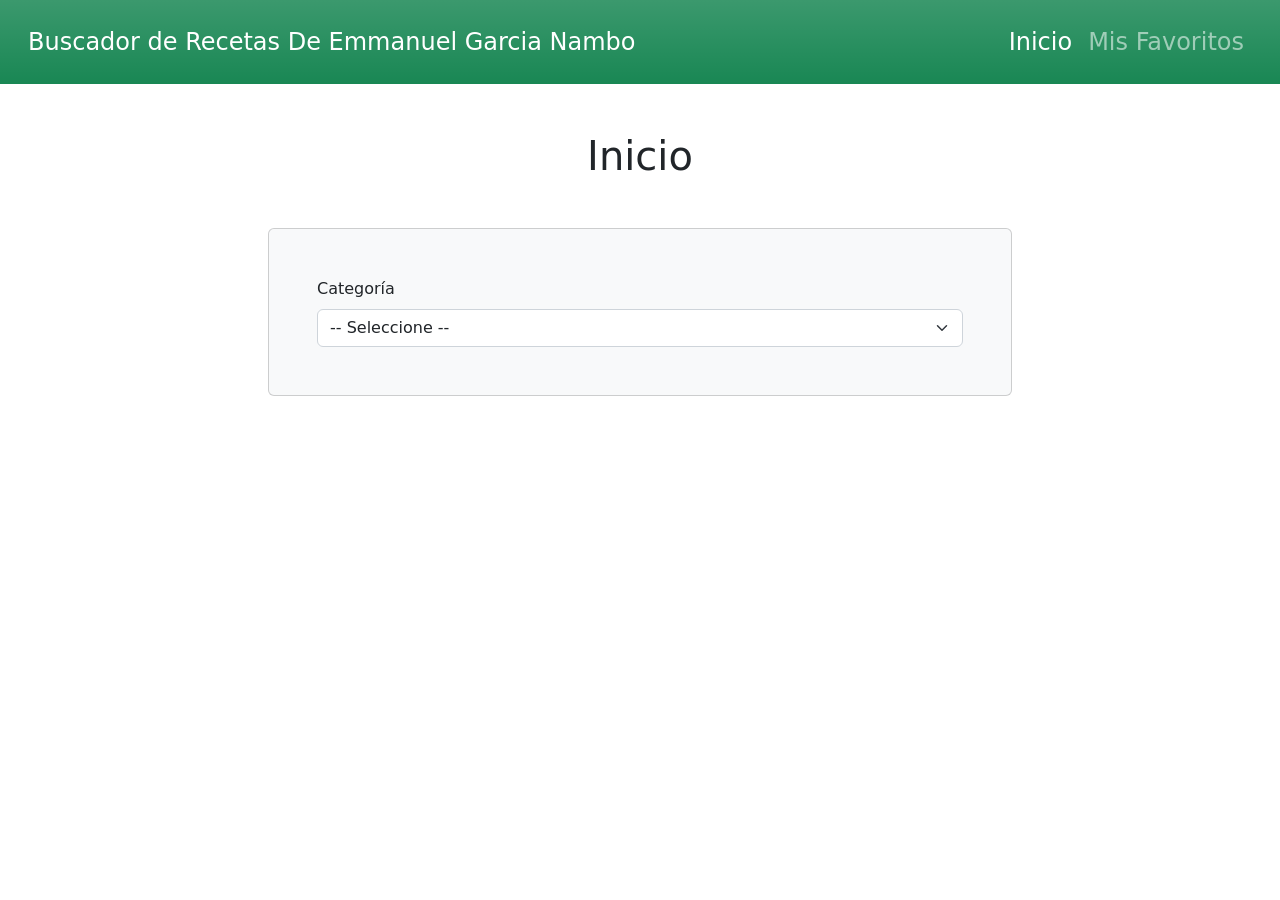
<file: index.html>
<!DOCTYPE html>
<html lang="en">
<head>
    <meta charset="UTF-8">
    <meta http-equiv="X-UA-Compatible" content="IE=edge">
    <meta name="viewport" content="width=device-width, initial-scale=1.0">
    <title>Buscador Recetas Comida</title>
    <link rel="stylesheet" href="./css/styles.css">
</head>
<body>

    <nav class="navbar navbar-expand-lg navbar-dark bg-danger bg-gradient p-3">
        <div class="container-fluid">
            <a class="navbar-brand fs-4" href="index.html">Buscador de Recetas De Emmanuel Garcia Nambo</a>
            <button class="navbar-toggler" type="button" data-bs-toggle="collapse" data-bs-target="#navbarNavDropdown" aria-controls="navbarNavDropdown" aria-expanded="false" aria-label="Toggle navigation">
                <span class="navbar-toggler-icon"></span>
            </button>
            <div class="collapse navbar-collapse justify-content-end" id="navbarNavDropdown">
                <ul class="navbar-nav">
                    <li class="nav-item">
                        <a class="nav-link fs-4 active" aria-current="page" href="index.html">Inicio</a>
                    </li>
                    <li class="nav-item">
                        <a class="nav-link fs-4" href="favoritos.html">Mis Favoritos</a>
                    </li>
                </ul>
            </div>
        </div>
    </nav>

    <main class="mt-5 container-lg">
        <h2 class="text-center fs-1">Inicio</h2>
  
        <div class="d-md-flex justify-content-md-center mt-5 ">
            <form class="card col-md-8 bg-light p-5">
                <div>
                    <label for="categorias" class="form-label">Categoría</label>
                    <select id="categorias" class="form-select">
                        <option selected>-- Seleccione --</option>
                    </select>
                </div>
            </form>
        </div>
        <div id="resultado" class="mt-5 row"></div>
    </main>


    <div class="modal fade" id="modal" data-bs-backdrop="static" data-bs-keyboard="false" tabindex="-1" aria-hidden="true">
        <div class="modal-dialog modal-dialog-scrollable">
            <div class="modal-content">
                <div class="modal-header">
                    <h1 class="modal-title fs-3 font-bold" id="staticBackdropLabel"></h1>
                    <button type="button" class="btn-close" data-bs-dismiss="modal" aria-label="Close"></button>
                </div>
                <div class="modal-body"></div>
                <div class="modal-footer flex justify-content-between"></div>
            </div>
        </div>
    </div>

    
    <div class="toast-container position-fixed top-0 end-0 p-3">
        <div id="toast" class="toast" role="alert" aria-live="assertive" aria-atomic="true">
            <div class="toast-header bg-danger text-white">
                <strong class="me-auto text-white">App Recetas</strong>
                <button type="button" class="btn-close btn-close-white" data-bs-dismiss="toast" aria-label="Close"></button>
            </div>
            <div class="toast-body"></div>
        </div>
    </div>

  

    <script src="./js/bootstrap.bundle.min.js"></script>
    <script src="./js/app.js"></script>
</body>
</html>
</file>
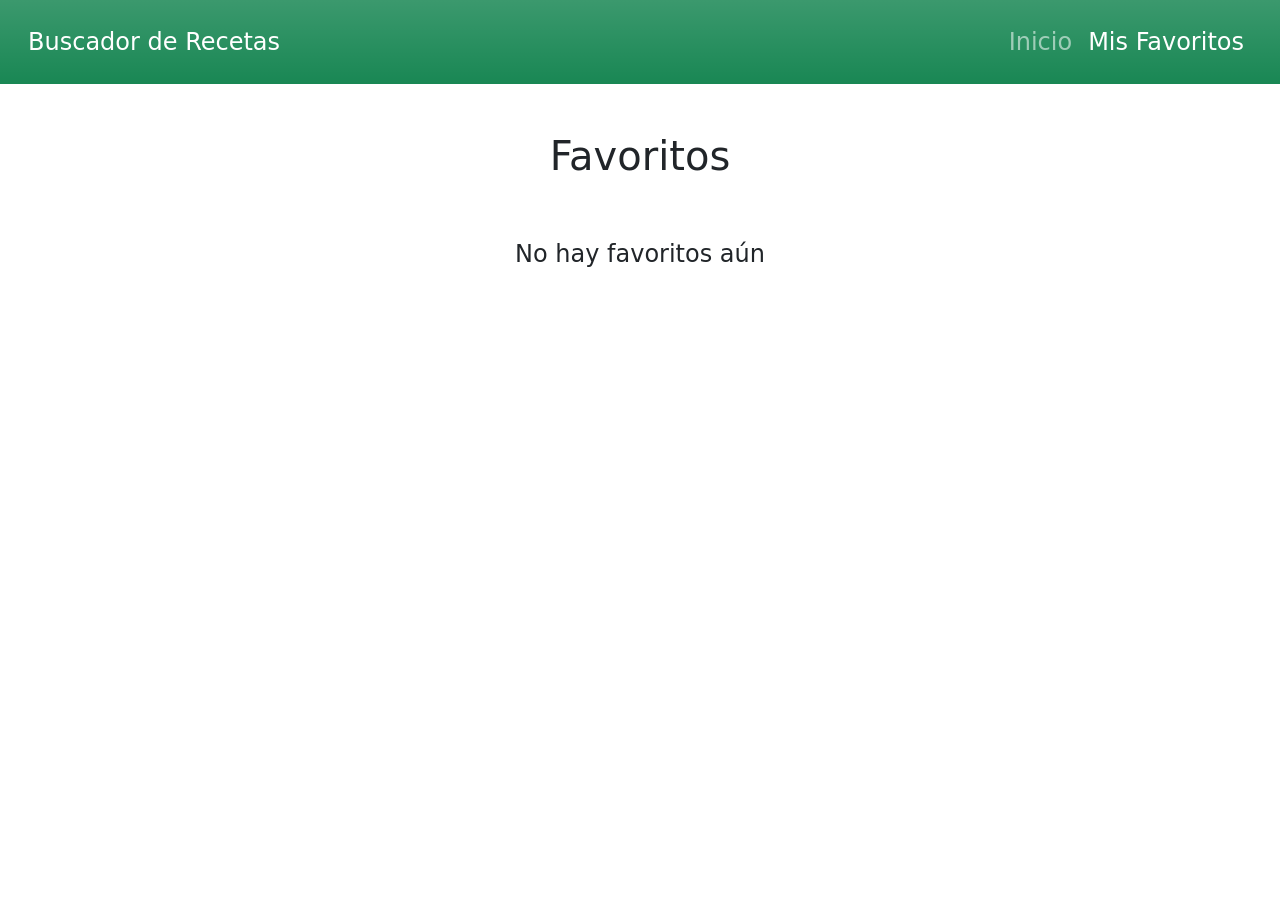
<file: favoritos.htm>
<!DOCTYPE html>
<html lang="en">
<head>
    <meta charset="UTF-8">
    <meta http-equiv="X-UA-Compatible" content="IE=edge">
    <meta name="viewport" content="width=device-width, initial-scale=1.0">
    <title>Buscador Recetas Comida</title>
    <link rel="stylesheet" href="./css/styles.css">
</head>
<body>
    <nav class="navbar navbar-expand-lg navbar-dark bg-danger bg-gradient p-3">
        <div class="container-fluid">
            <a class="navbar-brand fs-4" href="index.html">Buscador de Recetas</a>

            <button class="navbar-toggler" type="button" data-bs-toggle="collapse" data-bs-target="#navbarNavDropdown" aria-controls="navbarNavDropdown" aria-expanded="false" aria-label="Toggle navigation">
                <span class="navbar-toggler-icon"></span>
            </button>

            <div class="collapse navbar-collapse justify-content-end" id="navbarNavDropdown">
                <ul class="navbar-nav">
                    <li class="nav-item">
                        <a class="nav-link fs-4" href="index.html">Inicio</a>
                    </li>
                    <li class="nav-item">
                        <a class="nav-link fs-4 active" aria-current="page"  href="favoritos.html">Mis Favoritos</a>
                    </li>
                </ul>
            </div>

        </div>
    </nav>


    <div class="modal fade" id="modal" data-bs-backdrop="static" data-bs-keyboard="false" tabindex="-1" aria-hidden="true">
        <div class="modal-dialog modal-dialog-scrollable">
            <div class="modal-content">
                <div class="modal-header">
                    <h1 class="modal-title fs-3 font-bold" id="staticBackdropLabel"></h1>
                    <button type="button" class="btn-close" data-bs-dismiss="modal" aria-label="Close"></button>
                </div>
                <div class="modal-body"></div>
                <div class="modal-footer flex justify-content-between">
                </div>
            </div>
        </div>
    </div>

    <main class="mt-5 container-lg">
      <h2 class="text-center fs-1">Favoritos</h2>
      <div id="resultado" class="favoritos row"></div>
    </main>


    <div class="toast-container position-fixed top-0 end-0 p-3">
        <div id="toast" class="toast" role="alert" aria-live="assertive" aria-atomic="true">
            <div class="toast-header bg-danger text-white">
                <strong class="me-auto text-white">App Recetas</strong>
                <button type="button" class="btn-close btn-close-white" data-bs-dismiss="toast" aria-label="Close"></button>
            </div>
            <div class="toast-body"></div>
        </div>
    </div>

    <script src="./js/bootstrap.bundle.min.js"></script>
    <script src="./js/app.js"></script>
</body>
</html>
</file>
<file: css/styles.css>
@charset "UTF-8";/*!
 * Bootstrap  v5.2.2 (https://getbootstrap.com/)
 * Copyright 2011-2022 The Bootstrap Authors
 * Copyright 2011-2022 Twitter, Inc.
 * Licensed under MIT (https://github.com/twbs/bootstrap/blob/main/LICENSE)
 */:root{--bs-blue:#0d6efd;--bs-indigo:#6610f2;--bs-purple:#6f42c1;--bs-pink:#d63384;--bs-red:#d73030;--bs-orange:#fd7e14;--bs-yellow:#ffc107;--bs-green:#198754;--bs-teal:#20c997;--bs-cyan:#0dcaf0;--bs-black:#000;--bs-white:#fff;--bs-gray:#6c757d;--bs-gray-dark:#343a40;--bs-gray-100:#f8f9fa;--bs-gray-200:#e9ecef;--bs-gray-300:#dee2e6;--bs-gray-400:#ced4da;--bs-gray-500:#adb5bd;--bs-gray-600:#6c757d;--bs-gray-700:#495057;--bs-gray-800:#343a40;--bs-gray-900:#212529;--bs-primary:#0d6efd;--bs-secondary:#6c757d;--bs-success:#198754;--bs-info:#0dcaf0;--bs-warning:#ffc107;--bs-danger:#198754;--bs-light:#f8f9fa;--bs-dark:#212529;--bs-primary-rgb:13,110,253;--bs-secondary-rgb:108,117,125;--bs-success-rgb:25,135,84;--bs-info-rgb:13,202,240;--bs-warning-rgb:255,193,7;--bs-danger-rgb:25,135,84;--bs-light-rgb:248,249,250;--bs-dark-rgb:33,37,41;--bs-white-rgb:255,255,255;--bs-black-rgb:0,0,0;--bs-body-color-rgb:33,37,41;--bs-body-bg-rgb:255,255,255;--bs-font-sans-serif:system-ui,-apple-system,"Segoe UI",Roboto,"Helvetica Neue","Noto Sans","Liberation Sans",Arial,sans-serif,"Apple Color Emoji","Segoe UI Emoji","Segoe UI Symbol","Noto Color Emoji";--bs-font-monospace:SFMono-Regular,Menlo,Monaco,Consolas,"Liberation Mono","Courier New",monospace;--bs-gradient:linear-gradient(180deg, rgba(255, 255, 255, 0.15), rgba(255, 255, 255, 0));--bs-body-font-family:var(--bs-font-sans-serif);--bs-body-font-size:1rem;--bs-body-font-weight:400;--bs-body-line-height:1.5;--bs-body-color:#212529;--bs-body-bg:#fff;--bs-border-width:1px;--bs-border-style:solid;--bs-border-color:#dee2e6;--bs-border-color-translucent:rgba(0, 0, 0, 0.175);--bs-border-radius:0.375rem;--bs-border-radius-sm:0.25rem;--bs-border-radius-lg:0.5rem;--bs-border-radius-xl:1rem;--bs-border-radius-2xl:2rem;--bs-border-radius-pill:50rem;--bs-link-color:#0d6efd;--bs-link-hover-color:#0a58ca;--bs-code-color:#d63384;--bs-highlight-bg:#fff3cd}*,::after,::before{box-sizing:border-box}@media (prefers-reduced-motion:no-preference){:root{scroll-behavior:smooth}}body{margin:0;font-family:var(--bs-body-font-family);font-size:var(--bs-body-font-size);font-weight:var(--bs-body-font-weight);line-height:var(--bs-body-line-height);color:var(--bs-body-color);text-align:var(--bs-body-text-align);background-color:var(--bs-body-bg);-webkit-text-size-adjust:100%;-webkit-tap-highlight-color:transparent}hr{margin:1rem 0;color:inherit;border:0;border-top:1px solid;opacity:.25}.h1,.h2,.h3,.h4,.h5,.h6,h1,h2,h3,h4,h5,h6{margin-top:0;margin-bottom:.5rem;font-weight:500;line-height:1.2}.h1,h1{font-size:calc(1.375rem + 1.5vw)}@media (min-width:1200px){.h1,h1{font-size:2.5rem}}.h2,h2{font-size:calc(1.325rem + .9vw)}@media (min-width:1200px){.h2,h2{font-size:2rem}}.h3,h3{font-size:calc(1.3rem + .6vw)}@media (min-width:1200px){.h3,h3{font-size:1.75rem}}.h4,h4{font-size:calc(1.275rem + .3vw)}@media (min-width:1200px){.h4,h4{font-size:1.5rem}}.h5,h5{font-size:1.25rem}.h6,h6{font-size:1rem}p{margin-top:0;margin-bottom:1rem}abbr[title]{-webkit-text-decoration:underline dotted;text-decoration:underline dotted;cursor:help;-webkit-text-decoration-skip-ink:none;text-decoration-skip-ink:none}address{margin-bottom:1rem;font-style:normal;line-height:inherit}ol,ul{padding-left:2rem}dl,ol,ul{margin-top:0;margin-bottom:1rem}ol ol,ol ul,ul ol,ul ul{margin-bottom:0}dt{font-weight:700}dd{margin-bottom:.5rem;margin-left:0}blockquote{margin:0 0 1rem}b,strong{font-weight:bolder}.small,small{font-size:.875em}.mark,mark{padding:.1875em;background-color:var(--bs-highlight-bg)}sub,sup{position:relative;font-size:.75em;line-height:0;vertical-align:baseline}sub{bottom:-.25em}sup{top:-.5em}a{color:var(--bs-link-color);text-decoration:underline}a:hover{color:var(--bs-link-hover-color)}a:not([href]):not([class]),a:not([href]):not([class]):hover{color:inherit;text-decoration:none}code,kbd,pre,samp{font-family:var(--bs-font-monospace);font-size:1em}pre{display:block;margin-top:0;margin-bottom:1rem;overflow:auto;font-size:.875em}pre code{font-size:inherit;color:inherit;word-break:normal}code{font-size:.875em;color:var(--bs-code-color);word-wrap:break-word}a>code{color:inherit}kbd{padding:.1875rem .375rem;font-size:.875em;color:var(--bs-body-bg);background-color:var(--bs-body-color);border-radius:.25rem}kbd kbd{padding:0;font-size:1em}figure{margin:0 0 1rem}img,svg{vertical-align:middle}table{caption-side:bottom;border-collapse:collapse}caption{padding-top:.5rem;padding-bottom:.5rem;color:#6c757d;text-align:left}th{text-align:inherit;text-align:-webkit-match-parent}tbody,td,tfoot,th,thead,tr{border-color:inherit;border-style:solid;border-width:0}label{display:inline-block}button{border-radius:0}button:focus:not(:focus-visible){outline:0}button,input,optgroup,select,textarea{margin:0;font-family:inherit;font-size:inherit;line-height:inherit}button,select{text-transform:none}[role=button]{cursor:pointer}select{word-wrap:normal}select:disabled{opacity:1}[list]:not([type=date]):not([type=datetime-local]):not([type=month]):not([type=week]):not([type=time])::-webkit-calendar-picker-indicator{display:none!important}[type=button],[type=reset],[type=submit],button{-webkit-appearance:button}[type=button]:not(:disabled),[type=reset]:not(:disabled),[type=submit]:not(:disabled),button:not(:disabled){cursor:pointer}::-moz-focus-inner{padding:0;border-style:none}textarea{resize:vertical}fieldset{min-width:0;padding:0;margin:0;border:0}legend{float:left;width:100%;padding:0;margin-bottom:.5rem;font-size:calc(1.275rem + .3vw);line-height:inherit}@media (min-width:1200px){legend{font-size:1.5rem}}legend+*{clear:left}::-webkit-datetime-edit-day-field,::-webkit-datetime-edit-fields-wrapper,::-webkit-datetime-edit-hour-field,::-webkit-datetime-edit-minute,::-webkit-datetime-edit-month-field,::-webkit-datetime-edit-text,::-webkit-datetime-edit-year-field{padding:0}::-webkit-inner-spin-button{height:auto}[type=search]{outline-offset:-2px;-webkit-appearance:textfield}::-webkit-search-decoration{-webkit-appearance:none}::-webkit-color-swatch-wrapper{padding:0}::-webkit-file-upload-button{font:inherit;-webkit-appearance:button}::file-selector-button{font:inherit;-webkit-appearance:button}output{display:inline-block}iframe{border:0}summary{display:list-item;cursor:pointer}progress{vertical-align:baseline}[hidden]{display:none!important}.lead{font-size:1.25rem;font-weight:300}.display-1{font-size:calc(1.625rem + 4.5vw);font-weight:300;line-height:1.2}@media (min-width:1200px){.display-1{font-size:5rem}}.display-2{font-size:calc(1.575rem + 3.9vw);font-weight:300;line-height:1.2}@media (min-width:1200px){.display-2{font-size:4.5rem}}.display-3{font-size:calc(1.525rem + 3.3vw);font-weight:300;line-height:1.2}@media (min-width:1200px){.display-3{font-size:4rem}}.display-4{font-size:calc(1.475rem + 2.7vw);font-weight:300;line-height:1.2}@media (min-width:1200px){.display-4{font-size:3.5rem}}.display-5{font-size:calc(1.425rem + 2.1vw);font-weight:300;line-height:1.2}@media (min-width:1200px){.display-5{font-size:3rem}}.display-6{font-size:calc(1.375rem + 1.5vw);font-weight:300;line-height:1.2}@media (min-width:1200px){.display-6{font-size:2.5rem}}.list-unstyled{padding-left:0;list-style:none}.list-inline{padding-left:0;list-style:none}.list-inline-item{display:inline-block}.list-inline-item:not(:last-child){margin-right:.5rem}.initialism{font-size:.875em;text-transform:uppercase}.blockquote{margin-bottom:1rem;font-size:1.25rem}.blockquote>:last-child{margin-bottom:0}.blockquote-footer{margin-top:-1rem;margin-bottom:1rem;font-size:.875em;color:#6c757d}.blockquote-footer::before{content:"— "}.img-fluid{max-width:100%;height:auto}.img-thumbnail{padding:.25rem;background-color:#fff;border:1px solid var(--bs-border-color);border-radius:.375rem;max-width:100%;height:auto}.figure{display:inline-block}.figure-img{margin-bottom:.5rem;line-height:1}.figure-caption{font-size:.875em;color:#6c757d}.container,.container-fluid,.container-lg,.container-md,.container-sm,.container-xl,.container-xxl{--bs-gutter-x:1.5rem;--bs-gutter-y:0;width:100%;padding-right:calc(var(--bs-gutter-x) * .5);padding-left:calc(var(--bs-gutter-x) * .5);margin-right:auto;margin-left:auto}@media (min-width:576px){.container,.container-sm{max-width:540px}}@media (min-width:768px){.container,.container-md,.container-sm{max-width:720px}}@media (min-width:992px){.container,.container-lg,.container-md,.container-sm{max-width:960px}}@media (min-width:1200px){.container,.container-lg,.container-md,.container-sm,.container-xl{max-width:1140px}}@media (min-width:1400px){.container,.container-lg,.container-md,.container-sm,.container-xl,.container-xxl{max-width:1320px}}.row{--bs-gutter-x:1.5rem;--bs-gutter-y:0;display:flex;flex-wrap:wrap;margin-top:calc(-1 * var(--bs-gutter-y));margin-right:calc(-.5 * var(--bs-gutter-x));margin-left:calc(-.5 * var(--bs-gutter-x))}.row>*{flex-shrink:0;width:100%;max-width:100%;padding-right:calc(var(--bs-gutter-x) * .5);padding-left:calc(var(--bs-gutter-x) * .5);margin-top:var(--bs-gutter-y)}.col{flex:1 0 0%}.row-cols-auto>*{flex:0 0 auto;width:auto}.row-cols-1>*{flex:0 0 auto;width:100%}.row-cols-2>*{flex:0 0 auto;width:50%}.row-cols-3>*{flex:0 0 auto;width:33.3333333333%}.row-cols-4>*{flex:0 0 auto;width:25%}.row-cols-5>*{flex:0 0 auto;width:20%}.row-cols-6>*{flex:0 0 auto;width:16.6666666667%}.col-auto{flex:0 0 auto;width:auto}.col-1{flex:0 0 auto;width:8.33333333%}.col-2{flex:0 0 auto;width:16.66666667%}.col-3{flex:0 0 auto;width:25%}.col-4{flex:0 0 auto;width:33.33333333%}.col-5{flex:0 0 auto;width:41.66666667%}.col-6{flex:0 0 auto;width:50%}.col-7{flex:0 0 auto;width:58.33333333%}.col-8{flex:0 0 auto;width:66.66666667%}.col-9{flex:0 0 auto;width:75%}.col-10{flex:0 0 auto;width:83.33333333%}.col-11{flex:0 0 auto;width:91.66666667%}.col-12{flex:0 0 auto;width:100%}.offset-1{margin-left:8.33333333%}.offset-2{margin-left:16.66666667%}.offset-3{margin-left:25%}.offset-4{margin-left:33.33333333%}.offset-5{margin-left:41.66666667%}.offset-6{margin-left:50%}.offset-7{margin-left:58.33333333%}.offset-8{margin-left:66.66666667%}.offset-9{margin-left:75%}.offset-10{margin-left:83.33333333%}.offset-11{margin-left:91.66666667%}.g-0,.gx-0{--bs-gutter-x:0}.g-0,.gy-0{--bs-gutter-y:0}.g-1,.gx-1{--bs-gutter-x:0.25rem}.g-1,.gy-1{--bs-gutter-y:0.25rem}.g-2,.gx-2{--bs-gutter-x:0.5rem}.g-2,.gy-2{--bs-gutter-y:0.5rem}.g-3,.gx-3{--bs-gutter-x:1rem}.g-3,.gy-3{--bs-gutter-y:1rem}.g-4,.gx-4{--bs-gutter-x:1.5rem}.g-4,.gy-4{--bs-gutter-y:1.5rem}.g-5,.gx-5{--bs-gutter-x:3rem}.g-5,.gy-5{--bs-gutter-y:3rem}@media (min-width:576px){.col-sm{flex:1 0 0%}.row-cols-sm-auto>*{flex:0 0 auto;width:auto}.row-cols-sm-1>*{flex:0 0 auto;width:100%}.row-cols-sm-2>*{flex:0 0 auto;width:50%}.row-cols-sm-3>*{flex:0 0 auto;width:33.3333333333%}.row-cols-sm-4>*{flex:0 0 auto;width:25%}.row-cols-sm-5>*{flex:0 0 auto;width:20%}.row-cols-sm-6>*{flex:0 0 auto;width:16.6666666667%}.col-sm-auto{flex:0 0 auto;width:auto}.col-sm-1{flex:0 0 auto;width:8.33333333%}.col-sm-2{flex:0 0 auto;width:16.66666667%}.col-sm-3{flex:0 0 auto;width:25%}.col-sm-4{flex:0 0 auto;width:33.33333333%}.col-sm-5{flex:0 0 auto;width:41.66666667%}.col-sm-6{flex:0 0 auto;width:50%}.col-sm-7{flex:0 0 auto;width:58.33333333%}.col-sm-8{flex:0 0 auto;width:66.66666667%}.col-sm-9{flex:0 0 auto;width:75%}.col-sm-10{flex:0 0 auto;width:83.33333333%}.col-sm-11{flex:0 0 auto;width:91.66666667%}.col-sm-12{flex:0 0 auto;width:100%}.offset-sm-0{margin-left:0}.offset-sm-1{margin-left:8.33333333%}.offset-sm-2{margin-left:16.66666667%}.offset-sm-3{margin-left:25%}.offset-sm-4{margin-left:33.33333333%}.offset-sm-5{margin-left:41.66666667%}.offset-sm-6{margin-left:50%}.offset-sm-7{margin-left:58.33333333%}.offset-sm-8{margin-left:66.66666667%}.offset-sm-9{margin-left:75%}.offset-sm-10{margin-left:83.33333333%}.offset-sm-11{margin-left:91.66666667%}.g-sm-0,.gx-sm-0{--bs-gutter-x:0}.g-sm-0,.gy-sm-0{--bs-gutter-y:0}.g-sm-1,.gx-sm-1{--bs-gutter-x:0.25rem}.g-sm-1,.gy-sm-1{--bs-gutter-y:0.25rem}.g-sm-2,.gx-sm-2{--bs-gutter-x:0.5rem}.g-sm-2,.gy-sm-2{--bs-gutter-y:0.5rem}.g-sm-3,.gx-sm-3{--bs-gutter-x:1rem}.g-sm-3,.gy-sm-3{--bs-gutter-y:1rem}.g-sm-4,.gx-sm-4{--bs-gutter-x:1.5rem}.g-sm-4,.gy-sm-4{--bs-gutter-y:1.5rem}.g-sm-5,.gx-sm-5{--bs-gutter-x:3rem}.g-sm-5,.gy-sm-5{--bs-gutter-y:3rem}}@media (min-width:768px){.col-md{flex:1 0 0%}.row-cols-md-auto>*{flex:0 0 auto;width:auto}.row-cols-md-1>*{flex:0 0 auto;width:100%}.row-cols-md-2>*{flex:0 0 auto;width:50%}.row-cols-md-3>*{flex:0 0 auto;width:33.3333333333%}.row-cols-md-4>*{flex:0 0 auto;width:25%}.row-cols-md-5>*{flex:0 0 auto;width:20%}.row-cols-md-6>*{flex:0 0 auto;width:16.6666666667%}.col-md-auto{flex:0 0 auto;width:auto}.col-md-1{flex:0 0 auto;width:8.33333333%}.col-md-2{flex:0 0 auto;width:16.66666667%}.col-md-3{flex:0 0 auto;width:25%}.col-md-4{flex:0 0 auto;width:33.33333333%}.col-md-5{flex:0 0 auto;width:41.66666667%}.col-md-6{flex:0 0 auto;width:50%}.col-md-7{flex:0 0 auto;width:58.33333333%}.col-md-8{flex:0 0 auto;width:66.66666667%}.col-md-9{flex:0 0 auto;width:75%}.col-md-10{flex:0 0 auto;width:83.33333333%}.col-md-11{flex:0 0 auto;width:91.66666667%}.col-md-12{flex:0 0 auto;width:100%}.offset-md-0{margin-left:0}.offset-md-1{margin-left:8.33333333%}.offset-md-2{margin-left:16.66666667%}.offset-md-3{margin-left:25%}.offset-md-4{margin-left:33.33333333%}.offset-md-5{margin-left:41.66666667%}.offset-md-6{margin-left:50%}.offset-md-7{margin-left:58.33333333%}.offset-md-8{margin-left:66.66666667%}.offset-md-9{margin-left:75%}.offset-md-10{margin-left:83.33333333%}.offset-md-11{margin-left:91.66666667%}.g-md-0,.gx-md-0{--bs-gutter-x:0}.g-md-0,.gy-md-0{--bs-gutter-y:0}.g-md-1,.gx-md-1{--bs-gutter-x:0.25rem}.g-md-1,.gy-md-1{--bs-gutter-y:0.25rem}.g-md-2,.gx-md-2{--bs-gutter-x:0.5rem}.g-md-2,.gy-md-2{--bs-gutter-y:0.5rem}.g-md-3,.gx-md-3{--bs-gutter-x:1rem}.g-md-3,.gy-md-3{--bs-gutter-y:1rem}.g-md-4,.gx-md-4{--bs-gutter-x:1.5rem}.g-md-4,.gy-md-4{--bs-gutter-y:1.5rem}.g-md-5,.gx-md-5{--bs-gutter-x:3rem}.g-md-5,.gy-md-5{--bs-gutter-y:3rem}}@media (min-width:992px){.col-lg{flex:1 0 0%}.row-cols-lg-auto>*{flex:0 0 auto;width:auto}.row-cols-lg-1>*{flex:0 0 auto;width:100%}.row-cols-lg-2>*{flex:0 0 auto;width:50%}.row-cols-lg-3>*{flex:0 0 auto;width:33.3333333333%}.row-cols-lg-4>*{flex:0 0 auto;width:25%}.row-cols-lg-5>*{flex:0 0 auto;width:20%}.row-cols-lg-6>*{flex:0 0 auto;width:16.6666666667%}.col-lg-auto{flex:0 0 auto;width:auto}.col-lg-1{flex:0 0 auto;width:8.33333333%}.col-lg-2{flex:0 0 auto;width:16.66666667%}.col-lg-3{flex:0 0 auto;width:25%}.col-lg-4{flex:0 0 auto;width:33.33333333%}.col-lg-5{flex:0 0 auto;width:41.66666667%}.col-lg-6{flex:0 0 auto;width:50%}.col-lg-7{flex:0 0 auto;width:58.33333333%}.col-lg-8{flex:0 0 auto;width:66.66666667%}.col-lg-9{flex:0 0 auto;width:75%}.col-lg-10{flex:0 0 auto;width:83.33333333%}.col-lg-11{flex:0 0 auto;width:91.66666667%}.col-lg-12{flex:0 0 auto;width:100%}.offset-lg-0{margin-left:0}.offset-lg-1{margin-left:8.33333333%}.offset-lg-2{margin-left:16.66666667%}.offset-lg-3{margin-left:25%}.offset-lg-4{margin-left:33.33333333%}.offset-lg-5{margin-left:41.66666667%}.offset-lg-6{margin-left:50%}.offset-lg-7{margin-left:58.33333333%}.offset-lg-8{margin-left:66.66666667%}.offset-lg-9{margin-left:75%}.offset-lg-10{margin-left:83.33333333%}.offset-lg-11{margin-left:91.66666667%}.g-lg-0,.gx-lg-0{--bs-gutter-x:0}.g-lg-0,.gy-lg-0{--bs-gutter-y:0}.g-lg-1,.gx-lg-1{--bs-gutter-x:0.25rem}.g-lg-1,.gy-lg-1{--bs-gutter-y:0.25rem}.g-lg-2,.gx-lg-2{--bs-gutter-x:0.5rem}.g-lg-2,.gy-lg-2{--bs-gutter-y:0.5rem}.g-lg-3,.gx-lg-3{--bs-gutter-x:1rem}.g-lg-3,.gy-lg-3{--bs-gutter-y:1rem}.g-lg-4,.gx-lg-4{--bs-gutter-x:1.5rem}.g-lg-4,.gy-lg-4{--bs-gutter-y:1.5rem}.g-lg-5,.gx-lg-5{--bs-gutter-x:3rem}.g-lg-5,.gy-lg-5{--bs-gutter-y:3rem}}@media (min-width:1200px){.col-xl{flex:1 0 0%}.row-cols-xl-auto>*{flex:0 0 auto;width:auto}.row-cols-xl-1>*{flex:0 0 auto;width:100%}.row-cols-xl-2>*{flex:0 0 auto;width:50%}.row-cols-xl-3>*{flex:0 0 auto;width:33.3333333333%}.row-cols-xl-4>*{flex:0 0 auto;width:25%}.row-cols-xl-5>*{flex:0 0 auto;width:20%}.row-cols-xl-6>*{flex:0 0 auto;width:16.6666666667%}.col-xl-auto{flex:0 0 auto;width:auto}.col-xl-1{flex:0 0 auto;width:8.33333333%}.col-xl-2{flex:0 0 auto;width:16.66666667%}.col-xl-3{flex:0 0 auto;width:25%}.col-xl-4{flex:0 0 auto;width:33.33333333%}.col-xl-5{flex:0 0 auto;width:41.66666667%}.col-xl-6{flex:0 0 auto;width:50%}.col-xl-7{flex:0 0 auto;width:58.33333333%}.col-xl-8{flex:0 0 auto;width:66.66666667%}.col-xl-9{flex:0 0 auto;width:75%}.col-xl-10{flex:0 0 auto;width:83.33333333%}.col-xl-11{flex:0 0 auto;width:91.66666667%}.col-xl-12{flex:0 0 auto;width:100%}.offset-xl-0{margin-left:0}.offset-xl-1{margin-left:8.33333333%}.offset-xl-2{margin-left:16.66666667%}.offset-xl-3{margin-left:25%}.offset-xl-4{margin-left:33.33333333%}.offset-xl-5{margin-left:41.66666667%}.offset-xl-6{margin-left:50%}.offset-xl-7{margin-left:58.33333333%}.offset-xl-8{margin-left:66.66666667%}.offset-xl-9{margin-left:75%}.offset-xl-10{margin-left:83.33333333%}.offset-xl-11{margin-left:91.66666667%}.g-xl-0,.gx-xl-0{--bs-gutter-x:0}.g-xl-0,.gy-xl-0{--bs-gutter-y:0}.g-xl-1,.gx-xl-1{--bs-gutter-x:0.25rem}.g-xl-1,.gy-xl-1{--bs-gutter-y:0.25rem}.g-xl-2,.gx-xl-2{--bs-gutter-x:0.5rem}.g-xl-2,.gy-xl-2{--bs-gutter-y:0.5rem}.g-xl-3,.gx-xl-3{--bs-gutter-x:1rem}.g-xl-3,.gy-xl-3{--bs-gutter-y:1rem}.g-xl-4,.gx-xl-4{--bs-gutter-x:1.5rem}.g-xl-4,.gy-xl-4{--bs-gutter-y:1.5rem}.g-xl-5,.gx-xl-5{--bs-gutter-x:3rem}.g-xl-5,.gy-xl-5{--bs-gutter-y:3rem}}@media (min-width:1400px){.col-xxl{flex:1 0 0%}.row-cols-xxl-auto>*{flex:0 0 auto;width:auto}.row-cols-xxl-1>*{flex:0 0 auto;width:100%}.row-cols-xxl-2>*{flex:0 0 auto;width:50%}.row-cols-xxl-3>*{flex:0 0 auto;width:33.3333333333%}.row-cols-xxl-4>*{flex:0 0 auto;width:25%}.row-cols-xxl-5>*{flex:0 0 auto;width:20%}.row-cols-xxl-6>*{flex:0 0 auto;width:16.6666666667%}.col-xxl-auto{flex:0 0 auto;width:auto}.col-xxl-1{flex:0 0 auto;width:8.33333333%}.col-xxl-2{flex:0 0 auto;width:16.66666667%}.col-xxl-3{flex:0 0 auto;width:25%}.col-xxl-4{flex:0 0 auto;width:33.33333333%}.col-xxl-5{flex:0 0 auto;width:41.66666667%}.col-xxl-6{flex:0 0 auto;width:50%}.col-xxl-7{flex:0 0 auto;width:58.33333333%}.col-xxl-8{flex:0 0 auto;width:66.66666667%}.col-xxl-9{flex:0 0 auto;width:75%}.col-xxl-10{flex:0 0 auto;width:83.33333333%}.col-xxl-11{flex:0 0 auto;width:91.66666667%}.col-xxl-12{flex:0 0 auto;width:100%}.offset-xxl-0{margin-left:0}.offset-xxl-1{margin-left:8.33333333%}.offset-xxl-2{margin-left:16.66666667%}.offset-xxl-3{margin-left:25%}.offset-xxl-4{margin-left:33.33333333%}.offset-xxl-5{margin-left:41.66666667%}.offset-xxl-6{margin-left:50%}.offset-xxl-7{margin-left:58.33333333%}.offset-xxl-8{margin-left:66.66666667%}.offset-xxl-9{margin-left:75%}.offset-xxl-10{margin-left:83.33333333%}.offset-xxl-11{margin-left:91.66666667%}.g-xxl-0,.gx-xxl-0{--bs-gutter-x:0}.g-xxl-0,.gy-xxl-0{--bs-gutter-y:0}.g-xxl-1,.gx-xxl-1{--bs-gutter-x:0.25rem}.g-xxl-1,.gy-xxl-1{--bs-gutter-y:0.25rem}.g-xxl-2,.gx-xxl-2{--bs-gutter-x:0.5rem}.g-xxl-2,.gy-xxl-2{--bs-gutter-y:0.5rem}.g-xxl-3,.gx-xxl-3{--bs-gutter-x:1rem}.g-xxl-3,.gy-xxl-3{--bs-gutter-y:1rem}.g-xxl-4,.gx-xxl-4{--bs-gutter-x:1.5rem}.g-xxl-4,.gy-xxl-4{--bs-gutter-y:1.5rem}.g-xxl-5,.gx-xxl-5{--bs-gutter-x:3rem}.g-xxl-5,.gy-xxl-5{--bs-gutter-y:3rem}}.table{--bs-table-color:var(--bs-body-color);--bs-table-bg:transparent;--bs-table-border-color:var(--bs-border-color);--bs-table-accent-bg:transparent;--bs-table-striped-color:var(--bs-body-color);--bs-table-striped-bg:rgba(0, 0, 0, 0.05);--bs-table-active-color:var(--bs-body-color);--bs-table-active-bg:rgba(0, 0, 0, 0.1);--bs-table-hover-color:var(--bs-body-color);--bs-table-hover-bg:rgba(0, 0, 0, 0.075);width:100%;margin-bottom:1rem;color:var(--bs-table-color);vertical-align:top;border-color:var(--bs-table-border-color)}.table>:not(caption)>*>*{padding:.5rem .5rem;background-color:var(--bs-table-bg);border-bottom-width:1px;box-shadow:inset 0 0 0 9999px var(--bs-table-accent-bg)}.table>tbody{vertical-align:inherit}.table>thead{vertical-align:bottom}.table-group-divider{border-top:2px solid currentcolor}.caption-top{caption-side:top}.table-sm>:not(caption)>*>*{padding:.25rem .25rem}.table-bordered>:not(caption)>*{border-width:1px 0}.table-bordered>:not(caption)>*>*{border-width:0 1px}.table-borderless>:not(caption)>*>*{border-bottom-width:0}.table-borderless>:not(:first-child){border-top-width:0}.table-striped>tbody>tr:nth-of-type(odd)>*{--bs-table-accent-bg:var(--bs-table-striped-bg);color:var(--bs-table-striped-color)}.table-striped-columns>:not(caption)>tr>:nth-child(2n){--bs-table-accent-bg:var(--bs-table-striped-bg);color:var(--bs-table-striped-color)}.table-active{--bs-table-accent-bg:var(--bs-table-active-bg);color:var(--bs-table-active-color)}.table-hover>tbody>tr:hover>*{--bs-table-accent-bg:var(--bs-table-hover-bg);color:var(--bs-table-hover-color)}.table-primary{--bs-table-color:#000;--bs-table-bg:#cfe2ff;--bs-table-border-color:#bacbe6;--bs-table-striped-bg:#c5d7f2;--bs-table-striped-color:#000;--bs-table-active-bg:#bacbe6;--bs-table-active-color:#000;--bs-table-hover-bg:#bfd1ec;--bs-table-hover-color:#000;color:var(--bs-table-color);border-color:var(--bs-table-border-color)}.table-secondary{--bs-table-color:#000;--bs-table-bg:#e2e3e5;--bs-table-border-color:#cbccce;--bs-table-striped-bg:#d7d8da;--bs-table-striped-color:#000;--bs-table-active-bg:#cbccce;--bs-table-active-color:#000;--bs-table-hover-bg:#d1d2d4;--bs-table-hover-color:#000;color:var(--bs-table-color);border-color:var(--bs-table-border-color)}.table-success{--bs-table-color:#000;--bs-table-bg:#d1e7dd;--bs-table-border-color:#bcd0c7;--bs-table-striped-bg:#c7dbd2;--bs-table-striped-color:#000;--bs-table-active-bg:#bcd0c7;--bs-table-active-color:#000;--bs-table-hover-bg:#c1d6cc;--bs-table-hover-color:#000;color:var(--bs-table-color);border-color:var(--bs-table-border-color)}.table-info{--bs-table-color:#000;--bs-table-bg:#cff4fc;--bs-table-border-color:#badce3;--bs-table-striped-bg:#c5e8ef;--bs-table-striped-color:#000;--bs-table-active-bg:#badce3;--bs-table-active-color:#000;--bs-table-hover-bg:#bfe2e9;--bs-table-hover-color:#000;color:var(--bs-table-color);border-color:var(--bs-table-border-color)}.table-warning{--bs-table-color:#000;--bs-table-bg:#fff3cd;--bs-table-border-color:#e6dbb9;--bs-table-striped-bg:#f2e7c3;--bs-table-striped-color:#000;--bs-table-active-bg:#e6dbb9;--bs-table-active-color:#000;--bs-table-hover-bg:#ece1be;--bs-table-hover-color:#000;color:var(--bs-table-color);border-color:var(--bs-table-border-color)}.table-danger{--bs-table-color:#000;--bs-table-bg:#f8d7da;--bs-table-border-color:#dfc2c4;--bs-table-striped-bg:#eccccf;--bs-table-striped-color:#000;--bs-table-active-bg:#dfc2c4;--bs-table-active-color:#000;--bs-table-hover-bg:#e5c7ca;--bs-table-hover-color:#000;color:var(--bs-table-color);border-color:var(--bs-table-border-color)}.table-light{--bs-table-color:#000;--bs-table-bg:#f8f9fa;--bs-table-border-color:#dfe0e1;--bs-table-striped-bg:#ecedee;--bs-table-striped-color:#000;--bs-table-active-bg:#dfe0e1;--bs-table-active-color:#000;--bs-table-hover-bg:#e5e6e7;--bs-table-hover-color:#000;color:var(--bs-table-color);border-color:var(--bs-table-border-color)}.table-dark{--bs-table-color:#fff;--bs-table-bg:#212529;--bs-table-border-color:#373b3e;--bs-table-striped-bg:#2c3034;--bs-table-striped-color:#fff;--bs-table-active-bg:#373b3e;--bs-table-active-color:#fff;--bs-table-hover-bg:#323539;--bs-table-hover-color:#fff;color:var(--bs-table-color);border-color:var(--bs-table-border-color)}.table-responsive{overflow-x:auto;-webkit-overflow-scrolling:touch}@media (max-width:575.98px){.table-responsive-sm{overflow-x:auto;-webkit-overflow-scrolling:touch}}@media (max-width:767.98px){.table-responsive-md{overflow-x:auto;-webkit-overflow-scrolling:touch}}@media (max-width:991.98px){.table-responsive-lg{overflow-x:auto;-webkit-overflow-scrolling:touch}}@media (max-width:1199.98px){.table-responsive-xl{overflow-x:auto;-webkit-overflow-scrolling:touch}}@media (max-width:1399.98px){.table-responsive-xxl{overflow-x:auto;-webkit-overflow-scrolling:touch}}.form-label{margin-bottom:.5rem}.col-form-label{padding-top:calc(.375rem + 1px);padding-bottom:calc(.375rem + 1px);margin-bottom:0;font-size:inherit;line-height:1.5}.col-form-label-lg{padding-top:calc(.5rem + 1px);padding-bottom:calc(.5rem + 1px);font-size:1.25rem}.col-form-label-sm{padding-top:calc(.25rem + 1px);padding-bottom:calc(.25rem + 1px);font-size:.875rem}.form-text{margin-top:.25rem;font-size:.875em;color:#6c757d}.form-control{display:block;width:100%;padding:.375rem .75rem;font-size:1rem;font-weight:400;line-height:1.5;color:#212529;background-color:#fff;background-clip:padding-box;border:1px solid #ced4da;-webkit-appearance:none;-moz-appearance:none;appearance:none;border-radius:.375rem;transition:border-color .15s ease-in-out,box-shadow .15s ease-in-out}@media (prefers-reduced-motion:reduce){.form-control{transition:none}}.form-control[type=file]{overflow:hidden}.form-control[type=file]:not(:disabled):not([readonly]){cursor:pointer}.form-control:focus{color:#212529;background-color:#fff;border-color:#86b7fe;outline:0;box-shadow:0 0 0 .25rem rgba(13,110,253,.25)}.form-control::-webkit-date-and-time-value{height:1.5em}.form-control::-moz-placeholder{color:#6c757d;opacity:1}.form-control::placeholder{color:#6c757d;opacity:1}.form-control:disabled{background-color:#e9ecef;opacity:1}.form-control::-webkit-file-upload-button{padding:.375rem .75rem;margin:-.375rem -.75rem;-webkit-margin-end:.75rem;margin-inline-end:.75rem;color:#212529;background-color:#e9ecef;pointer-events:none;border-color:inherit;border-style:solid;border-width:0;border-inline-end-width:1px;border-radius:0;-webkit-transition:color .15s ease-in-out,background-color .15s ease-in-out,border-color .15s ease-in-out,box-shadow .15s ease-in-out;transition:color .15s ease-in-out,background-color .15s ease-in-out,border-color .15s ease-in-out,box-shadow .15s ease-in-out}.form-control::file-selector-button{padding:.375rem .75rem;margin:-.375rem -.75rem;-webkit-margin-end:.75rem;margin-inline-end:.75rem;color:#212529;background-color:#e9ecef;pointer-events:none;border-color:inherit;border-style:solid;border-width:0;border-inline-end-width:1px;border-radius:0;transition:color .15s ease-in-out,background-color .15s ease-in-out,border-color .15s ease-in-out,box-shadow .15s ease-in-out}@media (prefers-reduced-motion:reduce){.form-control::-webkit-file-upload-button{-webkit-transition:none;transition:none}.form-control::file-selector-button{transition:none}}.form-control:hover:not(:disabled):not([readonly])::-webkit-file-upload-button{background-color:#dde0e3}.form-control:hover:not(:disabled):not([readonly])::file-selector-button{background-color:#dde0e3}.form-control-plaintext{display:block;width:100%;padding:.375rem 0;margin-bottom:0;line-height:1.5;color:#212529;background-color:transparent;border:solid transparent;border-width:1px 0}.form-control-plaintext:focus{outline:0}.form-control-plaintext.form-control-lg,.form-control-plaintext.form-control-sm{padding-right:0;padding-left:0}.form-control-sm{min-height:calc(1.5em + .5rem + 2px);padding:.25rem .5rem;font-size:.875rem;border-radius:.25rem}.form-control-sm::-webkit-file-upload-button{padding:.25rem .5rem;margin:-.25rem -.5rem;-webkit-margin-end:.5rem;margin-inline-end:.5rem}.form-control-sm::file-selector-button{padding:.25rem .5rem;margin:-.25rem -.5rem;-webkit-margin-end:.5rem;margin-inline-end:.5rem}.form-control-lg{min-height:calc(1.5em + 1rem + 2px);padding:.5rem 1rem;font-size:1.25rem;border-radius:.5rem}.form-control-lg::-webkit-file-upload-button{padding:.5rem 1rem;margin:-.5rem -1rem;-webkit-margin-end:1rem;margin-inline-end:1rem}.form-control-lg::file-selector-button{padding:.5rem 1rem;margin:-.5rem -1rem;-webkit-margin-end:1rem;margin-inline-end:1rem}textarea.form-control{min-height:calc(1.5em + .75rem + 2px)}textarea.form-control-sm{min-height:calc(1.5em + .5rem + 2px)}textarea.form-control-lg{min-height:calc(1.5em + 1rem + 2px)}.form-control-color{width:3rem;height:calc(1.5em + .75rem + 2px);padding:.375rem}.form-control-color:not(:disabled):not([readonly]){cursor:pointer}.form-control-color::-moz-color-swatch{border:0!important;border-radius:.375rem}.form-control-color::-webkit-color-swatch{border-radius:.375rem}.form-control-color.form-control-sm{height:calc(1.5em + .5rem + 2px)}.form-control-color.form-control-lg{height:calc(1.5em + 1rem + 2px)}.form-select{display:block;width:100%;padding:.375rem 2.25rem .375rem .75rem;-moz-padding-start:calc(0.75rem - 3px);font-size:1rem;font-weight:400;line-height:1.5;color:#212529;background-color:#fff;background-image:url("data:image/svg+xml,%3csvg xmlns='http://www.w3.org/2000/svg' viewBox='0 0 16 16'%3e%3cpath fill='none' stroke='%23343a40' stroke-linecap='round' stroke-linejoin='round' stroke-width='2' d='m2 5 6 6 6-6'/%3e%3c/svg%3e");background-repeat:no-repeat;background-position:right .75rem center;background-size:16px 12px;border:1px solid #ced4da;border-radius:.375rem;transition:border-color .15s ease-in-out,box-shadow .15s ease-in-out;-webkit-appearance:none;-moz-appearance:none;appearance:none}@media (prefers-reduced-motion:reduce){.form-select{transition:none}}.form-select:focus{border-color:#86b7fe;outline:0;box-shadow:0 0 0 .25rem rgba(13,110,253,.25)}.form-select[multiple],.form-select[size]:not([size="1"]){padding-right:.75rem;background-image:none}.form-select:disabled{background-color:#e9ecef}.form-select:-moz-focusring{color:transparent;text-shadow:0 0 0 #212529}.form-select-sm{padding-top:.25rem;padding-bottom:.25rem;padding-left:.5rem;font-size:.875rem;border-radius:.25rem}.form-select-lg{padding-top:.5rem;padding-bottom:.5rem;padding-left:1rem;font-size:1.25rem;border-radius:.5rem}.form-check{display:block;min-height:1.5rem;padding-left:1.5em;margin-bottom:.125rem}.form-check .form-check-input{float:left;margin-left:-1.5em}.form-check-reverse{padding-right:1.5em;padding-left:0;text-align:right}.form-check-reverse .form-check-input{float:right;margin-right:-1.5em;margin-left:0}.form-check-input{width:1em;height:1em;margin-top:.25em;vertical-align:top;background-color:#fff;background-repeat:no-repeat;background-position:center;background-size:contain;border:1px solid rgba(0,0,0,.25);-webkit-appearance:none;-moz-appearance:none;appearance:none;-webkit-print-color-adjust:exact;color-adjust:exact;print-color-adjust:exact}.form-check-input[type=checkbox]{border-radius:.25em}.form-check-input[type=radio]{border-radius:50%}.form-check-input:active{filter:brightness(90%)}.form-check-input:focus{border-color:#86b7fe;outline:0;box-shadow:0 0 0 .25rem rgba(13,110,253,.25)}.form-check-input:checked{background-color:#0d6efd;border-color:#0d6efd}.form-check-input:checked[type=checkbox]{background-image:url("data:image/svg+xml,%3csvg xmlns='http://www.w3.org/2000/svg' viewBox='0 0 20 20'%3e%3cpath fill='none' stroke='%23fff' stroke-linecap='round' stroke-linejoin='round' stroke-width='3' d='m6 10 3 3 6-6'/%3e%3c/svg%3e")}.form-check-input:checked[type=radio]{background-image:url("data:image/svg+xml,%3csvg xmlns='http://www.w3.org/2000/svg' viewBox='-4 -4 8 8'%3e%3ccircle r='2' fill='%23fff'/%3e%3c/svg%3e")}.form-check-input[type=checkbox]:indeterminate{background-color:#0d6efd;border-color:#0d6efd;background-image:url("data:image/svg+xml,%3csvg xmlns='http://www.w3.org/2000/svg' viewBox='0 0 20 20'%3e%3cpath fill='none' stroke='%23fff' stroke-linecap='round' stroke-linejoin='round' stroke-width='3' d='M6 10h8'/%3e%3c/svg%3e")}.form-check-input:disabled{pointer-events:none;filter:none;opacity:.5}.form-check-input:disabled~.form-check-label,.form-check-input[disabled]~.form-check-label{cursor:default;opacity:.5}.form-switch{padding-left:2.5em}.form-switch .form-check-input{width:2em;margin-left:-2.5em;background-image:url("data:image/svg+xml,%3csvg xmlns='http://www.w3.org/2000/svg' viewBox='-4 -4 8 8'%3e%3ccircle r='3' fill='rgba%280, 0, 0, 0.25%29'/%3e%3c/svg%3e");background-position:left center;border-radius:2em;transition:background-position .15s ease-in-out}@media (prefers-reduced-motion:reduce){.form-switch .form-check-input{transition:none}}.form-switch .form-check-input:focus{background-image:url("data:image/svg+xml,%3csvg xmlns='http://www.w3.org/2000/svg' viewBox='-4 -4 8 8'%3e%3ccircle r='3' fill='%2386b7fe'/%3e%3c/svg%3e")}.form-switch .form-check-input:checked{background-position:right center;background-image:url("data:image/svg+xml,%3csvg xmlns='http://www.w3.org/2000/svg' viewBox='-4 -4 8 8'%3e%3ccircle r='3' fill='%23fff'/%3e%3c/svg%3e")}.form-switch.form-check-reverse{padding-right:2.5em;padding-left:0}.form-switch.form-check-reverse .form-check-input{margin-right:-2.5em;margin-left:0}.form-check-inline{display:inline-block;margin-right:1rem}.btn-check{position:absolute;clip:rect(0,0,0,0);pointer-events:none}.btn-check:disabled+.btn,.btn-check[disabled]+.btn{pointer-events:none;filter:none;opacity:.65}.form-range{width:100%;height:1.5rem;padding:0;background-color:transparent;-webkit-appearance:none;-moz-appearance:none;appearance:none}.form-range:focus{outline:0}.form-range:focus::-webkit-slider-thumb{box-shadow:0 0 0 1px #fff,0 0 0 .25rem rgba(13,110,253,.25)}.form-range:focus::-moz-range-thumb{box-shadow:0 0 0 1px #fff,0 0 0 .25rem rgba(13,110,253,.25)}.form-range::-moz-focus-outer{border:0}.form-range::-webkit-slider-thumb{width:1rem;height:1rem;margin-top:-.25rem;background-color:#0d6efd;border:0;border-radius:1rem;-webkit-transition:background-color .15s ease-in-out,border-color .15s ease-in-out,box-shadow .15s ease-in-out;transition:background-color .15s ease-in-out,border-color .15s ease-in-out,box-shadow .15s ease-in-out;-webkit-appearance:none;appearance:none}@media (prefers-reduced-motion:reduce){.form-range::-webkit-slider-thumb{-webkit-transition:none;transition:none}}.form-range::-webkit-slider-thumb:active{background-color:#b6d4fe}.form-range::-webkit-slider-runnable-track{width:100%;height:.5rem;color:transparent;cursor:pointer;background-color:#dee2e6;border-color:transparent;border-radius:1rem}.form-range::-moz-range-thumb{width:1rem;height:1rem;background-color:#0d6efd;border:0;border-radius:1rem;-moz-transition:background-color .15s ease-in-out,border-color .15s ease-in-out,box-shadow .15s ease-in-out;transition:background-color .15s ease-in-out,border-color .15s ease-in-out,box-shadow .15s ease-in-out;-moz-appearance:none;appearance:none}@media (prefers-reduced-motion:reduce){.form-range::-moz-range-thumb{-moz-transition:none;transition:none}}.form-range::-moz-range-thumb:active{background-color:#b6d4fe}.form-range::-moz-range-track{width:100%;height:.5rem;color:transparent;cursor:pointer;background-color:#dee2e6;border-color:transparent;border-radius:1rem}.form-range:disabled{pointer-events:none}.form-range:disabled::-webkit-slider-thumb{background-color:#adb5bd}.form-range:disabled::-moz-range-thumb{background-color:#adb5bd}.form-floating{position:relative}.form-floating>.form-control,.form-floating>.form-control-plaintext,.form-floating>.form-select{height:calc(3.5rem + 2px);line-height:1.25}.form-floating>label{position:absolute;top:0;left:0;width:100%;height:100%;padding:1rem .75rem;overflow:hidden;text-align:start;text-overflow:ellipsis;white-space:nowrap;pointer-events:none;border:1px solid transparent;transform-origin:0 0;transition:opacity .1s ease-in-out,transform .1s ease-in-out}@media (prefers-reduced-motion:reduce){.form-floating>label{transition:none}}.form-floating>.form-control,.form-floating>.form-control-plaintext{padding:1rem .75rem}.form-floating>.form-control-plaintext::-moz-placeholder,.form-floating>.form-control::-moz-placeholder{color:transparent}.form-floating>.form-control-plaintext::placeholder,.form-floating>.form-control::placeholder{color:transparent}.form-floating>.form-control-plaintext:not(:-moz-placeholder-shown),.form-floating>.form-control:not(:-moz-placeholder-shown){padding-top:1.625rem;padding-bottom:.625rem}.form-floating>.form-control-plaintext:focus,.form-floating>.form-control-plaintext:not(:placeholder-shown),.form-floating>.form-control:focus,.form-floating>.form-control:not(:placeholder-shown){padding-top:1.625rem;padding-bottom:.625rem}.form-floating>.form-control-plaintext:-webkit-autofill,.form-floating>.form-control:-webkit-autofill{padding-top:1.625rem;padding-bottom:.625rem}.form-floating>.form-select{padding-top:1.625rem;padding-bottom:.625rem}.form-floating>.form-control:not(:-moz-placeholder-shown)~label{opacity:.65;transform:scale(.85) translateY(-.5rem) translateX(.15rem)}.form-floating>.form-control-plaintext~label,.form-floating>.form-control:focus~label,.form-floating>.form-control:not(:placeholder-shown)~label,.form-floating>.form-select~label{opacity:.65;transform:scale(.85) translateY(-.5rem) translateX(.15rem)}.form-floating>.form-control:-webkit-autofill~label{opacity:.65;transform:scale(.85) translateY(-.5rem) translateX(.15rem)}.form-floating>.form-control-plaintext~label{border-width:1px 0}.input-group{position:relative;display:flex;flex-wrap:wrap;align-items:stretch;width:100%}.input-group>.form-control,.input-group>.form-floating,.input-group>.form-select{position:relative;flex:1 1 auto;width:1%;min-width:0}.input-group>.form-control:focus,.input-group>.form-floating:focus-within,.input-group>.form-select:focus{z-index:5}.input-group .btn{position:relative;z-index:2}.input-group .btn:focus{z-index:5}.input-group-text{display:flex;align-items:center;padding:.375rem .75rem;font-size:1rem;font-weight:400;line-height:1.5;color:#212529;text-align:center;white-space:nowrap;background-color:#e9ecef;border:1px solid #ced4da;border-radius:.375rem}.input-group-lg>.btn,.input-group-lg>.form-control,.input-group-lg>.form-select,.input-group-lg>.input-group-text{padding:.5rem 1rem;font-size:1.25rem;border-radius:.5rem}.input-group-sm>.btn,.input-group-sm>.form-control,.input-group-sm>.form-select,.input-group-sm>.input-group-text{padding:.25rem .5rem;font-size:.875rem;border-radius:.25rem}.input-group-lg>.form-select,.input-group-sm>.form-select{padding-right:3rem}.input-group:not(.has-validation)>.dropdown-toggle:nth-last-child(n+3),.input-group:not(.has-validation)>.form-floating:not(:last-child)>.form-control,.input-group:not(.has-validation)>.form-floating:not(:last-child)>.form-select,.input-group:not(.has-validation)>:not(:last-child):not(.dropdown-toggle):not(.dropdown-menu):not(.form-floating){border-top-right-radius:0;border-bottom-right-radius:0}.input-group.has-validation>.dropdown-toggle:nth-last-child(n+4),.input-group.has-validation>.form-floating:nth-last-child(n+3)>.form-control,.input-group.has-validation>.form-floating:nth-last-child(n+3)>.form-select,.input-group.has-validation>:nth-last-child(n+3):not(.dropdown-toggle):not(.dropdown-menu):not(.form-floating){border-top-right-radius:0;border-bottom-right-radius:0}.input-group>:not(:first-child):not(.dropdown-menu):not(.valid-tooltip):not(.valid-feedback):not(.invalid-tooltip):not(.invalid-feedback){margin-left:-1px;border-top-left-radius:0;border-bottom-left-radius:0}.input-group>.form-floating:not(:first-child)>.form-control,.input-group>.form-floating:not(:first-child)>.form-select{border-top-left-radius:0;border-bottom-left-radius:0}.valid-feedback{display:none;width:100%;margin-top:.25rem;font-size:.875em;color:#198754}.valid-tooltip{position:absolute;top:100%;z-index:5;display:none;max-width:100%;padding:.25rem .5rem;margin-top:.1rem;font-size:.875rem;color:#fff;background-color:rgba(25,135,84,.9);border-radius:.375rem}.is-valid~.valid-feedback,.is-valid~.valid-tooltip,.was-validated :valid~.valid-feedback,.was-validated :valid~.valid-tooltip{display:block}.form-control.is-valid,.was-validated .form-control:valid{border-color:#198754;padding-right:calc(1.5em + .75rem);background-image:url("data:image/svg+xml,%3csvg xmlns='http://www.w3.org/2000/svg' viewBox='0 0 8 8'%3e%3cpath fill='%23198754' d='M2.3 6.73.6 4.53c-.4-1.04.46-1.4 1.1-.8l1.1 1.4 3.4-3.8c.6-.63 1.6-.27 1.2.7l-4 4.6c-.43.5-.8.4-1.1.1z'/%3e%3c/svg%3e");background-repeat:no-repeat;background-position:right calc(.375em + .1875rem) center;background-size:calc(.75em + .375rem) calc(.75em + .375rem)}.form-control.is-valid:focus,.was-validated .form-control:valid:focus{border-color:#198754;box-shadow:0 0 0 .25rem rgba(25,135,84,.25)}.was-validated textarea.form-control:valid,textarea.form-control.is-valid{padding-right:calc(1.5em + .75rem);background-position:top calc(.375em + .1875rem) right calc(.375em + .1875rem)}.form-select.is-valid,.was-validated .form-select:valid{border-color:#198754}.form-select.is-valid:not([multiple]):not([size]),.form-select.is-valid:not([multiple])[size="1"],.was-validated .form-select:valid:not([multiple]):not([size]),.was-validated .form-select:valid:not([multiple])[size="1"]{padding-right:4.125rem;background-image:url("data:image/svg+xml,%3csvg xmlns='http://www.w3.org/2000/svg' viewBox='0 0 16 16'%3e%3cpath fill='none' stroke='%23343a40' stroke-linecap='round' stroke-linejoin='round' stroke-width='2' d='m2 5 6 6 6-6'/%3e%3c/svg%3e"),url("data:image/svg+xml,%3csvg xmlns='http://www.w3.org/2000/svg' viewBox='0 0 8 8'%3e%3cpath fill='%23198754' d='M2.3 6.73.6 4.53c-.4-1.04.46-1.4 1.1-.8l1.1 1.4 3.4-3.8c.6-.63 1.6-.27 1.2.7l-4 4.6c-.43.5-.8.4-1.1.1z'/%3e%3c/svg%3e");background-position:right .75rem center,center right 2.25rem;background-size:16px 12px,calc(.75em + .375rem) calc(.75em + .375rem)}.form-select.is-valid:focus,.was-validated .form-select:valid:focus{border-color:#198754;box-shadow:0 0 0 .25rem rgba(25,135,84,.25)}.form-control-color.is-valid,.was-validated .form-control-color:valid{width:calc(3rem + calc(1.5em + .75rem))}.form-check-input.is-valid,.was-validated .form-check-input:valid{border-color:#198754}.form-check-input.is-valid:checked,.was-validated .form-check-input:valid:checked{background-color:#198754}.form-check-input.is-valid:focus,.was-validated .form-check-input:valid:focus{box-shadow:0 0 0 .25rem rgba(25,135,84,.25)}.form-check-input.is-valid~.form-check-label,.was-validated .form-check-input:valid~.form-check-label{color:#198754}.form-check-inline .form-check-input~.valid-feedback{margin-left:.5em}.input-group>.form-control:not(:focus).is-valid,.input-group>.form-floating:not(:focus-within).is-valid,.input-group>.form-select:not(:focus).is-valid,.was-validated .input-group>.form-control:not(:focus):valid,.was-validated .input-group>.form-floating:not(:focus-within):valid,.was-validated .input-group>.form-select:not(:focus):valid{z-index:3}.invalid-feedback{display:none;width:100%;margin-top:.25rem;font-size:.875em;color:#dc3545}.invalid-tooltip{position:absolute;top:100%;z-index:5;display:none;max-width:100%;padding:.25rem .5rem;margin-top:.1rem;font-size:.875rem;color:#fff;background-color:rgba(220,53,69,.9);border-radius:.375rem}.is-invalid~.invalid-feedback,.is-invalid~.invalid-tooltip,.was-validated :invalid~.invalid-feedback,.was-validated :invalid~.invalid-tooltip{display:block}.form-control.is-invalid,.was-validated .form-control:invalid{border-color:#dc3545;padding-right:calc(1.5em + .75rem);background-image:url("data:image/svg+xml,%3csvg xmlns='http://www.w3.org/2000/svg' viewBox='0 0 12 12' width='12' height='12' fill='none' stroke='%23dc3545'%3e%3ccircle cx='6' cy='6' r='4.5'/%3e%3cpath stroke-linejoin='round' d='M5.8 3.6h.4L6 6.5z'/%3e%3ccircle cx='6' cy='8.2' r='.6' fill='%23dc3545' stroke='none'/%3e%3c/svg%3e");background-repeat:no-repeat;background-position:right calc(.375em + .1875rem) center;background-size:calc(.75em + .375rem) calc(.75em + .375rem)}.form-control.is-invalid:focus,.was-validated .form-control:invalid:focus{border-color:#dc3545;box-shadow:0 0 0 .25rem rgba(220,53,69,.25)}.was-validated textarea.form-control:invalid,textarea.form-control.is-invalid{padding-right:calc(1.5em + .75rem);background-position:top calc(.375em + .1875rem) right calc(.375em + .1875rem)}.form-select.is-invalid,.was-validated .form-select:invalid{border-color:#dc3545}.form-select.is-invalid:not([multiple]):not([size]),.form-select.is-invalid:not([multiple])[size="1"],.was-validated .form-select:invalid:not([multiple]):not([size]),.was-validated .form-select:invalid:not([multiple])[size="1"]{padding-right:4.125rem;background-image:url("data:image/svg+xml,%3csvg xmlns='http://www.w3.org/2000/svg' viewBox='0 0 16 16'%3e%3cpath fill='none' stroke='%23343a40' stroke-linecap='round' stroke-linejoin='round' stroke-width='2' d='m2 5 6 6 6-6'/%3e%3c/svg%3e"),url("data:image/svg+xml,%3csvg xmlns='http://www.w3.org/2000/svg' viewBox='0 0 12 12' width='12' height='12' fill='none' stroke='%23dc3545'%3e%3ccircle cx='6' cy='6' r='4.5'/%3e%3cpath stroke-linejoin='round' d='M5.8 3.6h.4L6 6.5z'/%3e%3ccircle cx='6' cy='8.2' r='.6' fill='%23dc3545' stroke='none'/%3e%3c/svg%3e");background-position:right .75rem center,center right 2.25rem;background-size:16px 12px,calc(.75em + .375rem) calc(.75em + .375rem)}.form-select.is-invalid:focus,.was-validated .form-select:invalid:focus{border-color:#dc3545;box-shadow:0 0 0 .25rem rgba(220,53,69,.25)}.form-control-color.is-invalid,.was-validated .form-control-color:invalid{width:calc(3rem + calc(1.5em + .75rem))}.form-check-input.is-invalid,.was-validated .form-check-input:invalid{border-color:#dc3545}.form-check-input.is-invalid:checked,.was-validated .form-check-input:invalid:checked{background-color:#dc3545}.form-check-input.is-invalid:focus,.was-validated .form-check-input:invalid:focus{box-shadow:0 0 0 .25rem rgba(220,53,69,.25)}.form-check-input.is-invalid~.form-check-label,.was-validated .form-check-input:invalid~.form-check-label{color:#dc3545}.form-check-inline .form-check-input~.invalid-feedback{margin-left:.5em}.input-group>.form-control:not(:focus).is-invalid,.input-group>.form-floating:not(:focus-within).is-invalid,.input-group>.form-select:not(:focus).is-invalid,.was-validated .input-group>.form-control:not(:focus):invalid,.was-validated .input-group>.form-floating:not(:focus-within):invalid,.was-validated .input-group>.form-select:not(:focus):invalid{z-index:4}.btn{--bs-btn-padding-x:0.75rem;--bs-btn-padding-y:0.375rem;--bs-btn-font-family: ;--bs-btn-font-size:1rem;--bs-btn-font-weight:400;--bs-btn-line-height:1.5;--bs-btn-color:#212529;--bs-btn-bg:transparent;--bs-btn-border-width:1px;--bs-btn-border-color:transparent;--bs-btn-border-radius:0.375rem;--bs-btn-hover-border-color:transparent;--bs-btn-box-shadow:inset 0 1px 0 rgba(255, 255, 255, 0.15),0 1px 1px rgba(0, 0, 0, 0.075);--bs-btn-disabled-opacity:0.65;--bs-btn-focus-box-shadow:0 0 0 0.25rem rgba(var(--bs-btn-focus-shadow-rgb), .5);display:inline-block;padding:var(--bs-btn-padding-y) var(--bs-btn-padding-x);font-family:var(--bs-btn-font-family);font-size:var(--bs-btn-font-size);font-weight:var(--bs-btn-font-weight);line-height:var(--bs-btn-line-height);color:var(--bs-btn-color);text-align:center;text-decoration:none;vertical-align:middle;cursor:pointer;-webkit-user-select:none;-moz-user-select:none;user-select:none;border:var(--bs-btn-border-width) solid var(--bs-btn-border-color);border-radius:var(--bs-btn-border-radius);background-color:var(--bs-btn-bg);transition:color .15s ease-in-out,background-color .15s ease-in-out,border-color .15s ease-in-out,box-shadow .15s ease-in-out}@media (prefers-reduced-motion:reduce){.btn{transition:none}}.btn:hover{color:var(--bs-btn-hover-color);background-color:var(--bs-btn-hover-bg);border-color:var(--bs-btn-hover-border-color)}.btn-check+.btn:hover{color:var(--bs-btn-color);background-color:var(--bs-btn-bg);border-color:var(--bs-btn-border-color)}.btn:focus-visible{color:var(--bs-btn-hover-color);background-color:var(--bs-btn-hover-bg);border-color:var(--bs-btn-hover-border-color);outline:0;box-shadow:var(--bs-btn-focus-box-shadow)}.btn-check:focus-visible+.btn{border-color:var(--bs-btn-hover-border-color);outline:0;box-shadow:var(--bs-btn-focus-box-shadow)}.btn-check:checked+.btn,.btn.active,.btn.show,.btn:first-child:active,:not(.btn-check)+.btn:active{color:var(--bs-btn-active-color);background-color:var(--bs-btn-active-bg);border-color:var(--bs-btn-active-border-color)}.btn-check:checked+.btn:focus-visible,.btn.active:focus-visible,.btn.show:focus-visible,.btn:first-child:active:focus-visible,:not(.btn-check)+.btn:active:focus-visible{box-shadow:var(--bs-btn-focus-box-shadow)}.btn.disabled,.btn:disabled,fieldset:disabled .btn{color:var(--bs-btn-disabled-color);pointer-events:none;background-color:var(--bs-btn-disabled-bg);border-color:var(--bs-btn-disabled-border-color);opacity:var(--bs-btn-disabled-opacity)}.btn-primary{--bs-btn-color:#fff;--bs-btn-bg:#0d6efd;--bs-btn-border-color:#0d6efd;--bs-btn-hover-color:#fff;--bs-btn-hover-bg:#0b5ed7;--bs-btn-hover-border-color:#0a58ca;--bs-btn-focus-shadow-rgb:49,132,253;--bs-btn-active-color:#fff;--bs-btn-active-bg:#0a58ca;--bs-btn-active-border-color:#0a53be;--bs-btn-active-shadow:inset 0 3px 5px rgba(0, 0, 0, 0.125);--bs-btn-disabled-color:#fff;--bs-btn-disabled-bg:#0d6efd;--bs-btn-disabled-border-color:#0d6efd}.btn-secondary{--bs-btn-color:#fff;--bs-btn-bg:#6c757d;--bs-btn-border-color:#6c757d;--bs-btn-hover-color:#fff;--bs-btn-hover-bg:#5c636a;--bs-btn-hover-border-color:#565e64;--bs-btn-focus-shadow-rgb:130,138,145;--bs-btn-active-color:#fff;--bs-btn-active-bg:#565e64;--bs-btn-active-border-color:#51585e;--bs-btn-active-shadow:inset 0 3px 5px rgba(0, 0, 0, 0.125);--bs-btn-disabled-color:#fff;--bs-btn-disabled-bg:#6c757d;--bs-btn-disabled-border-color:#6c757d}.btn-success{--bs-btn-color:#fff;--bs-btn-bg:#198754;--bs-btn-border-color:#198754;--bs-btn-hover-color:#fff;--bs-btn-hover-bg:#157347;--bs-btn-hover-border-color:#146c43;--bs-btn-focus-shadow-rgb:60,153,110;--bs-btn-active-color:#fff;--bs-btn-active-bg:#146c43;--bs-btn-active-border-color:#13653f;--bs-btn-active-shadow:inset 0 3px 5px rgba(0, 0, 0, 0.125);--bs-btn-disabled-color:#fff;--bs-btn-disabled-bg:#198754;--bs-btn-disabled-border-color:#198754}.btn-info{--bs-btn-color:#000;--bs-btn-bg:#0dcaf0;--bs-btn-border-color:#0dcaf0;--bs-btn-hover-color:#000;--bs-btn-hover-bg:#31d2f2;--bs-btn-hover-border-color:#25cff2;--bs-btn-focus-shadow-rgb:11,172,204;--bs-btn-active-color:#000;--bs-btn-active-bg:#3dd5f3;--bs-btn-active-border-color:#25cff2;--bs-btn-active-shadow:inset 0 3px 5px rgba(0, 0, 0, 0.125);--bs-btn-disabled-color:#000;--bs-btn-disabled-bg:#0dcaf0;--bs-btn-disabled-border-color:#0dcaf0}.btn-warning{--bs-btn-color:#000;--bs-btn-bg:#ffc107;--bs-btn-border-color:#ffc107;--bs-btn-hover-color:#000;--bs-btn-hover-bg:#ffca2c;--bs-btn-hover-border-color:#ffc720;--bs-btn-focus-shadow-rgb:217,164,6;--bs-btn-active-color:#000;--bs-btn-active-bg:#ffcd39;--bs-btn-active-border-color:#ffc720;--bs-btn-active-shadow:inset 0 3px 5px rgba(0, 0, 0, 0.125);--bs-btn-disabled-color:#000;--bs-btn-disabled-bg:#ffc107;--bs-btn-disabled-border-color:#ffc107}.btn-danger{--bs-btn-color:#fff;--bs-btn-bg:#dc3545;--bs-btn-border-color:#dc3545;--bs-btn-hover-color:#fff;--bs-btn-hover-bg:#bb2d3b;--bs-btn-hover-border-color:#b02a37;--bs-btn-focus-shadow-rgb:225,83,97;--bs-btn-active-color:#fff;--bs-btn-active-bg:#b02a37;--bs-btn-active-border-color:#a52834;--bs-btn-active-shadow:inset 0 3px 5px rgba(0, 0, 0, 0.125);--bs-btn-disabled-color:#fff;--bs-btn-disabled-bg:#dc3545;--bs-btn-disabled-border-color:#dc3545}.btn-light{--bs-btn-color:#000;--bs-btn-bg:#f8f9fa;--bs-btn-border-color:#f8f9fa;--bs-btn-hover-color:#000;--bs-btn-hover-bg:#d3d4d5;--bs-btn-hover-border-color:#c6c7c8;--bs-btn-focus-shadow-rgb:211,212,213;--bs-btn-active-color:#000;--bs-btn-active-bg:#c6c7c8;--bs-btn-active-border-color:#babbbc;--bs-btn-active-shadow:inset 0 3px 5px rgba(0, 0, 0, 0.125);--bs-btn-disabled-color:#000;--bs-btn-disabled-bg:#f8f9fa;--bs-btn-disabled-border-color:#f8f9fa}.btn-dark{--bs-btn-color:#fff;--bs-btn-bg:#212529;--bs-btn-border-color:#212529;--bs-btn-hover-color:#fff;--bs-btn-hover-bg:#424649;--bs-btn-hover-border-color:#373b3e;--bs-btn-focus-shadow-rgb:66,70,73;--bs-btn-active-color:#fff;--bs-btn-active-bg:#4d5154;--bs-btn-active-border-color:#373b3e;--bs-btn-active-shadow:inset 0 3px 5px rgba(0, 0, 0, 0.125);--bs-btn-disabled-color:#fff;--bs-btn-disabled-bg:#212529;--bs-btn-disabled-border-color:#212529}.btn-outline-primary{--bs-btn-color:#0d6efd;--bs-btn-border-color:#0d6efd;--bs-btn-hover-color:#fff;--bs-btn-hover-bg:#0d6efd;--bs-btn-hover-border-color:#0d6efd;--bs-btn-focus-shadow-rgb:13,110,253;--bs-btn-active-color:#fff;--bs-btn-active-bg:#0d6efd;--bs-btn-active-border-color:#0d6efd;--bs-btn-active-shadow:inset 0 3px 5px rgba(0, 0, 0, 0.125);--bs-btn-disabled-color:#0d6efd;--bs-btn-disabled-bg:transparent;--bs-btn-disabled-border-color:#0d6efd;--bs-gradient:none}.btn-outline-secondary{--bs-btn-color:#6c757d;--bs-btn-border-color:#6c757d;--bs-btn-hover-color:#fff;--bs-btn-hover-bg:#6c757d;--bs-btn-hover-border-color:#6c757d;--bs-btn-focus-shadow-rgb:108,117,125;--bs-btn-active-color:#fff;--bs-btn-active-bg:#6c757d;--bs-btn-active-border-color:#6c757d;--bs-btn-active-shadow:inset 0 3px 5px rgba(0, 0, 0, 0.125);--bs-btn-disabled-color:#6c757d;--bs-btn-disabled-bg:transparent;--bs-btn-disabled-border-color:#6c757d;--bs-gradient:none}.btn-outline-success{--bs-btn-color:#198754;--bs-btn-border-color:#198754;--bs-btn-hover-color:#fff;--bs-btn-hover-bg:#198754;--bs-btn-hover-border-color:#198754;--bs-btn-focus-shadow-rgb:25,135,84;--bs-btn-active-color:#fff;--bs-btn-active-bg:#198754;--bs-btn-active-border-color:#198754;--bs-btn-active-shadow:inset 0 3px 5px rgba(0, 0, 0, 0.125);--bs-btn-disabled-color:#198754;--bs-btn-disabled-bg:transparent;--bs-btn-disabled-border-color:#198754;--bs-gradient:none}.btn-outline-info{--bs-btn-color:#0dcaf0;--bs-btn-border-color:#0dcaf0;--bs-btn-hover-color:#000;--bs-btn-hover-bg:#0dcaf0;--bs-btn-hover-border-color:#0dcaf0;--bs-btn-focus-shadow-rgb:13,202,240;--bs-btn-active-color:#000;--bs-btn-active-bg:#0dcaf0;--bs-btn-active-border-color:#0dcaf0;--bs-btn-active-shadow:inset 0 3px 5px rgba(0, 0, 0, 0.125);--bs-btn-disabled-color:#0dcaf0;--bs-btn-disabled-bg:transparent;--bs-btn-disabled-border-color:#0dcaf0;--bs-gradient:none}.btn-outline-warning{--bs-btn-color:#ffc107;--bs-btn-border-color:#ffc107;--bs-btn-hover-color:#000;--bs-btn-hover-bg:#ffc107;--bs-btn-hover-border-color:#ffc107;--bs-btn-focus-shadow-rgb:255,193,7;--bs-btn-active-color:#000;--bs-btn-active-bg:#ffc107;--bs-btn-active-border-color:#ffc107;--bs-btn-active-shadow:inset 0 3px 5px rgba(0, 0, 0, 0.125);--bs-btn-disabled-color:#ffc107;--bs-btn-disabled-bg:transparent;--bs-btn-disabled-border-color:#ffc107;--bs-gradient:none}.btn-outline-danger{--bs-btn-color:#dc3545;--bs-btn-border-color:#dc3545;--bs-btn-hover-color:#fff;--bs-btn-hover-bg:#dc3545;--bs-btn-hover-border-color:#dc3545;--bs-btn-focus-shadow-rgb:220,53,69;--bs-btn-active-color:#fff;--bs-btn-active-bg:#dc3545;--bs-btn-active-border-color:#dc3545;--bs-btn-active-shadow:inset 0 3px 5px rgba(0, 0, 0, 0.125);--bs-btn-disabled-color:#dc3545;--bs-btn-disabled-bg:transparent;--bs-btn-disabled-border-color:#dc3545;--bs-gradient:none}.btn-outline-light{--bs-btn-color:#f8f9fa;--bs-btn-border-color:#f8f9fa;--bs-btn-hover-color:#000;--bs-btn-hover-bg:#f8f9fa;--bs-btn-hover-border-color:#f8f9fa;--bs-btn-focus-shadow-rgb:248,249,250;--bs-btn-active-color:#000;--bs-btn-active-bg:#f8f9fa;--bs-btn-active-border-color:#f8f9fa;--bs-btn-active-shadow:inset 0 3px 5px rgba(0, 0, 0, 0.125);--bs-btn-disabled-color:#f8f9fa;--bs-btn-disabled-bg:transparent;--bs-btn-disabled-border-color:#f8f9fa;--bs-gradient:none}.btn-outline-dark{--bs-btn-color:#212529;--bs-btn-border-color:#212529;--bs-btn-hover-color:#fff;--bs-btn-hover-bg:#212529;--bs-btn-hover-border-color:#212529;--bs-btn-focus-shadow-rgb:33,37,41;--bs-btn-active-color:#fff;--bs-btn-active-bg:#212529;--bs-btn-active-border-color:#212529;--bs-btn-active-shadow:inset 0 3px 5px rgba(0, 0, 0, 0.125);--bs-btn-disabled-color:#212529;--bs-btn-disabled-bg:transparent;--bs-btn-disabled-border-color:#212529;--bs-gradient:none}.btn-link{--bs-btn-font-weight:400;--bs-btn-color:var(--bs-link-color);--bs-btn-bg:transparent;--bs-btn-border-color:transparent;--bs-btn-hover-color:var(--bs-link-hover-color);--bs-btn-hover-border-color:transparent;--bs-btn-active-color:var(--bs-link-hover-color);--bs-btn-active-border-color:transparent;--bs-btn-disabled-color:#6c757d;--bs-btn-disabled-border-color:transparent;--bs-btn-box-shadow:none;--bs-btn-focus-shadow-rgb:49,132,253;text-decoration:underline}.btn-link:focus-visible{color:var(--bs-btn-color)}.btn-link:hover{color:var(--bs-btn-hover-color)}.btn-group-lg>.btn,.btn-lg{--bs-btn-padding-y:0.5rem;--bs-btn-padding-x:1rem;--bs-btn-font-size:1.25rem;--bs-btn-border-radius:0.5rem}.btn-group-sm>.btn,.btn-sm{--bs-btn-padding-y:0.25rem;--bs-btn-padding-x:0.5rem;--bs-btn-font-size:0.875rem;--bs-btn-border-radius:0.25rem}.fade{transition:opacity .15s linear}@media (prefers-reduced-motion:reduce){.fade{transition:none}}.fade:not(.show){opacity:0}.collapse:not(.show){display:none}.collapsing{height:0;overflow:hidden;transition:height .35s ease}@media (prefers-reduced-motion:reduce){.collapsing{transition:none}}.collapsing.collapse-horizontal{width:0;height:auto;transition:width .35s ease}@media (prefers-reduced-motion:reduce){.collapsing.collapse-horizontal{transition:none}}.dropdown,.dropdown-center,.dropend,.dropstart,.dropup,.dropup-center{position:relative}.dropdown-toggle{white-space:nowrap}.dropdown-toggle::after{display:inline-block;margin-left:.255em;vertical-align:.255em;content:"";border-top:.3em solid;border-right:.3em solid transparent;border-bottom:0;border-left:.3em solid transparent}.dropdown-toggle:empty::after{margin-left:0}.dropdown-menu{--bs-dropdown-zindex:1000;--bs-dropdown-min-width:10rem;--bs-dropdown-padding-x:0;--bs-dropdown-padding-y:0.5rem;--bs-dropdown-spacer:0.125rem;--bs-dropdown-font-size:1rem;--bs-dropdown-color:#212529;--bs-dropdown-bg:#fff;--bs-dropdown-border-color:var(--bs-border-color-translucent);--bs-dropdown-border-radius:0.375rem;--bs-dropdown-border-width:1px;--bs-dropdown-inner-border-radius:calc(0.375rem - 1px);--bs-dropdown-divider-bg:var(--bs-border-color-translucent);--bs-dropdown-divider-margin-y:0.5rem;--bs-dropdown-box-shadow:0 0.5rem 1rem rgba(0, 0, 0, 0.15);--bs-dropdown-link-color:#212529;--bs-dropdown-link-hover-color:#1e2125;--bs-dropdown-link-hover-bg:#e9ecef;--bs-dropdown-link-active-color:#fff;--bs-dropdown-link-active-bg:#0d6efd;--bs-dropdown-link-disabled-color:#adb5bd;--bs-dropdown-item-padding-x:1rem;--bs-dropdown-item-padding-y:0.25rem;--bs-dropdown-header-color:#6c757d;--bs-dropdown-header-padding-x:1rem;--bs-dropdown-header-padding-y:0.5rem;position:absolute;z-index:var(--bs-dropdown-zindex);display:none;min-width:var(--bs-dropdown-min-width);padding:var(--bs-dropdown-padding-y) var(--bs-dropdown-padding-x);margin:0;font-size:var(--bs-dropdown-font-size);color:var(--bs-dropdown-color);text-align:left;list-style:none;background-color:var(--bs-dropdown-bg);background-clip:padding-box;border:var(--bs-dropdown-border-width) solid var(--bs-dropdown-border-color);border-radius:var(--bs-dropdown-border-radius)}.dropdown-menu[data-bs-popper]{top:100%;left:0;margin-top:var(--bs-dropdown-spacer)}.dropdown-menu-start{--bs-position:start}.dropdown-menu-start[data-bs-popper]{right:auto;left:0}.dropdown-menu-end{--bs-position:end}.dropdown-menu-end[data-bs-popper]{right:0;left:auto}@media (min-width:576px){.dropdown-menu-sm-start{--bs-position:start}.dropdown-menu-sm-start[data-bs-popper]{right:auto;left:0}.dropdown-menu-sm-end{--bs-position:end}.dropdown-menu-sm-end[data-bs-popper]{right:0;left:auto}}@media (min-width:768px){.dropdown-menu-md-start{--bs-position:start}.dropdown-menu-md-start[data-bs-popper]{right:auto;left:0}.dropdown-menu-md-end{--bs-position:end}.dropdown-menu-md-end[data-bs-popper]{right:0;left:auto}}@media (min-width:992px){.dropdown-menu-lg-start{--bs-position:start}.dropdown-menu-lg-start[data-bs-popper]{right:auto;left:0}.dropdown-menu-lg-end{--bs-position:end}.dropdown-menu-lg-end[data-bs-popper]{right:0;left:auto}}@media (min-width:1200px){.dropdown-menu-xl-start{--bs-position:start}.dropdown-menu-xl-start[data-bs-popper]{right:auto;left:0}.dropdown-menu-xl-end{--bs-position:end}.dropdown-menu-xl-end[data-bs-popper]{right:0;left:auto}}@media (min-width:1400px){.dropdown-menu-xxl-start{--bs-position:start}.dropdown-menu-xxl-start[data-bs-popper]{right:auto;left:0}.dropdown-menu-xxl-end{--bs-position:end}.dropdown-menu-xxl-end[data-bs-popper]{right:0;left:auto}}.dropup .dropdown-menu[data-bs-popper]{top:auto;bottom:100%;margin-top:0;margin-bottom:var(--bs-dropdown-spacer)}.dropup .dropdown-toggle::after{display:inline-block;margin-left:.255em;vertical-align:.255em;content:"";border-top:0;border-right:.3em solid transparent;border-bottom:.3em solid;border-left:.3em solid transparent}.dropup .dropdown-toggle:empty::after{margin-left:0}.dropend .dropdown-menu[data-bs-popper]{top:0;right:auto;left:100%;margin-top:0;margin-left:var(--bs-dropdown-spacer)}.dropend .dropdown-toggle::after{display:inline-block;margin-left:.255em;vertical-align:.255em;content:"";border-top:.3em solid transparent;border-right:0;border-bottom:.3em solid transparent;border-left:.3em solid}.dropend .dropdown-toggle:empty::after{margin-left:0}.dropend .dropdown-toggle::after{vertical-align:0}.dropstart .dropdown-menu[data-bs-popper]{top:0;right:100%;left:auto;margin-top:0;margin-right:var(--bs-dropdown-spacer)}.dropstart .dropdown-toggle::after{display:inline-block;margin-left:.255em;vertical-align:.255em;content:""}.dropstart .dropdown-toggle::after{display:none}.dropstart .dropdown-toggle::before{display:inline-block;margin-right:.255em;vertical-align:.255em;content:"";border-top:.3em solid transparent;border-right:.3em solid;border-bottom:.3em solid transparent}.dropstart .dropdown-toggle:empty::after{margin-left:0}.dropstart .dropdown-toggle::before{vertical-align:0}.dropdown-divider{height:0;margin:var(--bs-dropdown-divider-margin-y) 0;overflow:hidden;border-top:1px solid var(--bs-dropdown-divider-bg);opacity:1}.dropdown-item{display:block;width:100%;padding:var(--bs-dropdown-item-padding-y) var(--bs-dropdown-item-padding-x);clear:both;font-weight:400;color:var(--bs-dropdown-link-color);text-align:inherit;text-decoration:none;white-space:nowrap;background-color:transparent;border:0}.dropdown-item:focus,.dropdown-item:hover{color:var(--bs-dropdown-link-hover-color);background-color:var(--bs-dropdown-link-hover-bg)}.dropdown-item.active,.dropdown-item:active{color:var(--bs-dropdown-link-active-color);text-decoration:none;background-color:var(--bs-dropdown-link-active-bg)}.dropdown-item.disabled,.dropdown-item:disabled{color:var(--bs-dropdown-link-disabled-color);pointer-events:none;background-color:transparent}.dropdown-menu.show{display:block}.dropdown-header{display:block;padding:var(--bs-dropdown-header-padding-y) var(--bs-dropdown-header-padding-x);margin-bottom:0;font-size:.875rem;color:var(--bs-dropdown-header-color);white-space:nowrap}.dropdown-item-text{display:block;padding:var(--bs-dropdown-item-padding-y) var(--bs-dropdown-item-padding-x);color:var(--bs-dropdown-link-color)}.dropdown-menu-dark{--bs-dropdown-color:#dee2e6;--bs-dropdown-bg:#343a40;--bs-dropdown-border-color:var(--bs-border-color-translucent);--bs-dropdown-box-shadow: ;--bs-dropdown-link-color:#dee2e6;--bs-dropdown-link-hover-color:#fff;--bs-dropdown-divider-bg:var(--bs-border-color-translucent);--bs-dropdown-link-hover-bg:rgba(255, 255, 255, 0.15);--bs-dropdown-link-active-color:#fff;--bs-dropdown-link-active-bg:#0d6efd;--bs-dropdown-link-disabled-color:#adb5bd;--bs-dropdown-header-color:#adb5bd}.btn-group,.btn-group-vertical{position:relative;display:inline-flex;vertical-align:middle}.btn-group-vertical>.btn,.btn-group>.btn{position:relative;flex:1 1 auto}.btn-group-vertical>.btn-check:checked+.btn,.btn-group-vertical>.btn-check:focus+.btn,.btn-group-vertical>.btn.active,.btn-group-vertical>.btn:active,.btn-group-vertical>.btn:focus,.btn-group-vertical>.btn:hover,.btn-group>.btn-check:checked+.btn,.btn-group>.btn-check:focus+.btn,.btn-group>.btn.active,.btn-group>.btn:active,.btn-group>.btn:focus,.btn-group>.btn:hover{z-index:1}.btn-toolbar{display:flex;flex-wrap:wrap;justify-content:flex-start}.btn-toolbar .input-group{width:auto}.btn-group{border-radius:.375rem}.btn-group>.btn-group:not(:first-child),.btn-group>:not(.btn-check:first-child)+.btn{margin-left:-1px}.btn-group>.btn-group:not(:last-child)>.btn,.btn-group>.btn.dropdown-toggle-split:first-child,.btn-group>.btn:not(:last-child):not(.dropdown-toggle){border-top-right-radius:0;border-bottom-right-radius:0}.btn-group>.btn-group:not(:first-child)>.btn,.btn-group>.btn:nth-child(n+3),.btn-group>:not(.btn-check)+.btn{border-top-left-radius:0;border-bottom-left-radius:0}.dropdown-toggle-split{padding-right:.5625rem;padding-left:.5625rem}.dropdown-toggle-split::after,.dropend .dropdown-toggle-split::after,.dropup .dropdown-toggle-split::after{margin-left:0}.dropstart .dropdown-toggle-split::before{margin-right:0}.btn-group-sm>.btn+.dropdown-toggle-split,.btn-sm+.dropdown-toggle-split{padding-right:.375rem;padding-left:.375rem}.btn-group-lg>.btn+.dropdown-toggle-split,.btn-lg+.dropdown-toggle-split{padding-right:.75rem;padding-left:.75rem}.btn-group-vertical{flex-direction:column;align-items:flex-start;justify-content:center}.btn-group-vertical>.btn,.btn-group-vertical>.btn-group{width:100%}.btn-group-vertical>.btn-group:not(:first-child),.btn-group-vertical>.btn:not(:first-child){margin-top:-1px}.btn-group-vertical>.btn-group:not(:last-child)>.btn,.btn-group-vertical>.btn:not(:last-child):not(.dropdown-toggle){border-bottom-right-radius:0;border-bottom-left-radius:0}.btn-group-vertical>.btn-group:not(:first-child)>.btn,.btn-group-vertical>.btn~.btn{border-top-left-radius:0;border-top-right-radius:0}.nav{--bs-nav-link-padding-x:1rem;--bs-nav-link-padding-y:0.5rem;--bs-nav-link-font-weight: ;--bs-nav-link-color:var(--bs-link-color);--bs-nav-link-hover-color:var(--bs-link-hover-color);--bs-nav-link-disabled-color:#6c757d;display:flex;flex-wrap:wrap;padding-left:0;margin-bottom:0;list-style:none}.nav-link{display:block;padding:var(--bs-nav-link-padding-y) var(--bs-nav-link-padding-x);font-size:var(--bs-nav-link-font-size);font-weight:var(--bs-nav-link-font-weight);color:var(--bs-nav-link-color);text-decoration:none;transition:color .15s ease-in-out,background-color .15s ease-in-out,border-color .15s ease-in-out}@media (prefers-reduced-motion:reduce){.nav-link{transition:none}}.nav-link:focus,.nav-link:hover{color:var(--bs-nav-link-hover-color)}.nav-link.disabled{color:var(--bs-nav-link-disabled-color);pointer-events:none;cursor:default}.nav-tabs{--bs-nav-tabs-border-width:1px;--bs-nav-tabs-border-color:#dee2e6;--bs-nav-tabs-border-radius:0.375rem;--bs-nav-tabs-link-hover-border-color:#e9ecef #e9ecef #dee2e6;--bs-nav-tabs-link-active-color:#495057;--bs-nav-tabs-link-active-bg:#fff;--bs-nav-tabs-link-active-border-color:#dee2e6 #dee2e6 #fff;border-bottom:var(--bs-nav-tabs-border-width) solid var(--bs-nav-tabs-border-color)}.nav-tabs .nav-link{margin-bottom:calc(-1 * var(--bs-nav-tabs-border-width));background:0 0;border:var(--bs-nav-tabs-border-width) solid transparent;border-top-left-radius:var(--bs-nav-tabs-border-radius);border-top-right-radius:var(--bs-nav-tabs-border-radius)}.nav-tabs .nav-link:focus,.nav-tabs .nav-link:hover{isolation:isolate;border-color:var(--bs-nav-tabs-link-hover-border-color)}.nav-tabs .nav-link.disabled,.nav-tabs .nav-link:disabled{color:var(--bs-nav-link-disabled-color);background-color:transparent;border-color:transparent}.nav-tabs .nav-item.show .nav-link,.nav-tabs .nav-link.active{color:var(--bs-nav-tabs-link-active-color);background-color:var(--bs-nav-tabs-link-active-bg);border-color:var(--bs-nav-tabs-link-active-border-color)}.nav-tabs .dropdown-menu{margin-top:calc(-1 * var(--bs-nav-tabs-border-width));border-top-left-radius:0;border-top-right-radius:0}.nav-pills{--bs-nav-pills-border-radius:0.375rem;--bs-nav-pills-link-active-color:#fff;--bs-nav-pills-link-active-bg:#0d6efd}.nav-pills .nav-link{background:0 0;border:0;border-radius:var(--bs-nav-pills-border-radius)}.nav-pills .nav-link:disabled{color:var(--bs-nav-link-disabled-color);background-color:transparent;border-color:transparent}.nav-pills .nav-link.active,.nav-pills .show>.nav-link{color:var(--bs-nav-pills-link-active-color);background-color:var(--bs-nav-pills-link-active-bg)}.nav-fill .nav-item,.nav-fill>.nav-link{flex:1 1 auto;text-align:center}.nav-justified .nav-item,.nav-justified>.nav-link{flex-basis:0;flex-grow:1;text-align:center}.nav-fill .nav-item .nav-link,.nav-justified .nav-item .nav-link{width:100%}.tab-content>.tab-pane{display:none}.tab-content>.active{display:block}.navbar{--bs-navbar-padding-x:0;--bs-navbar-padding-y:0.5rem;--bs-navbar-color:rgba(0, 0, 0, 0.55);--bs-navbar-hover-color:rgba(0, 0, 0, 0.7);--bs-navbar-disabled-color:rgba(0, 0, 0, 0.3);--bs-navbar-active-color:rgba(0, 0, 0, 0.9);--bs-navbar-brand-padding-y:0.3125rem;--bs-navbar-brand-margin-end:1rem;--bs-navbar-brand-font-size:1.25rem;--bs-navbar-brand-color:rgba(0, 0, 0, 0.9);--bs-navbar-brand-hover-color:rgba(0, 0, 0, 0.9);--bs-navbar-nav-link-padding-x:0.5rem;--bs-navbar-toggler-padding-y:0.25rem;--bs-navbar-toggler-padding-x:0.75rem;--bs-navbar-toggler-font-size:1.25rem;--bs-navbar-toggler-icon-bg:url("data:image/svg+xml,%3csvg xmlns='http://www.w3.org/2000/svg' viewBox='0 0 30 30'%3e%3cpath stroke='rgba%280, 0, 0, 0.55%29' stroke-linecap='round' stroke-miterlimit='10' stroke-width='2' d='M4 7h22M4 15h22M4 23h22'/%3e%3c/svg%3e");--bs-navbar-toggler-border-color:rgba(0, 0, 0, 0.1);--bs-navbar-toggler-border-radius:0.375rem;--bs-navbar-toggler-focus-width:0.25rem;--bs-navbar-toggler-transition:box-shadow 0.15s ease-in-out;position:relative;display:flex;flex-wrap:wrap;align-items:center;justify-content:space-between;padding:var(--bs-navbar-padding-y) var(--bs-navbar-padding-x)}.navbar>.container,.navbar>.container-fluid,.navbar>.container-lg,.navbar>.container-md,.navbar>.container-sm,.navbar>.container-xl,.navbar>.container-xxl{display:flex;flex-wrap:inherit;align-items:center;justify-content:space-between}.navbar-brand{padding-top:var(--bs-navbar-brand-padding-y);padding-bottom:var(--bs-navbar-brand-padding-y);margin-right:var(--bs-navbar-brand-margin-end);font-size:var(--bs-navbar-brand-font-size);color:var(--bs-navbar-brand-color);text-decoration:none;white-space:nowrap}.navbar-brand:focus,.navbar-brand:hover{color:var(--bs-navbar-brand-hover-color)}.navbar-nav{--bs-nav-link-padding-x:0;--bs-nav-link-padding-y:0.5rem;--bs-nav-link-font-weight: ;--bs-nav-link-color:var(--bs-navbar-color);--bs-nav-link-hover-color:var(--bs-navbar-hover-color);--bs-nav-link-disabled-color:var(--bs-navbar-disabled-color);display:flex;flex-direction:column;padding-left:0;margin-bottom:0;list-style:none}.navbar-nav .nav-link.active,.navbar-nav .show>.nav-link{color:var(--bs-navbar-active-color)}.navbar-nav .dropdown-menu{position:static}.navbar-text{padding-top:.5rem;padding-bottom:.5rem;color:var(--bs-navbar-color)}.navbar-text a,.navbar-text a:focus,.navbar-text a:hover{color:var(--bs-navbar-active-color)}.navbar-collapse{flex-basis:100%;flex-grow:1;align-items:center}.navbar-toggler{padding:var(--bs-navbar-toggler-padding-y) var(--bs-navbar-toggler-padding-x);font-size:var(--bs-navbar-toggler-font-size);line-height:1;color:var(--bs-navbar-color);background-color:transparent;border:var(--bs-border-width) solid var(--bs-navbar-toggler-border-color);border-radius:var(--bs-navbar-toggler-border-radius);transition:var(--bs-navbar-toggler-transition)}@media (prefers-reduced-motion:reduce){.navbar-toggler{transition:none}}.navbar-toggler:hover{text-decoration:none}.navbar-toggler:focus{text-decoration:none;outline:0;box-shadow:0 0 0 var(--bs-navbar-toggler-focus-width)}.navbar-toggler-icon{display:inline-block;width:1.5em;height:1.5em;vertical-align:middle;background-image:var(--bs-navbar-toggler-icon-bg);background-repeat:no-repeat;background-position:center;background-size:100%}.navbar-nav-scroll{max-height:var(--bs-scroll-height,75vh);overflow-y:auto}@media (min-width:576px){.navbar-expand-sm{flex-wrap:nowrap;justify-content:flex-start}.navbar-expand-sm .navbar-nav{flex-direction:row}.navbar-expand-sm .navbar-nav .dropdown-menu{position:absolute}.navbar-expand-sm .navbar-nav .nav-link{padding-right:var(--bs-navbar-nav-link-padding-x);padding-left:var(--bs-navbar-nav-link-padding-x)}.navbar-expand-sm .navbar-nav-scroll{overflow:visible}.navbar-expand-sm .navbar-collapse{display:flex!important;flex-basis:auto}.navbar-expand-sm .navbar-toggler{display:none}.navbar-expand-sm .offcanvas{position:static;z-index:auto;flex-grow:1;width:auto!important;height:auto!important;visibility:visible!important;background-color:transparent!important;border:0!important;transform:none!important;transition:none}.navbar-expand-sm .offcanvas .offcanvas-header{display:none}.navbar-expand-sm .offcanvas .offcanvas-body{display:flex;flex-grow:0;padding:0;overflow-y:visible}}@media (min-width:768px){.navbar-expand-md{flex-wrap:nowrap;justify-content:flex-start}.navbar-expand-md .navbar-nav{flex-direction:row}.navbar-expand-md .navbar-nav .dropdown-menu{position:absolute}.navbar-expand-md .navbar-nav .nav-link{padding-right:var(--bs-navbar-nav-link-padding-x);padding-left:var(--bs-navbar-nav-link-padding-x)}.navbar-expand-md .navbar-nav-scroll{overflow:visible}.navbar-expand-md .navbar-collapse{display:flex!important;flex-basis:auto}.navbar-expand-md .navbar-toggler{display:none}.navbar-expand-md .offcanvas{position:static;z-index:auto;flex-grow:1;width:auto!important;height:auto!important;visibility:visible!important;background-color:transparent!important;border:0!important;transform:none!important;transition:none}.navbar-expand-md .offcanvas .offcanvas-header{display:none}.navbar-expand-md .offcanvas .offcanvas-body{display:flex;flex-grow:0;padding:0;overflow-y:visible}}@media (min-width:992px){.navbar-expand-lg{flex-wrap:nowrap;justify-content:flex-start}.navbar-expand-lg .navbar-nav{flex-direction:row}.navbar-expand-lg .navbar-nav .dropdown-menu{position:absolute}.navbar-expand-lg .navbar-nav .nav-link{padding-right:var(--bs-navbar-nav-link-padding-x);padding-left:var(--bs-navbar-nav-link-padding-x)}.navbar-expand-lg .navbar-nav-scroll{overflow:visible}.navbar-expand-lg .navbar-collapse{display:flex!important;flex-basis:auto}.navbar-expand-lg .navbar-toggler{display:none}.navbar-expand-lg .offcanvas{position:static;z-index:auto;flex-grow:1;width:auto!important;height:auto!important;visibility:visible!important;background-color:transparent!important;border:0!important;transform:none!important;transition:none}.navbar-expand-lg .offcanvas .offcanvas-header{display:none}.navbar-expand-lg .offcanvas .offcanvas-body{display:flex;flex-grow:0;padding:0;overflow-y:visible}}@media (min-width:1200px){.navbar-expand-xl{flex-wrap:nowrap;justify-content:flex-start}.navbar-expand-xl .navbar-nav{flex-direction:row}.navbar-expand-xl .navbar-nav .dropdown-menu{position:absolute}.navbar-expand-xl .navbar-nav .nav-link{padding-right:var(--bs-navbar-nav-link-padding-x);padding-left:var(--bs-navbar-nav-link-padding-x)}.navbar-expand-xl .navbar-nav-scroll{overflow:visible}.navbar-expand-xl .navbar-collapse{display:flex!important;flex-basis:auto}.navbar-expand-xl .navbar-toggler{display:none}.navbar-expand-xl .offcanvas{position:static;z-index:auto;flex-grow:1;width:auto!important;height:auto!important;visibility:visible!important;background-color:transparent!important;border:0!important;transform:none!important;transition:none}.navbar-expand-xl .offcanvas .offcanvas-header{display:none}.navbar-expand-xl .offcanvas .offcanvas-body{display:flex;flex-grow:0;padding:0;overflow-y:visible}}@media (min-width:1400px){.navbar-expand-xxl{flex-wrap:nowrap;justify-content:flex-start}.navbar-expand-xxl .navbar-nav{flex-direction:row}.navbar-expand-xxl .navbar-nav .dropdown-menu{position:absolute}.navbar-expand-xxl .navbar-nav .nav-link{padding-right:var(--bs-navbar-nav-link-padding-x);padding-left:var(--bs-navbar-nav-link-padding-x)}.navbar-expand-xxl .navbar-nav-scroll{overflow:visible}.navbar-expand-xxl .navbar-collapse{display:flex!important;flex-basis:auto}.navbar-expand-xxl .navbar-toggler{display:none}.navbar-expand-xxl .offcanvas{position:static;z-index:auto;flex-grow:1;width:auto!important;height:auto!important;visibility:visible!important;background-color:transparent!important;border:0!important;transform:none!important;transition:none}.navbar-expand-xxl .offcanvas .offcanvas-header{display:none}.navbar-expand-xxl .offcanvas .offcanvas-body{display:flex;flex-grow:0;padding:0;overflow-y:visible}}.navbar-expand{flex-wrap:nowrap;justify-content:flex-start}.navbar-expand .navbar-nav{flex-direction:row}.navbar-expand .navbar-nav .dropdown-menu{position:absolute}.navbar-expand .navbar-nav .nav-link{padding-right:var(--bs-navbar-nav-link-padding-x);padding-left:var(--bs-navbar-nav-link-padding-x)}.navbar-expand .navbar-nav-scroll{overflow:visible}.navbar-expand .navbar-collapse{display:flex!important;flex-basis:auto}.navbar-expand .navbar-toggler{display:none}.navbar-expand .offcanvas{position:static;z-index:auto;flex-grow:1;width:auto!important;height:auto!important;visibility:visible!important;background-color:transparent!important;border:0!important;transform:none!important;transition:none}.navbar-expand .offcanvas .offcanvas-header{display:none}.navbar-expand .offcanvas .offcanvas-body{display:flex;flex-grow:0;padding:0;overflow-y:visible}.navbar-dark{--bs-navbar-color:rgba(255, 255, 255, 0.55);--bs-navbar-hover-color:rgba(255, 255, 255, 0.75);--bs-navbar-disabled-color:rgba(255, 255, 255, 0.25);--bs-navbar-active-color:#fff;--bs-navbar-brand-color:#fff;--bs-navbar-brand-hover-color:#fff;--bs-navbar-toggler-border-color:rgba(255, 255, 255, 0.1);--bs-navbar-toggler-icon-bg:url("data:image/svg+xml,%3csvg xmlns='http://www.w3.org/2000/svg' viewBox='0 0 30 30'%3e%3cpath stroke='rgba%28255, 255, 255, 0.55%29' stroke-linecap='round' stroke-miterlimit='10' stroke-width='2' d='M4 7h22M4 15h22M4 23h22'/%3e%3c/svg%3e")}.card{--bs-card-spacer-y:1rem;--bs-card-spacer-x:1rem;--bs-card-title-spacer-y:0.5rem;--bs-card-border-width:1px;--bs-card-border-color:var(--bs-border-color-translucent);--bs-card-border-radius:0.375rem;--bs-card-box-shadow: ;--bs-card-inner-border-radius:calc(0.375rem - 1px);--bs-card-cap-padding-y:0.5rem;--bs-card-cap-padding-x:1rem;--bs-card-cap-bg:rgba(0, 0, 0, 0.03);--bs-card-cap-color: ;--bs-card-height: ;--bs-card-color: ;--bs-card-bg:#fff;--bs-card-img-overlay-padding:1rem;--bs-card-group-margin:0.75rem;position:relative;display:flex;flex-direction:column;min-width:0;height:var(--bs-card-height);word-wrap:break-word;background-color:var(--bs-card-bg);background-clip:border-box;border:var(--bs-card-border-width) solid var(--bs-card-border-color);border-radius:var(--bs-card-border-radius)}.card>hr{margin-right:0;margin-left:0}.card>.list-group{border-top:inherit;border-bottom:inherit}.card>.list-group:first-child{border-top-width:0;border-top-left-radius:var(--bs-card-inner-border-radius);border-top-right-radius:var(--bs-card-inner-border-radius)}.card>.list-group:last-child{border-bottom-width:0;border-bottom-right-radius:var(--bs-card-inner-border-radius);border-bottom-left-radius:var(--bs-card-inner-border-radius)}.card>.card-header+.list-group,.card>.list-group+.card-footer{border-top:0}.card-body{flex:1 1 auto;padding:var(--bs-card-spacer-y) var(--bs-card-spacer-x);color:var(--bs-card-color)}.card-title{margin-bottom:var(--bs-card-title-spacer-y)}.card-subtitle{margin-top:calc(-.5 * var(--bs-card-title-spacer-y));margin-bottom:0}.card-text:last-child{margin-bottom:0}.card-link+.card-link{margin-left:var(--bs-card-spacer-x)}.card-header{padding:var(--bs-card-cap-padding-y) var(--bs-card-cap-padding-x);margin-bottom:0;color:var(--bs-card-cap-color);background-color:var(--bs-card-cap-bg);border-bottom:var(--bs-card-border-width) solid var(--bs-card-border-color)}.card-header:first-child{border-radius:var(--bs-card-inner-border-radius) var(--bs-card-inner-border-radius) 0 0}.card-footer{padding:var(--bs-card-cap-padding-y) var(--bs-card-cap-padding-x);color:var(--bs-card-cap-color);background-color:var(--bs-card-cap-bg);border-top:var(--bs-card-border-width) solid var(--bs-card-border-color)}.card-footer:last-child{border-radius:0 0 var(--bs-card-inner-border-radius) var(--bs-card-inner-border-radius)}.card-header-tabs{margin-right:calc(-.5 * var(--bs-card-cap-padding-x));margin-bottom:calc(-1 * var(--bs-card-cap-padding-y));margin-left:calc(-.5 * var(--bs-card-cap-padding-x));border-bottom:0}.card-header-tabs .nav-link.active{background-color:var(--bs-card-bg);border-bottom-color:var(--bs-card-bg)}.card-header-pills{margin-right:calc(-.5 * var(--bs-card-cap-padding-x));margin-left:calc(-.5 * var(--bs-card-cap-padding-x))}.card-img-overlay{position:absolute;top:0;right:0;bottom:0;left:0;padding:var(--bs-card-img-overlay-padding);border-radius:var(--bs-card-inner-border-radius)}.card-img,.card-img-bottom,.card-img-top{width:100%}.card-img,.card-img-top{border-top-left-radius:var(--bs-card-inner-border-radius);border-top-right-radius:var(--bs-card-inner-border-radius)}.card-img,.card-img-bottom{border-bottom-right-radius:var(--bs-card-inner-border-radius);border-bottom-left-radius:var(--bs-card-inner-border-radius)}.card-group>.card{margin-bottom:var(--bs-card-group-margin)}@media (min-width:576px){.card-group{display:flex;flex-flow:row wrap}.card-group>.card{flex:1 0 0%;margin-bottom:0}.card-group>.card+.card{margin-left:0;border-left:0}.card-group>.card:not(:last-child){border-top-right-radius:0;border-bottom-right-radius:0}.card-group>.card:not(:last-child) .card-header,.card-group>.card:not(:last-child) .card-img-top{border-top-right-radius:0}.card-group>.card:not(:last-child) .card-footer,.card-group>.card:not(:last-child) .card-img-bottom{border-bottom-right-radius:0}.card-group>.card:not(:first-child){border-top-left-radius:0;border-bottom-left-radius:0}.card-group>.card:not(:first-child) .card-header,.card-group>.card:not(:first-child) .card-img-top{border-top-left-radius:0}.card-group>.card:not(:first-child) .card-footer,.card-group>.card:not(:first-child) .card-img-bottom{border-bottom-left-radius:0}}.accordion{--bs-accordion-color:#212529;--bs-accordion-bg:#fff;--bs-accordion-transition:color 0.15s ease-in-out,background-color 0.15s ease-in-out,border-color 0.15s ease-in-out,box-shadow 0.15s ease-in-out,border-radius 0.15s ease;--bs-accordion-border-color:var(--bs-border-color);--bs-accordion-border-width:1px;--bs-accordion-border-radius:0.375rem;--bs-accordion-inner-border-radius:calc(0.375rem - 1px);--bs-accordion-btn-padding-x:1.25rem;--bs-accordion-btn-padding-y:1rem;--bs-accordion-btn-color:#212529;--bs-accordion-btn-bg:var(--bs-accordion-bg);--bs-accordion-btn-icon:url("data:image/svg+xml,%3csvg xmlns='http://www.w3.org/2000/svg' viewBox='0 0 16 16' fill='%23212529'%3e%3cpath fill-rule='evenodd' d='M1.646 4.646a.5.5 0 0 1 .708 0L8 10.293l5.646-5.647a.5.5 0 0 1 .708.708l-6 6a.5.5 0 0 1-.708 0l-6-6a.5.5 0 0 1 0-.708z'/%3e%3c/svg%3e");--bs-accordion-btn-icon-width:1.25rem;--bs-accordion-btn-icon-transform:rotate(-180deg);--bs-accordion-btn-icon-transition:transform 0.2s ease-in-out;--bs-accordion-btn-active-icon:url("data:image/svg+xml,%3csvg xmlns='http://www.w3.org/2000/svg' viewBox='0 0 16 16' fill='%230c63e4'%3e%3cpath fill-rule='evenodd' d='M1.646 4.646a.5.5 0 0 1 .708 0L8 10.293l5.646-5.647a.5.5 0 0 1 .708.708l-6 6a.5.5 0 0 1-.708 0l-6-6a.5.5 0 0 1 0-.708z'/%3e%3c/svg%3e");--bs-accordion-btn-focus-border-color:#86b7fe;--bs-accordion-btn-focus-box-shadow:0 0 0 0.25rem rgba(13, 110, 253, 0.25);--bs-accordion-body-padding-x:1.25rem;--bs-accordion-body-padding-y:1rem;--bs-accordion-active-color:#0c63e4;--bs-accordion-active-bg:#e7f1ff}.accordion-button{position:relative;display:flex;align-items:center;width:100%;padding:var(--bs-accordion-btn-padding-y) var(--bs-accordion-btn-padding-x);font-size:1rem;color:var(--bs-accordion-btn-color);text-align:left;background-color:var(--bs-accordion-btn-bg);border:0;border-radius:0;overflow-anchor:none;transition:var(--bs-accordion-transition)}@media (prefers-reduced-motion:reduce){.accordion-button{transition:none}}.accordion-button:not(.collapsed){color:var(--bs-accordion-active-color);background-color:var(--bs-accordion-active-bg);box-shadow:inset 0 calc(-1 * var(--bs-accordion-border-width)) 0 var(--bs-accordion-border-color)}.accordion-button:not(.collapsed)::after{background-image:var(--bs-accordion-btn-active-icon);transform:var(--bs-accordion-btn-icon-transform)}.accordion-button::after{flex-shrink:0;width:var(--bs-accordion-btn-icon-width);height:var(--bs-accordion-btn-icon-width);margin-left:auto;content:"";background-image:var(--bs-accordion-btn-icon);background-repeat:no-repeat;background-size:var(--bs-accordion-btn-icon-width);transition:var(--bs-accordion-btn-icon-transition)}@media (prefers-reduced-motion:reduce){.accordion-button::after{transition:none}}.accordion-button:hover{z-index:2}.accordion-button:focus{z-index:3;border-color:var(--bs-accordion-btn-focus-border-color);outline:0;box-shadow:var(--bs-accordion-btn-focus-box-shadow)}.accordion-header{margin-bottom:0}.accordion-item{color:var(--bs-accordion-color);background-color:var(--bs-accordion-bg);border:var(--bs-accordion-border-width) solid var(--bs-accordion-border-color)}.accordion-item:first-of-type{border-top-left-radius:var(--bs-accordion-border-radius);border-top-right-radius:var(--bs-accordion-border-radius)}.accordion-item:first-of-type .accordion-button{border-top-left-radius:var(--bs-accordion-inner-border-radius);border-top-right-radius:var(--bs-accordion-inner-border-radius)}.accordion-item:not(:first-of-type){border-top:0}.accordion-item:last-of-type{border-bottom-right-radius:var(--bs-accordion-border-radius);border-bottom-left-radius:var(--bs-accordion-border-radius)}.accordion-item:last-of-type .accordion-button.collapsed{border-bottom-right-radius:var(--bs-accordion-inner-border-radius);border-bottom-left-radius:var(--bs-accordion-inner-border-radius)}.accordion-item:last-of-type .accordion-collapse{border-bottom-right-radius:var(--bs-accordion-border-radius);border-bottom-left-radius:var(--bs-accordion-border-radius)}.accordion-body{padding:var(--bs-accordion-body-padding-y) var(--bs-accordion-body-padding-x)}.accordion-flush .accordion-collapse{border-width:0}.accordion-flush .accordion-item{border-right:0;border-left:0;border-radius:0}.accordion-flush .accordion-item:first-child{border-top:0}.accordion-flush .accordion-item:last-child{border-bottom:0}.accordion-flush .accordion-item .accordion-button,.accordion-flush .accordion-item .accordion-button.collapsed{border-radius:0}.breadcrumb{--bs-breadcrumb-padding-x:0;--bs-breadcrumb-padding-y:0;--bs-breadcrumb-margin-bottom:1rem;--bs-breadcrumb-bg: ;--bs-breadcrumb-border-radius: ;--bs-breadcrumb-divider-color:#6c757d;--bs-breadcrumb-item-padding-x:0.5rem;--bs-breadcrumb-item-active-color:#6c757d;display:flex;flex-wrap:wrap;padding:var(--bs-breadcrumb-padding-y) var(--bs-breadcrumb-padding-x);margin-bottom:var(--bs-breadcrumb-margin-bottom);font-size:var(--bs-breadcrumb-font-size);list-style:none;background-color:var(--bs-breadcrumb-bg);border-radius:var(--bs-breadcrumb-border-radius)}.breadcrumb-item+.breadcrumb-item{padding-left:var(--bs-breadcrumb-item-padding-x)}.breadcrumb-item+.breadcrumb-item::before{float:left;padding-right:var(--bs-breadcrumb-item-padding-x);color:var(--bs-breadcrumb-divider-color);content:var(--bs-breadcrumb-divider, "/")}.breadcrumb-item.active{color:var(--bs-breadcrumb-item-active-color)}.pagination{--bs-pagination-padding-x:0.75rem;--bs-pagination-padding-y:0.375rem;--bs-pagination-font-size:1rem;--bs-pagination-color:var(--bs-link-color);--bs-pagination-bg:#fff;--bs-pagination-border-width:1px;--bs-pagination-border-color:#dee2e6;--bs-pagination-border-radius:0.375rem;--bs-pagination-hover-color:var(--bs-link-hover-color);--bs-pagination-hover-bg:#e9ecef;--bs-pagination-hover-border-color:#dee2e6;--bs-pagination-focus-color:var(--bs-link-hover-color);--bs-pagination-focus-bg:#e9ecef;--bs-pagination-focus-box-shadow:0 0 0 0.25rem rgba(13, 110, 253, 0.25);--bs-pagination-active-color:#fff;--bs-pagination-active-bg:#0d6efd;--bs-pagination-active-border-color:#0d6efd;--bs-pagination-disabled-color:#6c757d;--bs-pagination-disabled-bg:#fff;--bs-pagination-disabled-border-color:#dee2e6;display:flex;padding-left:0;list-style:none}.page-link{position:relative;display:block;padding:var(--bs-pagination-padding-y) var(--bs-pagination-padding-x);font-size:var(--bs-pagination-font-size);color:var(--bs-pagination-color);text-decoration:none;background-color:var(--bs-pagination-bg);border:var(--bs-pagination-border-width) solid var(--bs-pagination-border-color);transition:color .15s ease-in-out,background-color .15s ease-in-out,border-color .15s ease-in-out,box-shadow .15s ease-in-out}@media (prefers-reduced-motion:reduce){.page-link{transition:none}}.page-link:hover{z-index:2;color:var(--bs-pagination-hover-color);background-color:var(--bs-pagination-hover-bg);border-color:var(--bs-pagination-hover-border-color)}.page-link:focus{z-index:3;color:var(--bs-pagination-focus-color);background-color:var(--bs-pagination-focus-bg);outline:0;box-shadow:var(--bs-pagination-focus-box-shadow)}.active>.page-link,.page-link.active{z-index:3;color:var(--bs-pagination-active-color);background-color:var(--bs-pagination-active-bg);border-color:var(--bs-pagination-active-border-color)}.disabled>.page-link,.page-link.disabled{color:var(--bs-pagination-disabled-color);pointer-events:none;background-color:var(--bs-pagination-disabled-bg);border-color:var(--bs-pagination-disabled-border-color)}.page-item:not(:first-child) .page-link{margin-left:-1px}.page-item:first-child .page-link{border-top-left-radius:var(--bs-pagination-border-radius);border-bottom-left-radius:var(--bs-pagination-border-radius)}.page-item:last-child .page-link{border-top-right-radius:var(--bs-pagination-border-radius);border-bottom-right-radius:var(--bs-pagination-border-radius)}.pagination-lg{--bs-pagination-padding-x:1.5rem;--bs-pagination-padding-y:0.75rem;--bs-pagination-font-size:1.25rem;--bs-pagination-border-radius:0.5rem}.pagination-sm{--bs-pagination-padding-x:0.5rem;--bs-pagination-padding-y:0.25rem;--bs-pagination-font-size:0.875rem;--bs-pagination-border-radius:0.25rem}.badge{--bs-badge-padding-x:0.65em;--bs-badge-padding-y:0.35em;--bs-badge-font-size:0.75em;--bs-badge-font-weight:700;--bs-badge-color:#fff;--bs-badge-border-radius:0.375rem;display:inline-block;padding:var(--bs-badge-padding-y) var(--bs-badge-padding-x);font-size:var(--bs-badge-font-size);font-weight:var(--bs-badge-font-weight);line-height:1;color:var(--bs-badge-color);text-align:center;white-space:nowrap;vertical-align:baseline;border-radius:var(--bs-badge-border-radius)}.badge:empty{display:none}.btn .badge{position:relative;top:-1px}.alert{--bs-alert-bg:transparent;--bs-alert-padding-x:1rem;--bs-alert-padding-y:1rem;--bs-alert-margin-bottom:1rem;--bs-alert-color:inherit;--bs-alert-border-color:transparent;--bs-alert-border:1px solid var(--bs-alert-border-color);--bs-alert-border-radius:0.375rem;position:relative;padding:var(--bs-alert-padding-y) var(--bs-alert-padding-x);margin-bottom:var(--bs-alert-margin-bottom);color:var(--bs-alert-color);background-color:var(--bs-alert-bg);border:var(--bs-alert-border);border-radius:var(--bs-alert-border-radius)}.alert-heading{color:inherit}.alert-link{font-weight:700}.alert-dismissible{padding-right:3rem}.alert-dismissible .btn-close{position:absolute;top:0;right:0;z-index:2;padding:1.25rem 1rem}.alert-primary{--bs-alert-color:#084298;--bs-alert-bg:#cfe2ff;--bs-alert-border-color:#b6d4fe}.alert-primary .alert-link{color:#06357a}.alert-secondary{--bs-alert-color:#41464b;--bs-alert-bg:#e2e3e5;--bs-alert-border-color:#d3d6d8}.alert-secondary .alert-link{color:#34383c}.alert-success{--bs-alert-color:#0f5132;--bs-alert-bg:#d1e7dd;--bs-alert-border-color:#badbcc}.alert-success .alert-link{color:#0c4128}.alert-info{--bs-alert-color:#055160;--bs-alert-bg:#cff4fc;--bs-alert-border-color:#b6effb}.alert-info .alert-link{color:#04414d}.alert-warning{--bs-alert-color:#664d03;--bs-alert-bg:#fff3cd;--bs-alert-border-color:#ffecb5}.alert-warning .alert-link{color:#523e02}.alert-danger{--bs-alert-color:#842029;--bs-alert-bg:#f8d7da;--bs-alert-border-color:#f5c2c7}.alert-danger .alert-link{color:#6a1a21}.alert-light{--bs-alert-color:#636464;--bs-alert-bg:#fefefe;--bs-alert-border-color:#fdfdfe}.alert-light .alert-link{color:#4f5050}.alert-dark{--bs-alert-color:#141619;--bs-alert-bg:#d3d3d4;--bs-alert-border-color:#bcbebf}.alert-dark .alert-link{color:#101214}@keyframes progress-bar-stripes{0%{background-position-x:1rem}}.progress{--bs-progress-height:1rem;--bs-progress-font-size:0.75rem;--bs-progress-bg:#e9ecef;--bs-progress-border-radius:0.375rem;--bs-progress-box-shadow:inset 0 1px 2px rgba(0, 0, 0, 0.075);--bs-progress-bar-color:#fff;--bs-progress-bar-bg:#0d6efd;--bs-progress-bar-transition:width 0.6s ease;display:flex;height:var(--bs-progress-height);overflow:hidden;font-size:var(--bs-progress-font-size);background-color:var(--bs-progress-bg);border-radius:var(--bs-progress-border-radius)}.progress-bar{display:flex;flex-direction:column;justify-content:center;overflow:hidden;color:var(--bs-progress-bar-color);text-align:center;white-space:nowrap;background-color:var(--bs-progress-bar-bg);transition:var(--bs-progress-bar-transition)}@media (prefers-reduced-motion:reduce){.progress-bar{transition:none}}.progress-bar-striped{background-image:linear-gradient(45deg,rgba(255,255,255,.15) 25%,transparent 25%,transparent 50%,rgba(255,255,255,.15) 50%,rgba(255,255,255,.15) 75%,transparent 75%,transparent);background-size:var(--bs-progress-height) var(--bs-progress-height)}.progress-bar-animated{animation:1s linear infinite progress-bar-stripes}@media (prefers-reduced-motion:reduce){.progress-bar-animated{animation:none}}.list-group{--bs-list-group-color:#212529;--bs-list-group-bg:#fff;--bs-list-group-border-color:rgba(0, 0, 0, 0.125);--bs-list-group-border-width:1px;--bs-list-group-border-radius:0.375rem;--bs-list-group-item-padding-x:1rem;--bs-list-group-item-padding-y:0.5rem;--bs-list-group-action-color:#495057;--bs-list-group-action-hover-color:#495057;--bs-list-group-action-hover-bg:#f8f9fa;--bs-list-group-action-active-color:#212529;--bs-list-group-action-active-bg:#e9ecef;--bs-list-group-disabled-color:#6c757d;--bs-list-group-disabled-bg:#fff;--bs-list-group-active-color:#fff;--bs-list-group-active-bg:#0d6efd;--bs-list-group-active-border-color:#0d6efd;display:flex;flex-direction:column;padding-left:0;margin-bottom:0;border-radius:var(--bs-list-group-border-radius)}.list-group-numbered{list-style-type:none;counter-reset:section}.list-group-numbered>.list-group-item::before{content:counters(section, ".") ". ";counter-increment:section}.list-group-item-action{width:100%;color:var(--bs-list-group-action-color);text-align:inherit}.list-group-item-action:focus,.list-group-item-action:hover{z-index:1;color:var(--bs-list-group-action-hover-color);text-decoration:none;background-color:var(--bs-list-group-action-hover-bg)}.list-group-item-action:active{color:var(--bs-list-group-action-active-color);background-color:var(--bs-list-group-action-active-bg)}.list-group-item{position:relative;display:block;padding:var(--bs-list-group-item-padding-y) var(--bs-list-group-item-padding-x);color:var(--bs-list-group-color);text-decoration:none;background-color:var(--bs-list-group-bg);border:var(--bs-list-group-border-width) solid var(--bs-list-group-border-color)}.list-group-item:first-child{border-top-left-radius:inherit;border-top-right-radius:inherit}.list-group-item:last-child{border-bottom-right-radius:inherit;border-bottom-left-radius:inherit}.list-group-item.disabled,.list-group-item:disabled{color:var(--bs-list-group-disabled-color);pointer-events:none;background-color:var(--bs-list-group-disabled-bg)}.list-group-item.active{z-index:2;color:var(--bs-list-group-active-color);background-color:var(--bs-list-group-active-bg);border-color:var(--bs-list-group-active-border-color)}.list-group-item+.list-group-item{border-top-width:0}.list-group-item+.list-group-item.active{margin-top:calc(-1 * var(--bs-list-group-border-width));border-top-width:var(--bs-list-group-border-width)}.list-group-horizontal{flex-direction:row}.list-group-horizontal>.list-group-item:first-child:not(:last-child){border-bottom-left-radius:var(--bs-list-group-border-radius);border-top-right-radius:0}.list-group-horizontal>.list-group-item:last-child:not(:first-child){border-top-right-radius:var(--bs-list-group-border-radius);border-bottom-left-radius:0}.list-group-horizontal>.list-group-item.active{margin-top:0}.list-group-horizontal>.list-group-item+.list-group-item{border-top-width:var(--bs-list-group-border-width);border-left-width:0}.list-group-horizontal>.list-group-item+.list-group-item.active{margin-left:calc(-1 * var(--bs-list-group-border-width));border-left-width:var(--bs-list-group-border-width)}@media (min-width:576px){.list-group-horizontal-sm{flex-direction:row}.list-group-horizontal-sm>.list-group-item:first-child:not(:last-child){border-bottom-left-radius:var(--bs-list-group-border-radius);border-top-right-radius:0}.list-group-horizontal-sm>.list-group-item:last-child:not(:first-child){border-top-right-radius:var(--bs-list-group-border-radius);border-bottom-left-radius:0}.list-group-horizontal-sm>.list-group-item.active{margin-top:0}.list-group-horizontal-sm>.list-group-item+.list-group-item{border-top-width:var(--bs-list-group-border-width);border-left-width:0}.list-group-horizontal-sm>.list-group-item+.list-group-item.active{margin-left:calc(-1 * var(--bs-list-group-border-width));border-left-width:var(--bs-list-group-border-width)}}@media (min-width:768px){.list-group-horizontal-md{flex-direction:row}.list-group-horizontal-md>.list-group-item:first-child:not(:last-child){border-bottom-left-radius:var(--bs-list-group-border-radius);border-top-right-radius:0}.list-group-horizontal-md>.list-group-item:last-child:not(:first-child){border-top-right-radius:var(--bs-list-group-border-radius);border-bottom-left-radius:0}.list-group-horizontal-md>.list-group-item.active{margin-top:0}.list-group-horizontal-md>.list-group-item+.list-group-item{border-top-width:var(--bs-list-group-border-width);border-left-width:0}.list-group-horizontal-md>.list-group-item+.list-group-item.active{margin-left:calc(-1 * var(--bs-list-group-border-width));border-left-width:var(--bs-list-group-border-width)}}@media (min-width:992px){.list-group-horizontal-lg{flex-direction:row}.list-group-horizontal-lg>.list-group-item:first-child:not(:last-child){border-bottom-left-radius:var(--bs-list-group-border-radius);border-top-right-radius:0}.list-group-horizontal-lg>.list-group-item:last-child:not(:first-child){border-top-right-radius:var(--bs-list-group-border-radius);border-bottom-left-radius:0}.list-group-horizontal-lg>.list-group-item.active{margin-top:0}.list-group-horizontal-lg>.list-group-item+.list-group-item{border-top-width:var(--bs-list-group-border-width);border-left-width:0}.list-group-horizontal-lg>.list-group-item+.list-group-item.active{margin-left:calc(-1 * var(--bs-list-group-border-width));border-left-width:var(--bs-list-group-border-width)}}@media (min-width:1200px){.list-group-horizontal-xl{flex-direction:row}.list-group-horizontal-xl>.list-group-item:first-child:not(:last-child){border-bottom-left-radius:var(--bs-list-group-border-radius);border-top-right-radius:0}.list-group-horizontal-xl>.list-group-item:last-child:not(:first-child){border-top-right-radius:var(--bs-list-group-border-radius);border-bottom-left-radius:0}.list-group-horizontal-xl>.list-group-item.active{margin-top:0}.list-group-horizontal-xl>.list-group-item+.list-group-item{border-top-width:var(--bs-list-group-border-width);border-left-width:0}.list-group-horizontal-xl>.list-group-item+.list-group-item.active{margin-left:calc(-1 * var(--bs-list-group-border-width));border-left-width:var(--bs-list-group-border-width)}}@media (min-width:1400px){.list-group-horizontal-xxl{flex-direction:row}.list-group-horizontal-xxl>.list-group-item:first-child:not(:last-child){border-bottom-left-radius:var(--bs-list-group-border-radius);border-top-right-radius:0}.list-group-horizontal-xxl>.list-group-item:last-child:not(:first-child){border-top-right-radius:var(--bs-list-group-border-radius);border-bottom-left-radius:0}.list-group-horizontal-xxl>.list-group-item.active{margin-top:0}.list-group-horizontal-xxl>.list-group-item+.list-group-item{border-top-width:var(--bs-list-group-border-width);border-left-width:0}.list-group-horizontal-xxl>.list-group-item+.list-group-item.active{margin-left:calc(-1 * var(--bs-list-group-border-width));border-left-width:var(--bs-list-group-border-width)}}.list-group-flush{border-radius:0}.list-group-flush>.list-group-item{border-width:0 0 var(--bs-list-group-border-width)}.list-group-flush>.list-group-item:last-child{border-bottom-width:0}.list-group-item-primary{color:#084298;background-color:#cfe2ff}.list-group-item-primary.list-group-item-action:focus,.list-group-item-primary.list-group-item-action:hover{color:#084298;background-color:#bacbe6}.list-group-item-primary.list-group-item-action.active{color:#fff;background-color:#084298;border-color:#084298}.list-group-item-secondary{color:#41464b;background-color:#e2e3e5}.list-group-item-secondary.list-group-item-action:focus,.list-group-item-secondary.list-group-item-action:hover{color:#41464b;background-color:#cbccce}.list-group-item-secondary.list-group-item-action.active{color:#fff;background-color:#41464b;border-color:#41464b}.list-group-item-success{color:#0f5132;background-color:#d1e7dd}.list-group-item-success.list-group-item-action:focus,.list-group-item-success.list-group-item-action:hover{color:#0f5132;background-color:#bcd0c7}.list-group-item-success.list-group-item-action.active{color:#fff;background-color:#0f5132;border-color:#0f5132}.list-group-item-info{color:#055160;background-color:#cff4fc}.list-group-item-info.list-group-item-action:focus,.list-group-item-info.list-group-item-action:hover{color:#055160;background-color:#badce3}.list-group-item-info.list-group-item-action.active{color:#fff;background-color:#055160;border-color:#055160}.list-group-item-warning{color:#664d03;background-color:#fff3cd}.list-group-item-warning.list-group-item-action:focus,.list-group-item-warning.list-group-item-action:hover{color:#664d03;background-color:#e6dbb9}.list-group-item-warning.list-group-item-action.active{color:#fff;background-color:#664d03;border-color:#664d03}.list-group-item-danger{color:#842029;background-color:#f8d7da}.list-group-item-danger.list-group-item-action:focus,.list-group-item-danger.list-group-item-action:hover{color:#842029;background-color:#dfc2c4}.list-group-item-danger.list-group-item-action.active{color:#fff;background-color:#842029;border-color:#842029}.list-group-item-light{color:#636464;background-color:#fefefe}.list-group-item-light.list-group-item-action:focus,.list-group-item-light.list-group-item-action:hover{color:#636464;background-color:#e5e5e5}.list-group-item-light.list-group-item-action.active{color:#fff;background-color:#636464;border-color:#636464}.list-group-item-dark{color:#141619;background-color:#d3d3d4}.list-group-item-dark.list-group-item-action:focus,.list-group-item-dark.list-group-item-action:hover{color:#141619;background-color:#bebebf}.list-group-item-dark.list-group-item-action.active{color:#fff;background-color:#141619;border-color:#141619}.btn-close{box-sizing:content-box;width:1em;height:1em;padding:.25em .25em;color:#000;background:transparent url("data:image/svg+xml,%3csvg xmlns='http://www.w3.org/2000/svg' viewBox='0 0 16 16' fill='%23000'%3e%3cpath d='M.293.293a1 1 0 0 1 1.414 0L8 6.586 14.293.293a1 1 0 1 1 1.414 1.414L9.414 8l6.293 6.293a1 1 0 0 1-1.414 1.414L8 9.414l-6.293 6.293a1 1 0 0 1-1.414-1.414L6.586 8 .293 1.707a1 1 0 0 1 0-1.414z'/%3e%3c/svg%3e") center/1em auto no-repeat;border:0;border-radius:.375rem;opacity:.5}.btn-close:hover{color:#000;text-decoration:none;opacity:.75}.btn-close:focus{outline:0;box-shadow:0 0 0 .25rem rgba(13,110,253,.25);opacity:1}.btn-close.disabled,.btn-close:disabled{pointer-events:none;-webkit-user-select:none;-moz-user-select:none;user-select:none;opacity:.25}.btn-close-white{filter:invert(1) grayscale(100%) brightness(200%)}.toast{--bs-toast-zindex:1090;--bs-toast-padding-x:0.75rem;--bs-toast-padding-y:0.5rem;--bs-toast-spacing:1.5rem;--bs-toast-max-width:350px;--bs-toast-font-size:0.875rem;--bs-toast-color: ;--bs-toast-bg:rgba(255, 255, 255, 0.85);--bs-toast-border-width:1px;--bs-toast-border-color:var(--bs-border-color-translucent);--bs-toast-border-radius:0.375rem;--bs-toast-box-shadow:0 0.5rem 1rem rgba(0, 0, 0, 0.15);--bs-toast-header-color:#6c757d;--bs-toast-header-bg:rgba(255, 255, 255, 0.85);--bs-toast-header-border-color:rgba(0, 0, 0, 0.05);width:var(--bs-toast-max-width);max-width:100%;font-size:var(--bs-toast-font-size);color:var(--bs-toast-color);pointer-events:auto;background-color:var(--bs-toast-bg);background-clip:padding-box;border:var(--bs-toast-border-width) solid var(--bs-toast-border-color);box-shadow:var(--bs-toast-box-shadow);border-radius:var(--bs-toast-border-radius)}.toast.showing{opacity:0}.toast:not(.show){display:none}.toast-container{--bs-toast-zindex:1090;position:absolute;z-index:var(--bs-toast-zindex);width:-webkit-max-content;width:-moz-max-content;width:max-content;max-width:100%;pointer-events:none}.toast-container>:not(:last-child){margin-bottom:var(--bs-toast-spacing)}.toast-header{display:flex;align-items:center;padding:var(--bs-toast-padding-y) var(--bs-toast-padding-x);color:var(--bs-toast-header-color);background-color:var(--bs-toast-header-bg);background-clip:padding-box;border-bottom:var(--bs-toast-border-width) solid var(--bs-toast-header-border-color);border-top-left-radius:calc(var(--bs-toast-border-radius) - var(--bs-toast-border-width));border-top-right-radius:calc(var(--bs-toast-border-radius) - var(--bs-toast-border-width))}.toast-header .btn-close{margin-right:calc(-.5 * var(--bs-toast-padding-x));margin-left:var(--bs-toast-padding-x)}.toast-body{padding:var(--bs-toast-padding-x);word-wrap:break-word}.modal{--bs-modal-zindex:1055;--bs-modal-width:500px;--bs-modal-padding:1rem;--bs-modal-margin:0.5rem;--bs-modal-color: ;--bs-modal-bg:#fff;--bs-modal-border-color:var(--bs-border-color-translucent);--bs-modal-border-width:1px;--bs-modal-border-radius:0.5rem;--bs-modal-box-shadow:0 0.125rem 0.25rem rgba(0, 0, 0, 0.075);--bs-modal-inner-border-radius:calc(0.5rem - 1px);--bs-modal-header-padding-x:1rem;--bs-modal-header-padding-y:1rem;--bs-modal-header-padding:1rem 1rem;--bs-modal-header-border-color:var(--bs-border-color);--bs-modal-header-border-width:1px;--bs-modal-title-line-height:1.5;--bs-modal-footer-gap:0.5rem;--bs-modal-footer-bg: ;--bs-modal-footer-border-color:var(--bs-border-color);--bs-modal-footer-border-width:1px;position:fixed;top:0;left:0;z-index:var(--bs-modal-zindex);display:none;width:100%;height:100%;overflow-x:hidden;overflow-y:auto;outline:0}.modal-dialog{position:relative;width:auto;margin:var(--bs-modal-margin);pointer-events:none}.modal.fade .modal-dialog{transition:transform .3s ease-out;transform:translate(0,-50px)}@media (prefers-reduced-motion:reduce){.modal.fade .modal-dialog{transition:none}}.modal.show .modal-dialog{transform:none}.modal.modal-static .modal-dialog{transform:scale(1.02)}.modal-dialog-scrollable{height:calc(100% - var(--bs-modal-margin) * 2)}.modal-dialog-scrollable .modal-content{max-height:100%;overflow:hidden}.modal-dialog-scrollable .modal-body{overflow-y:auto}.modal-dialog-centered{display:flex;align-items:center;min-height:calc(100% - var(--bs-modal-margin) * 2)}.modal-content{position:relative;display:flex;flex-direction:column;width:100%;color:var(--bs-modal-color);pointer-events:auto;background-color:var(--bs-modal-bg);background-clip:padding-box;border:var(--bs-modal-border-width) solid var(--bs-modal-border-color);border-radius:var(--bs-modal-border-radius);outline:0}.modal-backdrop{--bs-backdrop-zindex:1050;--bs-backdrop-bg:#000;--bs-backdrop-opacity:0.5;position:fixed;top:0;left:0;z-index:var(--bs-backdrop-zindex);width:100vw;height:100vh;background-color:var(--bs-backdrop-bg)}.modal-backdrop.fade{opacity:0}.modal-backdrop.show{opacity:var(--bs-backdrop-opacity)}.modal-header{display:flex;flex-shrink:0;align-items:center;justify-content:space-between;padding:var(--bs-modal-header-padding);border-bottom:var(--bs-modal-header-border-width) solid var(--bs-modal-header-border-color);border-top-left-radius:var(--bs-modal-inner-border-radius);border-top-right-radius:var(--bs-modal-inner-border-radius)}.modal-header .btn-close{padding:calc(var(--bs-modal-header-padding-y) * .5) calc(var(--bs-modal-header-padding-x) * .5);margin:calc(-.5 * var(--bs-modal-header-padding-y)) calc(-.5 * var(--bs-modal-header-padding-x)) calc(-.5 * var(--bs-modal-header-padding-y)) auto}.modal-title{margin-bottom:0;line-height:var(--bs-modal-title-line-height)}.modal-body{position:relative;flex:1 1 auto;padding:var(--bs-modal-padding)}.modal-footer{display:flex;flex-shrink:0;flex-wrap:wrap;align-items:center;justify-content:flex-end;padding:calc(var(--bs-modal-padding) - var(--bs-modal-footer-gap) * .5);background-color:var(--bs-modal-footer-bg);border-top:var(--bs-modal-footer-border-width) solid var(--bs-modal-footer-border-color);border-bottom-right-radius:var(--bs-modal-inner-border-radius);border-bottom-left-radius:var(--bs-modal-inner-border-radius)}.modal-footer>*{margin:calc(var(--bs-modal-footer-gap) * .5)}@media (min-width:576px){.modal{--bs-modal-margin:1.75rem;--bs-modal-box-shadow:0 0.5rem 1rem rgba(0, 0, 0, 0.15)}.modal-dialog{max-width:var(--bs-modal-width);margin-right:auto;margin-left:auto}.modal-sm{--bs-modal-width:300px}}@media (min-width:992px){.modal-lg,.modal-xl{--bs-modal-width:800px}}@media (min-width:1200px){.modal-xl{--bs-modal-width:1140px}}.modal-fullscreen{width:100vw;max-width:none;height:100%;margin:0}.modal-fullscreen .modal-content{height:100%;border:0;border-radius:0}.modal-fullscreen .modal-footer,.modal-fullscreen .modal-header{border-radius:0}.modal-fullscreen .modal-body{overflow-y:auto}@media (max-width:575.98px){.modal-fullscreen-sm-down{width:100vw;max-width:none;height:100%;margin:0}.modal-fullscreen-sm-down .modal-content{height:100%;border:0;border-radius:0}.modal-fullscreen-sm-down .modal-footer,.modal-fullscreen-sm-down .modal-header{border-radius:0}.modal-fullscreen-sm-down .modal-body{overflow-y:auto}}@media (max-width:767.98px){.modal-fullscreen-md-down{width:100vw;max-width:none;height:100%;margin:0}.modal-fullscreen-md-down .modal-content{height:100%;border:0;border-radius:0}.modal-fullscreen-md-down .modal-footer,.modal-fullscreen-md-down .modal-header{border-radius:0}.modal-fullscreen-md-down .modal-body{overflow-y:auto}}@media (max-width:991.98px){.modal-fullscreen-lg-down{width:100vw;max-width:none;height:100%;margin:0}.modal-fullscreen-lg-down .modal-content{height:100%;border:0;border-radius:0}.modal-fullscreen-lg-down .modal-footer,.modal-fullscreen-lg-down .modal-header{border-radius:0}.modal-fullscreen-lg-down .modal-body{overflow-y:auto}}@media (max-width:1199.98px){.modal-fullscreen-xl-down{width:100vw;max-width:none;height:100%;margin:0}.modal-fullscreen-xl-down .modal-content{height:100%;border:0;border-radius:0}.modal-fullscreen-xl-down .modal-footer,.modal-fullscreen-xl-down .modal-header{border-radius:0}.modal-fullscreen-xl-down .modal-body{overflow-y:auto}}@media (max-width:1399.98px){.modal-fullscreen-xxl-down{width:100vw;max-width:none;height:100%;margin:0}.modal-fullscreen-xxl-down .modal-content{height:100%;border:0;border-radius:0}.modal-fullscreen-xxl-down .modal-footer,.modal-fullscreen-xxl-down .modal-header{border-radius:0}.modal-fullscreen-xxl-down .modal-body{overflow-y:auto}}.tooltip{--bs-tooltip-zindex:1080;--bs-tooltip-max-width:200px;--bs-tooltip-padding-x:0.5rem;--bs-tooltip-padding-y:0.25rem;--bs-tooltip-margin: ;--bs-tooltip-font-size:0.875rem;--bs-tooltip-color:#fff;--bs-tooltip-bg:#000;--bs-tooltip-border-radius:0.375rem;--bs-tooltip-opacity:0.9;--bs-tooltip-arrow-width:0.8rem;--bs-tooltip-arrow-height:0.4rem;z-index:var(--bs-tooltip-zindex);display:block;padding:var(--bs-tooltip-arrow-height);margin:var(--bs-tooltip-margin);font-family:var(--bs-font-sans-serif);font-style:normal;font-weight:400;line-height:1.5;text-align:left;text-align:start;text-decoration:none;text-shadow:none;text-transform:none;letter-spacing:normal;word-break:normal;white-space:normal;word-spacing:normal;line-break:auto;font-size:var(--bs-tooltip-font-size);word-wrap:break-word;opacity:0}.tooltip.show{opacity:var(--bs-tooltip-opacity)}.tooltip .tooltip-arrow{display:block;width:var(--bs-tooltip-arrow-width);height:var(--bs-tooltip-arrow-height)}.tooltip .tooltip-arrow::before{position:absolute;content:"";border-color:transparent;border-style:solid}.bs-tooltip-auto[data-popper-placement^=top] .tooltip-arrow,.bs-tooltip-top .tooltip-arrow{bottom:0}.bs-tooltip-auto[data-popper-placement^=top] .tooltip-arrow::before,.bs-tooltip-top .tooltip-arrow::before{top:-1px;border-width:var(--bs-tooltip-arrow-height) calc(var(--bs-tooltip-arrow-width) * .5) 0;border-top-color:var(--bs-tooltip-bg)}.bs-tooltip-auto[data-popper-placement^=right] .tooltip-arrow,.bs-tooltip-end .tooltip-arrow{left:0;width:var(--bs-tooltip-arrow-height);height:var(--bs-tooltip-arrow-width)}.bs-tooltip-auto[data-popper-placement^=right] .tooltip-arrow::before,.bs-tooltip-end .tooltip-arrow::before{right:-1px;border-width:calc(var(--bs-tooltip-arrow-width) * .5) var(--bs-tooltip-arrow-height) calc(var(--bs-tooltip-arrow-width) * .5) 0;border-right-color:var(--bs-tooltip-bg)}.bs-tooltip-auto[data-popper-placement^=bottom] .tooltip-arrow,.bs-tooltip-bottom .tooltip-arrow{top:0}.bs-tooltip-auto[data-popper-placement^=bottom] .tooltip-arrow::before,.bs-tooltip-bottom .tooltip-arrow::before{bottom:-1px;border-width:0 calc(var(--bs-tooltip-arrow-width) * .5) var(--bs-tooltip-arrow-height);border-bottom-color:var(--bs-tooltip-bg)}.bs-tooltip-auto[data-popper-placement^=left] .tooltip-arrow,.bs-tooltip-start .tooltip-arrow{right:0;width:var(--bs-tooltip-arrow-height);height:var(--bs-tooltip-arrow-width)}.bs-tooltip-auto[data-popper-placement^=left] .tooltip-arrow::before,.bs-tooltip-start .tooltip-arrow::before{left:-1px;border-width:calc(var(--bs-tooltip-arrow-width) * .5) 0 calc(var(--bs-tooltip-arrow-width) * .5) var(--bs-tooltip-arrow-height);border-left-color:var(--bs-tooltip-bg)}.tooltip-inner{max-width:var(--bs-tooltip-max-width);padding:var(--bs-tooltip-padding-y) var(--bs-tooltip-padding-x);color:var(--bs-tooltip-color);text-align:center;background-color:var(--bs-tooltip-bg);border-radius:var(--bs-tooltip-border-radius)}.popover{--bs-popover-zindex:1070;--bs-popover-max-width:276px;--bs-popover-font-size:0.875rem;--bs-popover-bg:#fff;--bs-popover-border-width:1px;--bs-popover-border-color:var(--bs-border-color-translucent);--bs-popover-border-radius:0.5rem;--bs-popover-inner-border-radius:calc(0.5rem - 1px);--bs-popover-box-shadow:0 0.5rem 1rem rgba(0, 0, 0, 0.15);--bs-popover-header-padding-x:1rem;--bs-popover-header-padding-y:0.5rem;--bs-popover-header-font-size:1rem;--bs-popover-header-color: ;--bs-popover-header-bg:#f0f0f0;--bs-popover-body-padding-x:1rem;--bs-popover-body-padding-y:1rem;--bs-popover-body-color:#212529;--bs-popover-arrow-width:1rem;--bs-popover-arrow-height:0.5rem;--bs-popover-arrow-border:var(--bs-popover-border-color);z-index:var(--bs-popover-zindex);display:block;max-width:var(--bs-popover-max-width);font-family:var(--bs-font-sans-serif);font-style:normal;font-weight:400;line-height:1.5;text-align:left;text-align:start;text-decoration:none;text-shadow:none;text-transform:none;letter-spacing:normal;word-break:normal;white-space:normal;word-spacing:normal;line-break:auto;font-size:var(--bs-popover-font-size);word-wrap:break-word;background-color:var(--bs-popover-bg);background-clip:padding-box;border:var(--bs-popover-border-width) solid var(--bs-popover-border-color);border-radius:var(--bs-popover-border-radius)}.popover .popover-arrow{display:block;width:var(--bs-popover-arrow-width);height:var(--bs-popover-arrow-height)}.popover .popover-arrow::after,.popover .popover-arrow::before{position:absolute;display:block;content:"";border-color:transparent;border-style:solid;border-width:0}.bs-popover-auto[data-popper-placement^=top]>.popover-arrow,.bs-popover-top>.popover-arrow{bottom:calc(-1 * (var(--bs-popover-arrow-height)) - var(--bs-popover-border-width))}.bs-popover-auto[data-popper-placement^=top]>.popover-arrow::after,.bs-popover-auto[data-popper-placement^=top]>.popover-arrow::before,.bs-popover-top>.popover-arrow::after,.bs-popover-top>.popover-arrow::before{border-width:var(--bs-popover-arrow-height) calc(var(--bs-popover-arrow-width) * .5) 0}.bs-popover-auto[data-popper-placement^=top]>.popover-arrow::before,.bs-popover-top>.popover-arrow::before{bottom:0;border-top-color:var(--bs-popover-arrow-border)}.bs-popover-auto[data-popper-placement^=top]>.popover-arrow::after,.bs-popover-top>.popover-arrow::after{bottom:var(--bs-popover-border-width);border-top-color:var(--bs-popover-bg)}.bs-popover-auto[data-popper-placement^=right]>.popover-arrow,.bs-popover-end>.popover-arrow{left:calc(-1 * (var(--bs-popover-arrow-height)) - var(--bs-popover-border-width));width:var(--bs-popover-arrow-height);height:var(--bs-popover-arrow-width)}.bs-popover-auto[data-popper-placement^=right]>.popover-arrow::after,.bs-popover-auto[data-popper-placement^=right]>.popover-arrow::before,.bs-popover-end>.popover-arrow::after,.bs-popover-end>.popover-arrow::before{border-width:calc(var(--bs-popover-arrow-width) * .5) var(--bs-popover-arrow-height) calc(var(--bs-popover-arrow-width) * .5) 0}.bs-popover-auto[data-popper-placement^=right]>.popover-arrow::before,.bs-popover-end>.popover-arrow::before{left:0;border-right-color:var(--bs-popover-arrow-border)}.bs-popover-auto[data-popper-placement^=right]>.popover-arrow::after,.bs-popover-end>.popover-arrow::after{left:var(--bs-popover-border-width);border-right-color:var(--bs-popover-bg)}.bs-popover-auto[data-popper-placement^=bottom]>.popover-arrow,.bs-popover-bottom>.popover-arrow{top:calc(-1 * (var(--bs-popover-arrow-height)) - var(--bs-popover-border-width))}.bs-popover-auto[data-popper-placement^=bottom]>.popover-arrow::after,.bs-popover-auto[data-popper-placement^=bottom]>.popover-arrow::before,.bs-popover-bottom>.popover-arrow::after,.bs-popover-bottom>.popover-arrow::before{border-width:0 calc(var(--bs-popover-arrow-width) * .5) var(--bs-popover-arrow-height)}.bs-popover-auto[data-popper-placement^=bottom]>.popover-arrow::before,.bs-popover-bottom>.popover-arrow::before{top:0;border-bottom-color:var(--bs-popover-arrow-border)}.bs-popover-auto[data-popper-placement^=bottom]>.popover-arrow::after,.bs-popover-bottom>.popover-arrow::after{top:var(--bs-popover-border-width);border-bottom-color:var(--bs-popover-bg)}.bs-popover-auto[data-popper-placement^=bottom] .popover-header::before,.bs-popover-bottom .popover-header::before{position:absolute;top:0;left:50%;display:block;width:var(--bs-popover-arrow-width);margin-left:calc(-.5 * var(--bs-popover-arrow-width));content:"";border-bottom:var(--bs-popover-border-width) solid var(--bs-popover-header-bg)}.bs-popover-auto[data-popper-placement^=left]>.popover-arrow,.bs-popover-start>.popover-arrow{right:calc(-1 * (var(--bs-popover-arrow-height)) - var(--bs-popover-border-width));width:var(--bs-popover-arrow-height);height:var(--bs-popover-arrow-width)}.bs-popover-auto[data-popper-placement^=left]>.popover-arrow::after,.bs-popover-auto[data-popper-placement^=left]>.popover-arrow::before,.bs-popover-start>.popover-arrow::after,.bs-popover-start>.popover-arrow::before{border-width:calc(var(--bs-popover-arrow-width) * .5) 0 calc(var(--bs-popover-arrow-width) * .5) var(--bs-popover-arrow-height)}.bs-popover-auto[data-popper-placement^=left]>.popover-arrow::before,.bs-popover-start>.popover-arrow::before{right:0;border-left-color:var(--bs-popover-arrow-border)}.bs-popover-auto[data-popper-placement^=left]>.popover-arrow::after,.bs-popover-start>.popover-arrow::after{right:var(--bs-popover-border-width);border-left-color:var(--bs-popover-bg)}.popover-header{padding:var(--bs-popover-header-padding-y) var(--bs-popover-header-padding-x);margin-bottom:0;font-size:var(--bs-popover-header-font-size);color:var(--bs-popover-header-color);background-color:var(--bs-popover-header-bg);border-bottom:var(--bs-popover-border-width) solid var(--bs-popover-border-color);border-top-left-radius:var(--bs-popover-inner-border-radius);border-top-right-radius:var(--bs-popover-inner-border-radius)}.popover-header:empty{display:none}.popover-body{padding:var(--bs-popover-body-padding-y) var(--bs-popover-body-padding-x);color:var(--bs-popover-body-color)}.carousel{position:relative}.carousel.pointer-event{touch-action:pan-y}.carousel-inner{position:relative;width:100%;overflow:hidden}.carousel-inner::after{display:block;clear:both;content:""}.carousel-item{position:relative;display:none;float:left;width:100%;margin-right:-100%;-webkit-backface-visibility:hidden;backface-visibility:hidden;transition:transform .6s ease-in-out}@media (prefers-reduced-motion:reduce){.carousel-item{transition:none}}.carousel-item-next,.carousel-item-prev,.carousel-item.active{display:block}.active.carousel-item-end,.carousel-item-next:not(.carousel-item-start){transform:translateX(100%)}.active.carousel-item-start,.carousel-item-prev:not(.carousel-item-end){transform:translateX(-100%)}.carousel-fade .carousel-item{opacity:0;transition-property:opacity;transform:none}.carousel-fade .carousel-item-next.carousel-item-start,.carousel-fade .carousel-item-prev.carousel-item-end,.carousel-fade .carousel-item.active{z-index:1;opacity:1}.carousel-fade .active.carousel-item-end,.carousel-fade .active.carousel-item-start{z-index:0;opacity:0;transition:opacity 0s .6s}@media (prefers-reduced-motion:reduce){.carousel-fade .active.carousel-item-end,.carousel-fade .active.carousel-item-start{transition:none}}.carousel-control-next,.carousel-control-prev{position:absolute;top:0;bottom:0;z-index:1;display:flex;align-items:center;justify-content:center;width:15%;padding:0;color:#fff;text-align:center;background:0 0;border:0;opacity:.5;transition:opacity .15s ease}@media (prefers-reduced-motion:reduce){.carousel-control-next,.carousel-control-prev{transition:none}}.carousel-control-next:focus,.carousel-control-next:hover,.carousel-control-prev:focus,.carousel-control-prev:hover{color:#fff;text-decoration:none;outline:0;opacity:.9}.carousel-control-prev{left:0}.carousel-control-next{right:0}.carousel-control-next-icon,.carousel-control-prev-icon{display:inline-block;width:2rem;height:2rem;background-repeat:no-repeat;background-position:50%;background-size:100% 100%}.carousel-control-prev-icon{background-image:url("data:image/svg+xml,%3csvg xmlns='http://www.w3.org/2000/svg' viewBox='0 0 16 16' fill='%23fff'%3e%3cpath d='M11.354 1.646a.5.5 0 0 1 0 .708L5.707 8l5.647 5.646a.5.5 0 0 1-.708.708l-6-6a.5.5 0 0 1 0-.708l6-6a.5.5 0 0 1 .708 0z'/%3e%3c/svg%3e")}.carousel-control-next-icon{background-image:url("data:image/svg+xml,%3csvg xmlns='http://www.w3.org/2000/svg' viewBox='0 0 16 16' fill='%23fff'%3e%3cpath d='M4.646 1.646a.5.5 0 0 1 .708 0l6 6a.5.5 0 0 1 0 .708l-6 6a.5.5 0 0 1-.708-.708L10.293 8 4.646 2.354a.5.5 0 0 1 0-.708z'/%3e%3c/svg%3e")}.carousel-indicators{position:absolute;right:0;bottom:0;left:0;z-index:2;display:flex;justify-content:center;padding:0;margin-right:15%;margin-bottom:1rem;margin-left:15%;list-style:none}.carousel-indicators [data-bs-target]{box-sizing:content-box;flex:0 1 auto;width:30px;height:3px;padding:0;margin-right:3px;margin-left:3px;text-indent:-999px;cursor:pointer;background-color:#fff;background-clip:padding-box;border:0;border-top:10px solid transparent;border-bottom:10px solid transparent;opacity:.5;transition:opacity .6s ease}@media (prefers-reduced-motion:reduce){.carousel-indicators [data-bs-target]{transition:none}}.carousel-indicators .active{opacity:1}.carousel-caption{position:absolute;right:15%;bottom:1.25rem;left:15%;padding-top:1.25rem;padding-bottom:1.25rem;color:#fff;text-align:center}.carousel-dark .carousel-control-next-icon,.carousel-dark .carousel-control-prev-icon{filter:invert(1) grayscale(100)}.carousel-dark .carousel-indicators [data-bs-target]{background-color:#000}.carousel-dark .carousel-caption{color:#000}.spinner-border,.spinner-grow{display:inline-block;width:var(--bs-spinner-width);height:var(--bs-spinner-height);vertical-align:var(--bs-spinner-vertical-align);border-radius:50%;animation:var(--bs-spinner-animation-speed) linear infinite var(--bs-spinner-animation-name)}@keyframes spinner-border{to{transform:rotate(360deg)}}.spinner-border{--bs-spinner-width:2rem;--bs-spinner-height:2rem;--bs-spinner-vertical-align:-0.125em;--bs-spinner-border-width:0.25em;--bs-spinner-animation-speed:0.75s;--bs-spinner-animation-name:spinner-border;border:var(--bs-spinner-border-width) solid currentcolor;border-right-color:transparent}.spinner-border-sm{--bs-spinner-width:1rem;--bs-spinner-height:1rem;--bs-spinner-border-width:0.2em}@keyframes spinner-grow{0%{transform:scale(0)}50%{opacity:1;transform:none}}.spinner-grow{--bs-spinner-width:2rem;--bs-spinner-height:2rem;--bs-spinner-vertical-align:-0.125em;--bs-spinner-animation-speed:0.75s;--bs-spinner-animation-name:spinner-grow;background-color:currentcolor;opacity:0}.spinner-grow-sm{--bs-spinner-width:1rem;--bs-spinner-height:1rem}@media (prefers-reduced-motion:reduce){.spinner-border,.spinner-grow{--bs-spinner-animation-speed:1.5s}}.offcanvas,.offcanvas-lg,.offcanvas-md,.offcanvas-sm,.offcanvas-xl,.offcanvas-xxl{--bs-offcanvas-zindex:1045;--bs-offcanvas-width:400px;--bs-offcanvas-height:30vh;--bs-offcanvas-padding-x:1rem;--bs-offcanvas-padding-y:1rem;--bs-offcanvas-color: ;--bs-offcanvas-bg:#fff;--bs-offcanvas-border-width:1px;--bs-offcanvas-border-color:var(--bs-border-color-translucent);--bs-offcanvas-box-shadow:0 0.125rem 0.25rem rgba(0, 0, 0, 0.075)}@media (max-width:575.98px){.offcanvas-sm{position:fixed;bottom:0;z-index:var(--bs-offcanvas-zindex);display:flex;flex-direction:column;max-width:100%;color:var(--bs-offcanvas-color);visibility:hidden;background-color:var(--bs-offcanvas-bg);background-clip:padding-box;outline:0;transition:transform .3s ease-in-out}}@media (max-width:575.98px) and (prefers-reduced-motion:reduce){.offcanvas-sm{transition:none}}@media (max-width:575.98px){.offcanvas-sm.offcanvas-start{top:0;left:0;width:var(--bs-offcanvas-width);border-right:var(--bs-offcanvas-border-width) solid var(--bs-offcanvas-border-color);transform:translateX(-100%)}}@media (max-width:575.98px){.offcanvas-sm.offcanvas-end{top:0;right:0;width:var(--bs-offcanvas-width);border-left:var(--bs-offcanvas-border-width) solid var(--bs-offcanvas-border-color);transform:translateX(100%)}}@media (max-width:575.98px){.offcanvas-sm.offcanvas-top{top:0;right:0;left:0;height:var(--bs-offcanvas-height);max-height:100%;border-bottom:var(--bs-offcanvas-border-width) solid var(--bs-offcanvas-border-color);transform:translateY(-100%)}}@media (max-width:575.98px){.offcanvas-sm.offcanvas-bottom{right:0;left:0;height:var(--bs-offcanvas-height);max-height:100%;border-top:var(--bs-offcanvas-border-width) solid var(--bs-offcanvas-border-color);transform:translateY(100%)}}@media (max-width:575.98px){.offcanvas-sm.show:not(.hiding),.offcanvas-sm.showing{transform:none}}@media (max-width:575.98px){.offcanvas-sm.hiding,.offcanvas-sm.show,.offcanvas-sm.showing{visibility:visible}}@media (min-width:576px){.offcanvas-sm{--bs-offcanvas-height:auto;--bs-offcanvas-border-width:0;background-color:transparent!important}.offcanvas-sm .offcanvas-header{display:none}.offcanvas-sm .offcanvas-body{display:flex;flex-grow:0;padding:0;overflow-y:visible;background-color:transparent!important}}@media (max-width:767.98px){.offcanvas-md{position:fixed;bottom:0;z-index:var(--bs-offcanvas-zindex);display:flex;flex-direction:column;max-width:100%;color:var(--bs-offcanvas-color);visibility:hidden;background-color:var(--bs-offcanvas-bg);background-clip:padding-box;outline:0;transition:transform .3s ease-in-out}}@media (max-width:767.98px) and (prefers-reduced-motion:reduce){.offcanvas-md{transition:none}}@media (max-width:767.98px){.offcanvas-md.offcanvas-start{top:0;left:0;width:var(--bs-offcanvas-width);border-right:var(--bs-offcanvas-border-width) solid var(--bs-offcanvas-border-color);transform:translateX(-100%)}}@media (max-width:767.98px){.offcanvas-md.offcanvas-end{top:0;right:0;width:var(--bs-offcanvas-width);border-left:var(--bs-offcanvas-border-width) solid var(--bs-offcanvas-border-color);transform:translateX(100%)}}@media (max-width:767.98px){.offcanvas-md.offcanvas-top{top:0;right:0;left:0;height:var(--bs-offcanvas-height);max-height:100%;border-bottom:var(--bs-offcanvas-border-width) solid var(--bs-offcanvas-border-color);transform:translateY(-100%)}}@media (max-width:767.98px){.offcanvas-md.offcanvas-bottom{right:0;left:0;height:var(--bs-offcanvas-height);max-height:100%;border-top:var(--bs-offcanvas-border-width) solid var(--bs-offcanvas-border-color);transform:translateY(100%)}}@media (max-width:767.98px){.offcanvas-md.show:not(.hiding),.offcanvas-md.showing{transform:none}}@media (max-width:767.98px){.offcanvas-md.hiding,.offcanvas-md.show,.offcanvas-md.showing{visibility:visible}}@media (min-width:768px){.offcanvas-md{--bs-offcanvas-height:auto;--bs-offcanvas-border-width:0;background-color:transparent!important}.offcanvas-md .offcanvas-header{display:none}.offcanvas-md .offcanvas-body{display:flex;flex-grow:0;padding:0;overflow-y:visible;background-color:transparent!important}}@media (max-width:991.98px){.offcanvas-lg{position:fixed;bottom:0;z-index:var(--bs-offcanvas-zindex);display:flex;flex-direction:column;max-width:100%;color:var(--bs-offcanvas-color);visibility:hidden;background-color:var(--bs-offcanvas-bg);background-clip:padding-box;outline:0;transition:transform .3s ease-in-out}}@media (max-width:991.98px) and (prefers-reduced-motion:reduce){.offcanvas-lg{transition:none}}@media (max-width:991.98px){.offcanvas-lg.offcanvas-start{top:0;left:0;width:var(--bs-offcanvas-width);border-right:var(--bs-offcanvas-border-width) solid var(--bs-offcanvas-border-color);transform:translateX(-100%)}}@media (max-width:991.98px){.offcanvas-lg.offcanvas-end{top:0;right:0;width:var(--bs-offcanvas-width);border-left:var(--bs-offcanvas-border-width) solid var(--bs-offcanvas-border-color);transform:translateX(100%)}}@media (max-width:991.98px){.offcanvas-lg.offcanvas-top{top:0;right:0;left:0;height:var(--bs-offcanvas-height);max-height:100%;border-bottom:var(--bs-offcanvas-border-width) solid var(--bs-offcanvas-border-color);transform:translateY(-100%)}}@media (max-width:991.98px){.offcanvas-lg.offcanvas-bottom{right:0;left:0;height:var(--bs-offcanvas-height);max-height:100%;border-top:var(--bs-offcanvas-border-width) solid var(--bs-offcanvas-border-color);transform:translateY(100%)}}@media (max-width:991.98px){.offcanvas-lg.show:not(.hiding),.offcanvas-lg.showing{transform:none}}@media (max-width:991.98px){.offcanvas-lg.hiding,.offcanvas-lg.show,.offcanvas-lg.showing{visibility:visible}}@media (min-width:992px){.offcanvas-lg{--bs-offcanvas-height:auto;--bs-offcanvas-border-width:0;background-color:transparent!important}.offcanvas-lg .offcanvas-header{display:none}.offcanvas-lg .offcanvas-body{display:flex;flex-grow:0;padding:0;overflow-y:visible;background-color:transparent!important}}@media (max-width:1199.98px){.offcanvas-xl{position:fixed;bottom:0;z-index:var(--bs-offcanvas-zindex);display:flex;flex-direction:column;max-width:100%;color:var(--bs-offcanvas-color);visibility:hidden;background-color:var(--bs-offcanvas-bg);background-clip:padding-box;outline:0;transition:transform .3s ease-in-out}}@media (max-width:1199.98px) and (prefers-reduced-motion:reduce){.offcanvas-xl{transition:none}}@media (max-width:1199.98px){.offcanvas-xl.offcanvas-start{top:0;left:0;width:var(--bs-offcanvas-width);border-right:var(--bs-offcanvas-border-width) solid var(--bs-offcanvas-border-color);transform:translateX(-100%)}}@media (max-width:1199.98px){.offcanvas-xl.offcanvas-end{top:0;right:0;width:var(--bs-offcanvas-width);border-left:var(--bs-offcanvas-border-width) solid var(--bs-offcanvas-border-color);transform:translateX(100%)}}@media (max-width:1199.98px){.offcanvas-xl.offcanvas-top{top:0;right:0;left:0;height:var(--bs-offcanvas-height);max-height:100%;border-bottom:var(--bs-offcanvas-border-width) solid var(--bs-offcanvas-border-color);transform:translateY(-100%)}}@media (max-width:1199.98px){.offcanvas-xl.offcanvas-bottom{right:0;left:0;height:var(--bs-offcanvas-height);max-height:100%;border-top:var(--bs-offcanvas-border-width) solid var(--bs-offcanvas-border-color);transform:translateY(100%)}}@media (max-width:1199.98px){.offcanvas-xl.show:not(.hiding),.offcanvas-xl.showing{transform:none}}@media (max-width:1199.98px){.offcanvas-xl.hiding,.offcanvas-xl.show,.offcanvas-xl.showing{visibility:visible}}@media (min-width:1200px){.offcanvas-xl{--bs-offcanvas-height:auto;--bs-offcanvas-border-width:0;background-color:transparent!important}.offcanvas-xl .offcanvas-header{display:none}.offcanvas-xl .offcanvas-body{display:flex;flex-grow:0;padding:0;overflow-y:visible;background-color:transparent!important}}@media (max-width:1399.98px){.offcanvas-xxl{position:fixed;bottom:0;z-index:var(--bs-offcanvas-zindex);display:flex;flex-direction:column;max-width:100%;color:var(--bs-offcanvas-color);visibility:hidden;background-color:var(--bs-offcanvas-bg);background-clip:padding-box;outline:0;transition:transform .3s ease-in-out}}@media (max-width:1399.98px) and (prefers-reduced-motion:reduce){.offcanvas-xxl{transition:none}}@media (max-width:1399.98px){.offcanvas-xxl.offcanvas-start{top:0;left:0;width:var(--bs-offcanvas-width);border-right:var(--bs-offcanvas-border-width) solid var(--bs-offcanvas-border-color);transform:translateX(-100%)}}@media (max-width:1399.98px){.offcanvas-xxl.offcanvas-end{top:0;right:0;width:var(--bs-offcanvas-width);border-left:var(--bs-offcanvas-border-width) solid var(--bs-offcanvas-border-color);transform:translateX(100%)}}@media (max-width:1399.98px){.offcanvas-xxl.offcanvas-top{top:0;right:0;left:0;height:var(--bs-offcanvas-height);max-height:100%;border-bottom:var(--bs-offcanvas-border-width) solid var(--bs-offcanvas-border-color);transform:translateY(-100%)}}@media (max-width:1399.98px){.offcanvas-xxl.offcanvas-bottom{right:0;left:0;height:var(--bs-offcanvas-height);max-height:100%;border-top:var(--bs-offcanvas-border-width) solid var(--bs-offcanvas-border-color);transform:translateY(100%)}}@media (max-width:1399.98px){.offcanvas-xxl.show:not(.hiding),.offcanvas-xxl.showing{transform:none}}@media (max-width:1399.98px){.offcanvas-xxl.hiding,.offcanvas-xxl.show,.offcanvas-xxl.showing{visibility:visible}}@media (min-width:1400px){.offcanvas-xxl{--bs-offcanvas-height:auto;--bs-offcanvas-border-width:0;background-color:transparent!important}.offcanvas-xxl .offcanvas-header{display:none}.offcanvas-xxl .offcanvas-body{display:flex;flex-grow:0;padding:0;overflow-y:visible;background-color:transparent!important}}.offcanvas{position:fixed;bottom:0;z-index:var(--bs-offcanvas-zindex);display:flex;flex-direction:column;max-width:100%;color:var(--bs-offcanvas-color);visibility:hidden;background-color:var(--bs-offcanvas-bg);background-clip:padding-box;outline:0;transition:transform .3s ease-in-out}@media (prefers-reduced-motion:reduce){.offcanvas{transition:none}}.offcanvas.offcanvas-start{top:0;left:0;width:var(--bs-offcanvas-width);border-right:var(--bs-offcanvas-border-width) solid var(--bs-offcanvas-border-color);transform:translateX(-100%)}.offcanvas.offcanvas-end{top:0;right:0;width:var(--bs-offcanvas-width);border-left:var(--bs-offcanvas-border-width) solid var(--bs-offcanvas-border-color);transform:translateX(100%)}.offcanvas.offcanvas-top{top:0;right:0;left:0;height:var(--bs-offcanvas-height);max-height:100%;border-bottom:var(--bs-offcanvas-border-width) solid var(--bs-offcanvas-border-color);transform:translateY(-100%)}.offcanvas.offcanvas-bottom{right:0;left:0;height:var(--bs-offcanvas-height);max-height:100%;border-top:var(--bs-offcanvas-border-width) solid var(--bs-offcanvas-border-color);transform:translateY(100%)}.offcanvas.show:not(.hiding),.offcanvas.showing{transform:none}.offcanvas.hiding,.offcanvas.show,.offcanvas.showing{visibility:visible}.offcanvas-backdrop{position:fixed;top:0;left:0;z-index:1040;width:100vw;height:100vh;background-color:#000}.offcanvas-backdrop.fade{opacity:0}.offcanvas-backdrop.show{opacity:.5}.offcanvas-header{display:flex;align-items:center;justify-content:space-between;padding:var(--bs-offcanvas-padding-y) var(--bs-offcanvas-padding-x)}.offcanvas-header .btn-close{padding:calc(var(--bs-offcanvas-padding-y) * .5) calc(var(--bs-offcanvas-padding-x) * .5);margin-top:calc(-.5 * var(--bs-offcanvas-padding-y));margin-right:calc(-.5 * var(--bs-offcanvas-padding-x));margin-bottom:calc(-.5 * var(--bs-offcanvas-padding-y))}.offcanvas-title{margin-bottom:0;line-height:1.5}.offcanvas-body{flex-grow:1;padding:var(--bs-offcanvas-padding-y) var(--bs-offcanvas-padding-x);overflow-y:auto}.placeholder{display:inline-block;min-height:1em;vertical-align:middle;cursor:wait;background-color:currentcolor;opacity:.5}.placeholder.btn::before{display:inline-block;content:""}.placeholder-xs{min-height:.6em}.placeholder-sm{min-height:.8em}.placeholder-lg{min-height:1.2em}.placeholder-glow .placeholder{animation:placeholder-glow 2s ease-in-out infinite}@keyframes placeholder-glow{50%{opacity:.2}}.placeholder-wave{-webkit-mask-image:linear-gradient(130deg,#000 55%,rgba(0,0,0,0.8) 75%,#000 95%);mask-image:linear-gradient(130deg,#000 55%,rgba(0,0,0,0.8) 75%,#000 95%);-webkit-mask-size:200% 100%;mask-size:200% 100%;animation:placeholder-wave 2s linear infinite}@keyframes placeholder-wave{100%{-webkit-mask-position:-200% 0%;mask-position:-200% 0%}}.clearfix::after{display:block;clear:both;content:""}.text-bg-primary{color:#fff!important;background-color:RGBA(13,110,253,var(--bs-bg-opacity,1))!important}.text-bg-secondary{color:#fff!important;background-color:RGBA(108,117,125,var(--bs-bg-opacity,1))!important}.text-bg-success{color:#fff!important;background-color:RGBA(25,135,84,var(--bs-bg-opacity,1))!important}.text-bg-info{color:#000!important;background-color:RGBA(13,202,240,var(--bs-bg-opacity,1))!important}.text-bg-warning{color:#000!important;background-color:RGBA(255,193,7,var(--bs-bg-opacity,1))!important}.text-bg-danger{color:#fff!important;background-color:RGBA(220,53,69,var(--bs-bg-opacity,1))!important}.text-bg-light{color:#000!important;background-color:RGBA(248,249,250,var(--bs-bg-opacity,1))!important}.text-bg-dark{color:#fff!important;background-color:RGBA(33,37,41,var(--bs-bg-opacity,1))!important}.link-primary{color:#0d6efd!important}.link-primary:focus,.link-primary:hover{color:#0a58ca!important}.link-secondary{color:#6c757d!important}.link-secondary:focus,.link-secondary:hover{color:#565e64!important}.link-success{color:#198754!important}.link-success:focus,.link-success:hover{color:#146c43!important}.link-info{color:#0dcaf0!important}.link-info:focus,.link-info:hover{color:#3dd5f3!important}.link-warning{color:#ffc107!important}.link-warning:focus,.link-warning:hover{color:#ffcd39!important}.link-danger{color:#dc3545!important}.link-danger:focus,.link-danger:hover{color:#b02a37!important}.link-light{color:#f8f9fa!important}.link-light:focus,.link-light:hover{color:#f9fafb!important}.link-dark{color:#212529!important}.link-dark:focus,.link-dark:hover{color:#1a1e21!important}.ratio{position:relative;width:100%}.ratio::before{display:block;padding-top:var(--bs-aspect-ratio);content:""}.ratio>*{position:absolute;top:0;left:0;width:100%;height:100%}.ratio-1x1{--bs-aspect-ratio:100%}.ratio-4x3{--bs-aspect-ratio:75%}.ratio-16x9{--bs-aspect-ratio:56.25%}.ratio-21x9{--bs-aspect-ratio:42.8571428571%}.fixed-top{position:fixed;top:0;right:0;left:0;z-index:1030}.fixed-bottom{position:fixed;right:0;bottom:0;left:0;z-index:1030}.sticky-top{position:-webkit-sticky;position:sticky;top:0;z-index:1020}.sticky-bottom{position:-webkit-sticky;position:sticky;bottom:0;z-index:1020}@media (min-width:576px){.sticky-sm-top{position:-webkit-sticky;position:sticky;top:0;z-index:1020}.sticky-sm-bottom{position:-webkit-sticky;position:sticky;bottom:0;z-index:1020}}@media (min-width:768px){.sticky-md-top{position:-webkit-sticky;position:sticky;top:0;z-index:1020}.sticky-md-bottom{position:-webkit-sticky;position:sticky;bottom:0;z-index:1020}}@media (min-width:992px){.sticky-lg-top{position:-webkit-sticky;position:sticky;top:0;z-index:1020}.sticky-lg-bottom{position:-webkit-sticky;position:sticky;bottom:0;z-index:1020}}@media (min-width:1200px){.sticky-xl-top{position:-webkit-sticky;position:sticky;top:0;z-index:1020}.sticky-xl-bottom{position:-webkit-sticky;position:sticky;bottom:0;z-index:1020}}@media (min-width:1400px){.sticky-xxl-top{position:-webkit-sticky;position:sticky;top:0;z-index:1020}.sticky-xxl-bottom{position:-webkit-sticky;position:sticky;bottom:0;z-index:1020}}.hstack{display:flex;flex-direction:row;align-items:center;align-self:stretch}.vstack{display:flex;flex:1 1 auto;flex-direction:column;align-self:stretch}.visually-hidden,.visually-hidden-focusable:not(:focus):not(:focus-within){position:absolute!important;width:1px!important;height:1px!important;padding:0!important;margin:-1px!important;overflow:hidden!important;clip:rect(0,0,0,0)!important;white-space:nowrap!important;border:0!important}.stretched-link::after{position:absolute;top:0;right:0;bottom:0;left:0;z-index:1;content:""}.text-truncate{overflow:hidden;text-overflow:ellipsis;white-space:nowrap}.vr{display:inline-block;align-self:stretch;width:1px;min-height:1em;background-color:currentcolor;opacity:.25}.align-baseline{vertical-align:baseline!important}.align-top{vertical-align:top!important}.align-middle{vertical-align:middle!important}.align-bottom{vertical-align:bottom!important}.align-text-bottom{vertical-align:text-bottom!important}.align-text-top{vertical-align:text-top!important}.float-start{float:left!important}.float-end{float:right!important}.float-none{float:none!important}.opacity-0{opacity:0!important}.opacity-25{opacity:.25!important}.opacity-50{opacity:.5!important}.opacity-75{opacity:.75!important}.opacity-100{opacity:1!important}.overflow-auto{overflow:auto!important}.overflow-hidden{overflow:hidden!important}.overflow-visible{overflow:visible!important}.overflow-scroll{overflow:scroll!important}.d-inline{display:inline!important}.d-inline-block{display:inline-block!important}.d-block{display:block!important}.d-grid{display:grid!important}.d-table{display:table!important}.d-table-row{display:table-row!important}.d-table-cell{display:table-cell!important}.d-flex{display:flex!important}.d-inline-flex{display:inline-flex!important}.d-none{display:none!important}.shadow{box-shadow:0 .5rem 1rem rgba(0,0,0,.15)!important}.shadow-sm{box-shadow:0 .125rem .25rem rgba(0,0,0,.075)!important}.shadow-lg{box-shadow:0 1rem 3rem rgba(0,0,0,.175)!important}.shadow-none{box-shadow:none!important}.position-static{position:static!important}.position-relative{position:relative!important}.position-absolute{position:absolute!important}.position-fixed{position:fixed!important}.position-sticky{position:-webkit-sticky!important;position:sticky!important}.top-0{top:0!important}.top-50{top:50%!important}.top-100{top:100%!important}.bottom-0{bottom:0!important}.bottom-50{bottom:50%!important}.bottom-100{bottom:100%!important}.start-0{left:0!important}.start-50{left:50%!important}.start-100{left:100%!important}.end-0{right:0!important}.end-50{right:50%!important}.end-100{right:100%!important}.translate-middle{transform:translate(-50%,-50%)!important}.translate-middle-x{transform:translateX(-50%)!important}.translate-middle-y{transform:translateY(-50%)!important}.border{border:var(--bs-border-width) var(--bs-border-style) var(--bs-border-color)!important}.border-0{border:0!important}.border-top{border-top:var(--bs-border-width) var(--bs-border-style) var(--bs-border-color)!important}.border-top-0{border-top:0!important}.border-end{border-right:var(--bs-border-width) var(--bs-border-style) var(--bs-border-color)!important}.border-end-0{border-right:0!important}.border-bottom{border-bottom:var(--bs-border-width) var(--bs-border-style) var(--bs-border-color)!important}.border-bottom-0{border-bottom:0!important}.border-start{border-left:var(--bs-border-width) var(--bs-border-style) var(--bs-border-color)!important}.border-start-0{border-left:0!important}.border-primary{--bs-border-opacity:1;border-color:rgba(var(--bs-primary-rgb),var(--bs-border-opacity))!important}.border-secondary{--bs-border-opacity:1;border-color:rgba(var(--bs-secondary-rgb),var(--bs-border-opacity))!important}.border-success{--bs-border-opacity:1;border-color:rgba(var(--bs-success-rgb),var(--bs-border-opacity))!important}.border-info{--bs-border-opacity:1;border-color:rgba(var(--bs-info-rgb),var(--bs-border-opacity))!important}.border-warning{--bs-border-opacity:1;border-color:rgba(var(--bs-warning-rgb),var(--bs-border-opacity))!important}.border-danger{--bs-border-opacity:1;border-color:rgba(var(--bs-danger-rgb),var(--bs-border-opacity))!important}.border-light{--bs-border-opacity:1;border-color:rgba(var(--bs-light-rgb),var(--bs-border-opacity))!important}.border-dark{--bs-border-opacity:1;border-color:rgba(var(--bs-dark-rgb),var(--bs-border-opacity))!important}.border-white{--bs-border-opacity:1;border-color:rgba(var(--bs-white-rgb),var(--bs-border-opacity))!important}.border-1{--bs-border-width:1px}.border-2{--bs-border-width:2px}.border-3{--bs-border-width:3px}.border-4{--bs-border-width:4px}.border-5{--bs-border-width:5px}.border-opacity-10{--bs-border-opacity:0.1}.border-opacity-25{--bs-border-opacity:0.25}.border-opacity-50{--bs-border-opacity:0.5}.border-opacity-75{--bs-border-opacity:0.75}.border-opacity-100{--bs-border-opacity:1}.w-25{width:25%!important}.w-50{width:50%!important}.w-75{width:75%!important}.w-100{width:100%!important}.w-auto{width:auto!important}.mw-100{max-width:100%!important}.vw-100{width:100vw!important}.min-vw-100{min-width:100vw!important}.h-25{height:25%!important}.h-50{height:50%!important}.h-75{height:75%!important}.h-100{height:100%!important}.h-auto{height:auto!important}.mh-100{max-height:100%!important}.vh-100{height:100vh!important}.min-vh-100{min-height:100vh!important}.flex-fill{flex:1 1 auto!important}.flex-row{flex-direction:row!important}.flex-column{flex-direction:column!important}.flex-row-reverse{flex-direction:row-reverse!important}.flex-column-reverse{flex-direction:column-reverse!important}.flex-grow-0{flex-grow:0!important}.flex-grow-1{flex-grow:1!important}.flex-shrink-0{flex-shrink:0!important}.flex-shrink-1{flex-shrink:1!important}.flex-wrap{flex-wrap:wrap!important}.flex-nowrap{flex-wrap:nowrap!important}.flex-wrap-reverse{flex-wrap:wrap-reverse!important}.justify-content-start{justify-content:flex-start!important}.justify-content-end{justify-content:flex-end!important}.justify-content-center{justify-content:center!important}.justify-content-between{justify-content:space-between!important}.justify-content-around{justify-content:space-around!important}.justify-content-evenly{justify-content:space-evenly!important}.align-items-start{align-items:flex-start!important}.align-items-end{align-items:flex-end!important}.align-items-center{align-items:center!important}.align-items-baseline{align-items:baseline!important}.align-items-stretch{align-items:stretch!important}.align-content-start{align-content:flex-start!important}.align-content-end{align-content:flex-end!important}.align-content-center{align-content:center!important}.align-content-between{align-content:space-between!important}.align-content-around{align-content:space-around!important}.align-content-stretch{align-content:stretch!important}.align-self-auto{align-self:auto!important}.align-self-start{align-self:flex-start!important}.align-self-end{align-self:flex-end!important}.align-self-center{align-self:center!important}.align-self-baseline{align-self:baseline!important}.align-self-stretch{align-self:stretch!important}.order-first{order:-1!important}.order-0{order:0!important}.order-1{order:1!important}.order-2{order:2!important}.order-3{order:3!important}.order-4{order:4!important}.order-5{order:5!important}.order-last{order:6!important}.m-0{margin:0!important}.m-1{margin:.25rem!important}.m-2{margin:.5rem!important}.m-3{margin:1rem!important}.m-4{margin:1.5rem!important}.m-5{margin:3rem!important}.m-auto{margin:auto!important}.mx-0{margin-right:0!important;margin-left:0!important}.mx-1{margin-right:.25rem!important;margin-left:.25rem!important}.mx-2{margin-right:.5rem!important;margin-left:.5rem!important}.mx-3{margin-right:1rem!important;margin-left:1rem!important}.mx-4{margin-right:1.5rem!important;margin-left:1.5rem!important}.mx-5{margin-right:3rem!important;margin-left:3rem!important}.mx-auto{margin-right:auto!important;margin-left:auto!important}.my-0{margin-top:0!important;margin-bottom:0!important}.my-1{margin-top:.25rem!important;margin-bottom:.25rem!important}.my-2{margin-top:.5rem!important;margin-bottom:.5rem!important}.my-3{margin-top:1rem!important;margin-bottom:1rem!important}.my-4{margin-top:1.5rem!important;margin-bottom:1.5rem!important}.my-5{margin-top:3rem!important;margin-bottom:3rem!important}.my-auto{margin-top:auto!important;margin-bottom:auto!important}.mt-0{margin-top:0!important}.mt-1{margin-top:.25rem!important}.mt-2{margin-top:.5rem!important}.mt-3{margin-top:1rem!important}.mt-4{margin-top:1.5rem!important}.mt-5{margin-top:3rem!important}.mt-auto{margin-top:auto!important}.me-0{margin-right:0!important}.me-1{margin-right:.25rem!important}.me-2{margin-right:.5rem!important}.me-3{margin-right:1rem!important}.me-4{margin-right:1.5rem!important}.me-5{margin-right:3rem!important}.me-auto{margin-right:auto!important}.mb-0{margin-bottom:0!important}.mb-1{margin-bottom:.25rem!important}.mb-2{margin-bottom:.5rem!important}.mb-3{margin-bottom:1rem!important}.mb-4{margin-bottom:1.5rem!important}.mb-5{margin-bottom:3rem!important}.mb-auto{margin-bottom:auto!important}.ms-0{margin-left:0!important}.ms-1{margin-left:.25rem!important}.ms-2{margin-left:.5rem!important}.ms-3{margin-left:1rem!important}.ms-4{margin-left:1.5rem!important}.ms-5{margin-left:3rem!important}.ms-auto{margin-left:auto!important}.p-0{padding:0!important}.p-1{padding:.25rem!important}.p-2{padding:.5rem!important}.p-3{padding:1rem!important}.p-4{padding:1.5rem!important}.p-5{padding:3rem!important}.px-0{padding-right:0!important;padding-left:0!important}.px-1{padding-right:.25rem!important;padding-left:.25rem!important}.px-2{padding-right:.5rem!important;padding-left:.5rem!important}.px-3{padding-right:1rem!important;padding-left:1rem!important}.px-4{padding-right:1.5rem!important;padding-left:1.5rem!important}.px-5{padding-right:3rem!important;padding-left:3rem!important}.py-0{padding-top:0!important;padding-bottom:0!important}.py-1{padding-top:.25rem!important;padding-bottom:.25rem!important}.py-2{padding-top:.5rem!important;padding-bottom:.5rem!important}.py-3{padding-top:1rem!important;padding-bottom:1rem!important}.py-4{padding-top:1.5rem!important;padding-bottom:1.5rem!important}.py-5{padding-top:3rem!important;padding-bottom:3rem!important}.pt-0{padding-top:0!important}.pt-1{padding-top:.25rem!important}.pt-2{padding-top:.5rem!important}.pt-3{padding-top:1rem!important}.pt-4{padding-top:1.5rem!important}.pt-5{padding-top:3rem!important}.pe-0{padding-right:0!important}.pe-1{padding-right:.25rem!important}.pe-2{padding-right:.5rem!important}.pe-3{padding-right:1rem!important}.pe-4{padding-right:1.5rem!important}.pe-5{padding-right:3rem!important}.pb-0{padding-bottom:0!important}.pb-1{padding-bottom:.25rem!important}.pb-2{padding-bottom:.5rem!important}.pb-3{padding-bottom:1rem!important}.pb-4{padding-bottom:1.5rem!important}.pb-5{padding-bottom:3rem!important}.ps-0{padding-left:0!important}.ps-1{padding-left:.25rem!important}.ps-2{padding-left:.5rem!important}.ps-3{padding-left:1rem!important}.ps-4{padding-left:1.5rem!important}.ps-5{padding-left:3rem!important}.gap-0{gap:0!important}.gap-1{gap:.25rem!important}.gap-2{gap:.5rem!important}.gap-3{gap:1rem!important}.gap-4{gap:1.5rem!important}.gap-5{gap:3rem!important}.font-monospace{font-family:var(--bs-font-monospace)!important}.fs-1{font-size:calc(1.375rem + 1.5vw)!important}.fs-2{font-size:calc(1.325rem + .9vw)!important}.fs-3{font-size:calc(1.3rem + .6vw)!important}.fs-4{font-size:calc(1.275rem + .3vw)!important}.fs-5{font-size:1.25rem!important}.fs-6{font-size:1rem!important}.fst-italic{font-style:italic!important}.fst-normal{font-style:normal!important}.fw-light{font-weight:300!important}.fw-lighter{font-weight:lighter!important}.fw-normal{font-weight:400!important}.fw-bold{font-weight:700!important}.fw-semibold{font-weight:600!important}.fw-bolder{font-weight:bolder!important}.lh-1{line-height:1!important}.lh-sm{line-height:1.25!important}.lh-base{line-height:1.5!important}.lh-lg{line-height:2!important}.text-start{text-align:left!important}.text-end{text-align:right!important}.text-center{text-align:center!important}.text-decoration-none{text-decoration:none!important}.text-decoration-underline{text-decoration:underline!important}.text-decoration-line-through{text-decoration:line-through!important}.text-lowercase{text-transform:lowercase!important}.text-uppercase{text-transform:uppercase!important}.text-capitalize{text-transform:capitalize!important}.text-wrap{white-space:normal!important}.text-nowrap{white-space:nowrap!important}.text-break{word-wrap:break-word!important;word-break:break-word!important}.text-primary{--bs-text-opacity:1;color:rgba(var(--bs-primary-rgb),var(--bs-text-opacity))!important}.text-secondary{--bs-text-opacity:1;color:rgba(var(--bs-secondary-rgb),var(--bs-text-opacity))!important}.text-success{--bs-text-opacity:1;color:rgba(var(--bs-success-rgb),var(--bs-text-opacity))!important}.text-info{--bs-text-opacity:1;color:rgba(var(--bs-info-rgb),var(--bs-text-opacity))!important}.text-warning{--bs-text-opacity:1;color:rgba(var(--bs-warning-rgb),var(--bs-text-opacity))!important}.text-danger{--bs-text-opacity:1;color:rgba(var(--bs-danger-rgb),var(--bs-text-opacity))!important}.text-light{--bs-text-opacity:1;color:rgba(var(--bs-light-rgb),var(--bs-text-opacity))!important}.text-dark{--bs-text-opacity:1;color:rgba(var(--bs-dark-rgb),var(--bs-text-opacity))!important}.text-black{--bs-text-opacity:1;color:rgba(var(--bs-black-rgb),var(--bs-text-opacity))!important}.text-white{--bs-text-opacity:1;color:rgba(var(--bs-white-rgb),var(--bs-text-opacity))!important}.text-body{--bs-text-opacity:1;color:rgba(var(--bs-body-color-rgb),var(--bs-text-opacity))!important}.text-muted{--bs-text-opacity:1;color:#6c757d!important}.text-black-50{--bs-text-opacity:1;color:rgba(0,0,0,.5)!important}.text-white-50{--bs-text-opacity:1;color:rgba(255,255,255,.5)!important}.text-reset{--bs-text-opacity:1;color:inherit!important}.text-opacity-25{--bs-text-opacity:0.25}.text-opacity-50{--bs-text-opacity:0.5}.text-opacity-75{--bs-text-opacity:0.75}.text-opacity-100{--bs-text-opacity:1}.bg-primary{--bs-bg-opacity:1;background-color:rgba(var(--bs-primary-rgb),var(--bs-bg-opacity))!important}.bg-secondary{--bs-bg-opacity:1;background-color:rgba(var(--bs-secondary-rgb),var(--bs-bg-opacity))!important}.bg-success{--bs-bg-opacity:1;background-color:rgba(var(--bs-success-rgb),var(--bs-bg-opacity))!important}.bg-info{--bs-bg-opacity:1;background-color:rgba(var(--bs-info-rgb),var(--bs-bg-opacity))!important}.bg-warning{--bs-bg-opacity:1;background-color:rgba(var(--bs-warning-rgb),var(--bs-bg-opacity))!important}.bg-danger{--bs-bg-opacity:1;background-color:rgba(var(--bs-danger-rgb),var(--bs-bg-opacity))!important}.bg-light{--bs-bg-opacity:1;background-color:rgba(var(--bs-light-rgb),var(--bs-bg-opacity))!important}.bg-dark{--bs-bg-opacity:1;background-color:rgba(var(--bs-dark-rgb),var(--bs-bg-opacity))!important}.bg-black{--bs-bg-opacity:1;background-color:rgba(var(--bs-black-rgb),var(--bs-bg-opacity))!important}.bg-white{--bs-bg-opacity:1;background-color:rgba(var(--bs-white-rgb),var(--bs-bg-opacity))!important}.bg-body{--bs-bg-opacity:1;background-color:rgba(var(--bs-body-bg-rgb),var(--bs-bg-opacity))!important}.bg-transparent{--bs-bg-opacity:1;background-color:transparent!important}.bg-opacity-10{--bs-bg-opacity:0.1}.bg-opacity-25{--bs-bg-opacity:0.25}.bg-opacity-50{--bs-bg-opacity:0.5}.bg-opacity-75{--bs-bg-opacity:0.75}.bg-opacity-100{--bs-bg-opacity:1}.bg-gradient{background-image:var(--bs-gradient)!important}.user-select-all{-webkit-user-select:all!important;-moz-user-select:all!important;user-select:all!important}.user-select-auto{-webkit-user-select:auto!important;-moz-user-select:auto!important;user-select:auto!important}.user-select-none{-webkit-user-select:none!important;-moz-user-select:none!important;user-select:none!important}.pe-none{pointer-events:none!important}.pe-auto{pointer-events:auto!important}.rounded{border-radius:var(--bs-border-radius)!important}.rounded-0{border-radius:0!important}.rounded-1{border-radius:var(--bs-border-radius-sm)!important}.rounded-2{border-radius:var(--bs-border-radius)!important}.rounded-3{border-radius:var(--bs-border-radius-lg)!important}.rounded-4{border-radius:var(--bs-border-radius-xl)!important}.rounded-5{border-radius:var(--bs-border-radius-2xl)!important}.rounded-circle{border-radius:50%!important}.rounded-pill{border-radius:var(--bs-border-radius-pill)!important}.rounded-top{border-top-left-radius:var(--bs-border-radius)!important;border-top-right-radius:var(--bs-border-radius)!important}.rounded-end{border-top-right-radius:var(--bs-border-radius)!important;border-bottom-right-radius:var(--bs-border-radius)!important}.rounded-bottom{border-bottom-right-radius:var(--bs-border-radius)!important;border-bottom-left-radius:var(--bs-border-radius)!important}.rounded-start{border-bottom-left-radius:var(--bs-border-radius)!important;border-top-left-radius:var(--bs-border-radius)!important}.visible{visibility:visible!important}.invisible{visibility:hidden!important}@media (min-width:576px){.float-sm-start{float:left!important}.float-sm-end{float:right!important}.float-sm-none{float:none!important}.d-sm-inline{display:inline!important}.d-sm-inline-block{display:inline-block!important}.d-sm-block{display:block!important}.d-sm-grid{display:grid!important}.d-sm-table{display:table!important}.d-sm-table-row{display:table-row!important}.d-sm-table-cell{display:table-cell!important}.d-sm-flex{display:flex!important}.d-sm-inline-flex{display:inline-flex!important}.d-sm-none{display:none!important}.flex-sm-fill{flex:1 1 auto!important}.flex-sm-row{flex-direction:row!important}.flex-sm-column{flex-direction:column!important}.flex-sm-row-reverse{flex-direction:row-reverse!important}.flex-sm-column-reverse{flex-direction:column-reverse!important}.flex-sm-grow-0{flex-grow:0!important}.flex-sm-grow-1{flex-grow:1!important}.flex-sm-shrink-0{flex-shrink:0!important}.flex-sm-shrink-1{flex-shrink:1!important}.flex-sm-wrap{flex-wrap:wrap!important}.flex-sm-nowrap{flex-wrap:nowrap!important}.flex-sm-wrap-reverse{flex-wrap:wrap-reverse!important}.justify-content-sm-start{justify-content:flex-start!important}.justify-content-sm-end{justify-content:flex-end!important}.justify-content-sm-center{justify-content:center!important}.justify-content-sm-between{justify-content:space-between!important}.justify-content-sm-around{justify-content:space-around!important}.justify-content-sm-evenly{justify-content:space-evenly!important}.align-items-sm-start{align-items:flex-start!important}.align-items-sm-end{align-items:flex-end!important}.align-items-sm-center{align-items:center!important}.align-items-sm-baseline{align-items:baseline!important}.align-items-sm-stretch{align-items:stretch!important}.align-content-sm-start{align-content:flex-start!important}.align-content-sm-end{align-content:flex-end!important}.align-content-sm-center{align-content:center!important}.align-content-sm-between{align-content:space-between!important}.align-content-sm-around{align-content:space-around!important}.align-content-sm-stretch{align-content:stretch!important}.align-self-sm-auto{align-self:auto!important}.align-self-sm-start{align-self:flex-start!important}.align-self-sm-end{align-self:flex-end!important}.align-self-sm-center{align-self:center!important}.align-self-sm-baseline{align-self:baseline!important}.align-self-sm-stretch{align-self:stretch!important}.order-sm-first{order:-1!important}.order-sm-0{order:0!important}.order-sm-1{order:1!important}.order-sm-2{order:2!important}.order-sm-3{order:3!important}.order-sm-4{order:4!important}.order-sm-5{order:5!important}.order-sm-last{order:6!important}.m-sm-0{margin:0!important}.m-sm-1{margin:.25rem!important}.m-sm-2{margin:.5rem!important}.m-sm-3{margin:1rem!important}.m-sm-4{margin:1.5rem!important}.m-sm-5{margin:3rem!important}.m-sm-auto{margin:auto!important}.mx-sm-0{margin-right:0!important;margin-left:0!important}.mx-sm-1{margin-right:.25rem!important;margin-left:.25rem!important}.mx-sm-2{margin-right:.5rem!important;margin-left:.5rem!important}.mx-sm-3{margin-right:1rem!important;margin-left:1rem!important}.mx-sm-4{margin-right:1.5rem!important;margin-left:1.5rem!important}.mx-sm-5{margin-right:3rem!important;margin-left:3rem!important}.mx-sm-auto{margin-right:auto!important;margin-left:auto!important}.my-sm-0{margin-top:0!important;margin-bottom:0!important}.my-sm-1{margin-top:.25rem!important;margin-bottom:.25rem!important}.my-sm-2{margin-top:.5rem!important;margin-bottom:.5rem!important}.my-sm-3{margin-top:1rem!important;margin-bottom:1rem!important}.my-sm-4{margin-top:1.5rem!important;margin-bottom:1.5rem!important}.my-sm-5{margin-top:3rem!important;margin-bottom:3rem!important}.my-sm-auto{margin-top:auto!important;margin-bottom:auto!important}.mt-sm-0{margin-top:0!important}.mt-sm-1{margin-top:.25rem!important}.mt-sm-2{margin-top:.5rem!important}.mt-sm-3{margin-top:1rem!important}.mt-sm-4{margin-top:1.5rem!important}.mt-sm-5{margin-top:3rem!important}.mt-sm-auto{margin-top:auto!important}.me-sm-0{margin-right:0!important}.me-sm-1{margin-right:.25rem!important}.me-sm-2{margin-right:.5rem!important}.me-sm-3{margin-right:1rem!important}.me-sm-4{margin-right:1.5rem!important}.me-sm-5{margin-right:3rem!important}.me-sm-auto{margin-right:auto!important}.mb-sm-0{margin-bottom:0!important}.mb-sm-1{margin-bottom:.25rem!important}.mb-sm-2{margin-bottom:.5rem!important}.mb-sm-3{margin-bottom:1rem!important}.mb-sm-4{margin-bottom:1.5rem!important}.mb-sm-5{margin-bottom:3rem!important}.mb-sm-auto{margin-bottom:auto!important}.ms-sm-0{margin-left:0!important}.ms-sm-1{margin-left:.25rem!important}.ms-sm-2{margin-left:.5rem!important}.ms-sm-3{margin-left:1rem!important}.ms-sm-4{margin-left:1.5rem!important}.ms-sm-5{margin-left:3rem!important}.ms-sm-auto{margin-left:auto!important}.p-sm-0{padding:0!important}.p-sm-1{padding:.25rem!important}.p-sm-2{padding:.5rem!important}.p-sm-3{padding:1rem!important}.p-sm-4{padding:1.5rem!important}.p-sm-5{padding:3rem!important}.px-sm-0{padding-right:0!important;padding-left:0!important}.px-sm-1{padding-right:.25rem!important;padding-left:.25rem!important}.px-sm-2{padding-right:.5rem!important;padding-left:.5rem!important}.px-sm-3{padding-right:1rem!important;padding-left:1rem!important}.px-sm-4{padding-right:1.5rem!important;padding-left:1.5rem!important}.px-sm-5{padding-right:3rem!important;padding-left:3rem!important}.py-sm-0{padding-top:0!important;padding-bottom:0!important}.py-sm-1{padding-top:.25rem!important;padding-bottom:.25rem!important}.py-sm-2{padding-top:.5rem!important;padding-bottom:.5rem!important}.py-sm-3{padding-top:1rem!important;padding-bottom:1rem!important}.py-sm-4{padding-top:1.5rem!important;padding-bottom:1.5rem!important}.py-sm-5{padding-top:3rem!important;padding-bottom:3rem!important}.pt-sm-0{padding-top:0!important}.pt-sm-1{padding-top:.25rem!important}.pt-sm-2{padding-top:.5rem!important}.pt-sm-3{padding-top:1rem!important}.pt-sm-4{padding-top:1.5rem!important}.pt-sm-5{padding-top:3rem!important}.pe-sm-0{padding-right:0!important}.pe-sm-1{padding-right:.25rem!important}.pe-sm-2{padding-right:.5rem!important}.pe-sm-3{padding-right:1rem!important}.pe-sm-4{padding-right:1.5rem!important}.pe-sm-5{padding-right:3rem!important}.pb-sm-0{padding-bottom:0!important}.pb-sm-1{padding-bottom:.25rem!important}.pb-sm-2{padding-bottom:.5rem!important}.pb-sm-3{padding-bottom:1rem!important}.pb-sm-4{padding-bottom:1.5rem!important}.pb-sm-5{padding-bottom:3rem!important}.ps-sm-0{padding-left:0!important}.ps-sm-1{padding-left:.25rem!important}.ps-sm-2{padding-left:.5rem!important}.ps-sm-3{padding-left:1rem!important}.ps-sm-4{padding-left:1.5rem!important}.ps-sm-5{padding-left:3rem!important}.gap-sm-0{gap:0!important}.gap-sm-1{gap:.25rem!important}.gap-sm-2{gap:.5rem!important}.gap-sm-3{gap:1rem!important}.gap-sm-4{gap:1.5rem!important}.gap-sm-5{gap:3rem!important}.text-sm-start{text-align:left!important}.text-sm-end{text-align:right!important}.text-sm-center{text-align:center!important}}@media (min-width:768px){.float-md-start{float:left!important}.float-md-end{float:right!important}.float-md-none{float:none!important}.d-md-inline{display:inline!important}.d-md-inline-block{display:inline-block!important}.d-md-block{display:block!important}.d-md-grid{display:grid!important}.d-md-table{display:table!important}.d-md-table-row{display:table-row!important}.d-md-table-cell{display:table-cell!important}.d-md-flex{display:flex!important}.d-md-inline-flex{display:inline-flex!important}.d-md-none{display:none!important}.flex-md-fill{flex:1 1 auto!important}.flex-md-row{flex-direction:row!important}.flex-md-column{flex-direction:column!important}.flex-md-row-reverse{flex-direction:row-reverse!important}.flex-md-column-reverse{flex-direction:column-reverse!important}.flex-md-grow-0{flex-grow:0!important}.flex-md-grow-1{flex-grow:1!important}.flex-md-shrink-0{flex-shrink:0!important}.flex-md-shrink-1{flex-shrink:1!important}.flex-md-wrap{flex-wrap:wrap!important}.flex-md-nowrap{flex-wrap:nowrap!important}.flex-md-wrap-reverse{flex-wrap:wrap-reverse!important}.justify-content-md-start{justify-content:flex-start!important}.justify-content-md-end{justify-content:flex-end!important}.justify-content-md-center{justify-content:center!important}.justify-content-md-between{justify-content:space-between!important}.justify-content-md-around{justify-content:space-around!important}.justify-content-md-evenly{justify-content:space-evenly!important}.align-items-md-start{align-items:flex-start!important}.align-items-md-end{align-items:flex-end!important}.align-items-md-center{align-items:center!important}.align-items-md-baseline{align-items:baseline!important}.align-items-md-stretch{align-items:stretch!important}.align-content-md-start{align-content:flex-start!important}.align-content-md-end{align-content:flex-end!important}.align-content-md-center{align-content:center!important}.align-content-md-between{align-content:space-between!important}.align-content-md-around{align-content:space-around!important}.align-content-md-stretch{align-content:stretch!important}.align-self-md-auto{align-self:auto!important}.align-self-md-start{align-self:flex-start!important}.align-self-md-end{align-self:flex-end!important}.align-self-md-center{align-self:center!important}.align-self-md-baseline{align-self:baseline!important}.align-self-md-stretch{align-self:stretch!important}.order-md-first{order:-1!important}.order-md-0{order:0!important}.order-md-1{order:1!important}.order-md-2{order:2!important}.order-md-3{order:3!important}.order-md-4{order:4!important}.order-md-5{order:5!important}.order-md-last{order:6!important}.m-md-0{margin:0!important}.m-md-1{margin:.25rem!important}.m-md-2{margin:.5rem!important}.m-md-3{margin:1rem!important}.m-md-4{margin:1.5rem!important}.m-md-5{margin:3rem!important}.m-md-auto{margin:auto!important}.mx-md-0{margin-right:0!important;margin-left:0!important}.mx-md-1{margin-right:.25rem!important;margin-left:.25rem!important}.mx-md-2{margin-right:.5rem!important;margin-left:.5rem!important}.mx-md-3{margin-right:1rem!important;margin-left:1rem!important}.mx-md-4{margin-right:1.5rem!important;margin-left:1.5rem!important}.mx-md-5{margin-right:3rem!important;margin-left:3rem!important}.mx-md-auto{margin-right:auto!important;margin-left:auto!important}.my-md-0{margin-top:0!important;margin-bottom:0!important}.my-md-1{margin-top:.25rem!important;margin-bottom:.25rem!important}.my-md-2{margin-top:.5rem!important;margin-bottom:.5rem!important}.my-md-3{margin-top:1rem!important;margin-bottom:1rem!important}.my-md-4{margin-top:1.5rem!important;margin-bottom:1.5rem!important}.my-md-5{margin-top:3rem!important;margin-bottom:3rem!important}.my-md-auto{margin-top:auto!important;margin-bottom:auto!important}.mt-md-0{margin-top:0!important}.mt-md-1{margin-top:.25rem!important}.mt-md-2{margin-top:.5rem!important}.mt-md-3{margin-top:1rem!important}.mt-md-4{margin-top:1.5rem!important}.mt-md-5{margin-top:3rem!important}.mt-md-auto{margin-top:auto!important}.me-md-0{margin-right:0!important}.me-md-1{margin-right:.25rem!important}.me-md-2{margin-right:.5rem!important}.me-md-3{margin-right:1rem!important}.me-md-4{margin-right:1.5rem!important}.me-md-5{margin-right:3rem!important}.me-md-auto{margin-right:auto!important}.mb-md-0{margin-bottom:0!important}.mb-md-1{margin-bottom:.25rem!important}.mb-md-2{margin-bottom:.5rem!important}.mb-md-3{margin-bottom:1rem!important}.mb-md-4{margin-bottom:1.5rem!important}.mb-md-5{margin-bottom:3rem!important}.mb-md-auto{margin-bottom:auto!important}.ms-md-0{margin-left:0!important}.ms-md-1{margin-left:.25rem!important}.ms-md-2{margin-left:.5rem!important}.ms-md-3{margin-left:1rem!important}.ms-md-4{margin-left:1.5rem!important}.ms-md-5{margin-left:3rem!important}.ms-md-auto{margin-left:auto!important}.p-md-0{padding:0!important}.p-md-1{padding:.25rem!important}.p-md-2{padding:.5rem!important}.p-md-3{padding:1rem!important}.p-md-4{padding:1.5rem!important}.p-md-5{padding:3rem!important}.px-md-0{padding-right:0!important;padding-left:0!important}.px-md-1{padding-right:.25rem!important;padding-left:.25rem!important}.px-md-2{padding-right:.5rem!important;padding-left:.5rem!important}.px-md-3{padding-right:1rem!important;padding-left:1rem!important}.px-md-4{padding-right:1.5rem!important;padding-left:1.5rem!important}.px-md-5{padding-right:3rem!important;padding-left:3rem!important}.py-md-0{padding-top:0!important;padding-bottom:0!important}.py-md-1{padding-top:.25rem!important;padding-bottom:.25rem!important}.py-md-2{padding-top:.5rem!important;padding-bottom:.5rem!important}.py-md-3{padding-top:1rem!important;padding-bottom:1rem!important}.py-md-4{padding-top:1.5rem!important;padding-bottom:1.5rem!important}.py-md-5{padding-top:3rem!important;padding-bottom:3rem!important}.pt-md-0{padding-top:0!important}.pt-md-1{padding-top:.25rem!important}.pt-md-2{padding-top:.5rem!important}.pt-md-3{padding-top:1rem!important}.pt-md-4{padding-top:1.5rem!important}.pt-md-5{padding-top:3rem!important}.pe-md-0{padding-right:0!important}.pe-md-1{padding-right:.25rem!important}.pe-md-2{padding-right:.5rem!important}.pe-md-3{padding-right:1rem!important}.pe-md-4{padding-right:1.5rem!important}.pe-md-5{padding-right:3rem!important}.pb-md-0{padding-bottom:0!important}.pb-md-1{padding-bottom:.25rem!important}.pb-md-2{padding-bottom:.5rem!important}.pb-md-3{padding-bottom:1rem!important}.pb-md-4{padding-bottom:1.5rem!important}.pb-md-5{padding-bottom:3rem!important}.ps-md-0{padding-left:0!important}.ps-md-1{padding-left:.25rem!important}.ps-md-2{padding-left:.5rem!important}.ps-md-3{padding-left:1rem!important}.ps-md-4{padding-left:1.5rem!important}.ps-md-5{padding-left:3rem!important}.gap-md-0{gap:0!important}.gap-md-1{gap:.25rem!important}.gap-md-2{gap:.5rem!important}.gap-md-3{gap:1rem!important}.gap-md-4{gap:1.5rem!important}.gap-md-5{gap:3rem!important}.text-md-start{text-align:left!important}.text-md-end{text-align:right!important}.text-md-center{text-align:center!important}}@media (min-width:992px){.float-lg-start{float:left!important}.float-lg-end{float:right!important}.float-lg-none{float:none!important}.d-lg-inline{display:inline!important}.d-lg-inline-block{display:inline-block!important}.d-lg-block{display:block!important}.d-lg-grid{display:grid!important}.d-lg-table{display:table!important}.d-lg-table-row{display:table-row!important}.d-lg-table-cell{display:table-cell!important}.d-lg-flex{display:flex!important}.d-lg-inline-flex{display:inline-flex!important}.d-lg-none{display:none!important}.flex-lg-fill{flex:1 1 auto!important}.flex-lg-row{flex-direction:row!important}.flex-lg-column{flex-direction:column!important}.flex-lg-row-reverse{flex-direction:row-reverse!important}.flex-lg-column-reverse{flex-direction:column-reverse!important}.flex-lg-grow-0{flex-grow:0!important}.flex-lg-grow-1{flex-grow:1!important}.flex-lg-shrink-0{flex-shrink:0!important}.flex-lg-shrink-1{flex-shrink:1!important}.flex-lg-wrap{flex-wrap:wrap!important}.flex-lg-nowrap{flex-wrap:nowrap!important}.flex-lg-wrap-reverse{flex-wrap:wrap-reverse!important}.justify-content-lg-start{justify-content:flex-start!important}.justify-content-lg-end{justify-content:flex-end!important}.justify-content-lg-center{justify-content:center!important}.justify-content-lg-between{justify-content:space-between!important}.justify-content-lg-around{justify-content:space-around!important}.justify-content-lg-evenly{justify-content:space-evenly!important}.align-items-lg-start{align-items:flex-start!important}.align-items-lg-end{align-items:flex-end!important}.align-items-lg-center{align-items:center!important}.align-items-lg-baseline{align-items:baseline!important}.align-items-lg-stretch{align-items:stretch!important}.align-content-lg-start{align-content:flex-start!important}.align-content-lg-end{align-content:flex-end!important}.align-content-lg-center{align-content:center!important}.align-content-lg-between{align-content:space-between!important}.align-content-lg-around{align-content:space-around!important}.align-content-lg-stretch{align-content:stretch!important}.align-self-lg-auto{align-self:auto!important}.align-self-lg-start{align-self:flex-start!important}.align-self-lg-end{align-self:flex-end!important}.align-self-lg-center{align-self:center!important}.align-self-lg-baseline{align-self:baseline!important}.align-self-lg-stretch{align-self:stretch!important}.order-lg-first{order:-1!important}.order-lg-0{order:0!important}.order-lg-1{order:1!important}.order-lg-2{order:2!important}.order-lg-3{order:3!important}.order-lg-4{order:4!important}.order-lg-5{order:5!important}.order-lg-last{order:6!important}.m-lg-0{margin:0!important}.m-lg-1{margin:.25rem!important}.m-lg-2{margin:.5rem!important}.m-lg-3{margin:1rem!important}.m-lg-4{margin:1.5rem!important}.m-lg-5{margin:3rem!important}.m-lg-auto{margin:auto!important}.mx-lg-0{margin-right:0!important;margin-left:0!important}.mx-lg-1{margin-right:.25rem!important;margin-left:.25rem!important}.mx-lg-2{margin-right:.5rem!important;margin-left:.5rem!important}.mx-lg-3{margin-right:1rem!important;margin-left:1rem!important}.mx-lg-4{margin-right:1.5rem!important;margin-left:1.5rem!important}.mx-lg-5{margin-right:3rem!important;margin-left:3rem!important}.mx-lg-auto{margin-right:auto!important;margin-left:auto!important}.my-lg-0{margin-top:0!important;margin-bottom:0!important}.my-lg-1{margin-top:.25rem!important;margin-bottom:.25rem!important}.my-lg-2{margin-top:.5rem!important;margin-bottom:.5rem!important}.my-lg-3{margin-top:1rem!important;margin-bottom:1rem!important}.my-lg-4{margin-top:1.5rem!important;margin-bottom:1.5rem!important}.my-lg-5{margin-top:3rem!important;margin-bottom:3rem!important}.my-lg-auto{margin-top:auto!important;margin-bottom:auto!important}.mt-lg-0{margin-top:0!important}.mt-lg-1{margin-top:.25rem!important}.mt-lg-2{margin-top:.5rem!important}.mt-lg-3{margin-top:1rem!important}.mt-lg-4{margin-top:1.5rem!important}.mt-lg-5{margin-top:3rem!important}.mt-lg-auto{margin-top:auto!important}.me-lg-0{margin-right:0!important}.me-lg-1{margin-right:.25rem!important}.me-lg-2{margin-right:.5rem!important}.me-lg-3{margin-right:1rem!important}.me-lg-4{margin-right:1.5rem!important}.me-lg-5{margin-right:3rem!important}.me-lg-auto{margin-right:auto!important}.mb-lg-0{margin-bottom:0!important}.mb-lg-1{margin-bottom:.25rem!important}.mb-lg-2{margin-bottom:.5rem!important}.mb-lg-3{margin-bottom:1rem!important}.mb-lg-4{margin-bottom:1.5rem!important}.mb-lg-5{margin-bottom:3rem!important}.mb-lg-auto{margin-bottom:auto!important}.ms-lg-0{margin-left:0!important}.ms-lg-1{margin-left:.25rem!important}.ms-lg-2{margin-left:.5rem!important}.ms-lg-3{margin-left:1rem!important}.ms-lg-4{margin-left:1.5rem!important}.ms-lg-5{margin-left:3rem!important}.ms-lg-auto{margin-left:auto!important}.p-lg-0{padding:0!important}.p-lg-1{padding:.25rem!important}.p-lg-2{padding:.5rem!important}.p-lg-3{padding:1rem!important}.p-lg-4{padding:1.5rem!important}.p-lg-5{padding:3rem!important}.px-lg-0{padding-right:0!important;padding-left:0!important}.px-lg-1{padding-right:.25rem!important;padding-left:.25rem!important}.px-lg-2{padding-right:.5rem!important;padding-left:.5rem!important}.px-lg-3{padding-right:1rem!important;padding-left:1rem!important}.px-lg-4{padding-right:1.5rem!important;padding-left:1.5rem!important}.px-lg-5{padding-right:3rem!important;padding-left:3rem!important}.py-lg-0{padding-top:0!important;padding-bottom:0!important}.py-lg-1{padding-top:.25rem!important;padding-bottom:.25rem!important}.py-lg-2{padding-top:.5rem!important;padding-bottom:.5rem!important}.py-lg-3{padding-top:1rem!important;padding-bottom:1rem!important}.py-lg-4{padding-top:1.5rem!important;padding-bottom:1.5rem!important}.py-lg-5{padding-top:3rem!important;padding-bottom:3rem!important}.pt-lg-0{padding-top:0!important}.pt-lg-1{padding-top:.25rem!important}.pt-lg-2{padding-top:.5rem!important}.pt-lg-3{padding-top:1rem!important}.pt-lg-4{padding-top:1.5rem!important}.pt-lg-5{padding-top:3rem!important}.pe-lg-0{padding-right:0!important}.pe-lg-1{padding-right:.25rem!important}.pe-lg-2{padding-right:.5rem!important}.pe-lg-3{padding-right:1rem!important}.pe-lg-4{padding-right:1.5rem!important}.pe-lg-5{padding-right:3rem!important}.pb-lg-0{padding-bottom:0!important}.pb-lg-1{padding-bottom:.25rem!important}.pb-lg-2{padding-bottom:.5rem!important}.pb-lg-3{padding-bottom:1rem!important}.pb-lg-4{padding-bottom:1.5rem!important}.pb-lg-5{padding-bottom:3rem!important}.ps-lg-0{padding-left:0!important}.ps-lg-1{padding-left:.25rem!important}.ps-lg-2{padding-left:.5rem!important}.ps-lg-3{padding-left:1rem!important}.ps-lg-4{padding-left:1.5rem!important}.ps-lg-5{padding-left:3rem!important}.gap-lg-0{gap:0!important}.gap-lg-1{gap:.25rem!important}.gap-lg-2{gap:.5rem!important}.gap-lg-3{gap:1rem!important}.gap-lg-4{gap:1.5rem!important}.gap-lg-5{gap:3rem!important}.text-lg-start{text-align:left!important}.text-lg-end{text-align:right!important}.text-lg-center{text-align:center!important}}@media (min-width:1200px){.float-xl-start{float:left!important}.float-xl-end{float:right!important}.float-xl-none{float:none!important}.d-xl-inline{display:inline!important}.d-xl-inline-block{display:inline-block!important}.d-xl-block{display:block!important}.d-xl-grid{display:grid!important}.d-xl-table{display:table!important}.d-xl-table-row{display:table-row!important}.d-xl-table-cell{display:table-cell!important}.d-xl-flex{display:flex!important}.d-xl-inline-flex{display:inline-flex!important}.d-xl-none{display:none!important}.flex-xl-fill{flex:1 1 auto!important}.flex-xl-row{flex-direction:row!important}.flex-xl-column{flex-direction:column!important}.flex-xl-row-reverse{flex-direction:row-reverse!important}.flex-xl-column-reverse{flex-direction:column-reverse!important}.flex-xl-grow-0{flex-grow:0!important}.flex-xl-grow-1{flex-grow:1!important}.flex-xl-shrink-0{flex-shrink:0!important}.flex-xl-shrink-1{flex-shrink:1!important}.flex-xl-wrap{flex-wrap:wrap!important}.flex-xl-nowrap{flex-wrap:nowrap!important}.flex-xl-wrap-reverse{flex-wrap:wrap-reverse!important}.justify-content-xl-start{justify-content:flex-start!important}.justify-content-xl-end{justify-content:flex-end!important}.justify-content-xl-center{justify-content:center!important}.justify-content-xl-between{justify-content:space-between!important}.justify-content-xl-around{justify-content:space-around!important}.justify-content-xl-evenly{justify-content:space-evenly!important}.align-items-xl-start{align-items:flex-start!important}.align-items-xl-end{align-items:flex-end!important}.align-items-xl-center{align-items:center!important}.align-items-xl-baseline{align-items:baseline!important}.align-items-xl-stretch{align-items:stretch!important}.align-content-xl-start{align-content:flex-start!important}.align-content-xl-end{align-content:flex-end!important}.align-content-xl-center{align-content:center!important}.align-content-xl-between{align-content:space-between!important}.align-content-xl-around{align-content:space-around!important}.align-content-xl-stretch{align-content:stretch!important}.align-self-xl-auto{align-self:auto!important}.align-self-xl-start{align-self:flex-start!important}.align-self-xl-end{align-self:flex-end!important}.align-self-xl-center{align-self:center!important}.align-self-xl-baseline{align-self:baseline!important}.align-self-xl-stretch{align-self:stretch!important}.order-xl-first{order:-1!important}.order-xl-0{order:0!important}.order-xl-1{order:1!important}.order-xl-2{order:2!important}.order-xl-3{order:3!important}.order-xl-4{order:4!important}.order-xl-5{order:5!important}.order-xl-last{order:6!important}.m-xl-0{margin:0!important}.m-xl-1{margin:.25rem!important}.m-xl-2{margin:.5rem!important}.m-xl-3{margin:1rem!important}.m-xl-4{margin:1.5rem!important}.m-xl-5{margin:3rem!important}.m-xl-auto{margin:auto!important}.mx-xl-0{margin-right:0!important;margin-left:0!important}.mx-xl-1{margin-right:.25rem!important;margin-left:.25rem!important}.mx-xl-2{margin-right:.5rem!important;margin-left:.5rem!important}.mx-xl-3{margin-right:1rem!important;margin-left:1rem!important}.mx-xl-4{margin-right:1.5rem!important;margin-left:1.5rem!important}.mx-xl-5{margin-right:3rem!important;margin-left:3rem!important}.mx-xl-auto{margin-right:auto!important;margin-left:auto!important}.my-xl-0{margin-top:0!important;margin-bottom:0!important}.my-xl-1{margin-top:.25rem!important;margin-bottom:.25rem!important}.my-xl-2{margin-top:.5rem!important;margin-bottom:.5rem!important}.my-xl-3{margin-top:1rem!important;margin-bottom:1rem!important}.my-xl-4{margin-top:1.5rem!important;margin-bottom:1.5rem!important}.my-xl-5{margin-top:3rem!important;margin-bottom:3rem!important}.my-xl-auto{margin-top:auto!important;margin-bottom:auto!important}.mt-xl-0{margin-top:0!important}.mt-xl-1{margin-top:.25rem!important}.mt-xl-2{margin-top:.5rem!important}.mt-xl-3{margin-top:1rem!important}.mt-xl-4{margin-top:1.5rem!important}.mt-xl-5{margin-top:3rem!important}.mt-xl-auto{margin-top:auto!important}.me-xl-0{margin-right:0!important}.me-xl-1{margin-right:.25rem!important}.me-xl-2{margin-right:.5rem!important}.me-xl-3{margin-right:1rem!important}.me-xl-4{margin-right:1.5rem!important}.me-xl-5{margin-right:3rem!important}.me-xl-auto{margin-right:auto!important}.mb-xl-0{margin-bottom:0!important}.mb-xl-1{margin-bottom:.25rem!important}.mb-xl-2{margin-bottom:.5rem!important}.mb-xl-3{margin-bottom:1rem!important}.mb-xl-4{margin-bottom:1.5rem!important}.mb-xl-5{margin-bottom:3rem!important}.mb-xl-auto{margin-bottom:auto!important}.ms-xl-0{margin-left:0!important}.ms-xl-1{margin-left:.25rem!important}.ms-xl-2{margin-left:.5rem!important}.ms-xl-3{margin-left:1rem!important}.ms-xl-4{margin-left:1.5rem!important}.ms-xl-5{margin-left:3rem!important}.ms-xl-auto{margin-left:auto!important}.p-xl-0{padding:0!important}.p-xl-1{padding:.25rem!important}.p-xl-2{padding:.5rem!important}.p-xl-3{padding:1rem!important}.p-xl-4{padding:1.5rem!important}.p-xl-5{padding:3rem!important}.px-xl-0{padding-right:0!important;padding-left:0!important}.px-xl-1{padding-right:.25rem!important;padding-left:.25rem!important}.px-xl-2{padding-right:.5rem!important;padding-left:.5rem!important}.px-xl-3{padding-right:1rem!important;padding-left:1rem!important}.px-xl-4{padding-right:1.5rem!important;padding-left:1.5rem!important}.px-xl-5{padding-right:3rem!important;padding-left:3rem!important}.py-xl-0{padding-top:0!important;padding-bottom:0!important}.py-xl-1{padding-top:.25rem!important;padding-bottom:.25rem!important}.py-xl-2{padding-top:.5rem!important;padding-bottom:.5rem!important}.py-xl-3{padding-top:1rem!important;padding-bottom:1rem!important}.py-xl-4{padding-top:1.5rem!important;padding-bottom:1.5rem!important}.py-xl-5{padding-top:3rem!important;padding-bottom:3rem!important}.pt-xl-0{padding-top:0!important}.pt-xl-1{padding-top:.25rem!important}.pt-xl-2{padding-top:.5rem!important}.pt-xl-3{padding-top:1rem!important}.pt-xl-4{padding-top:1.5rem!important}.pt-xl-5{padding-top:3rem!important}.pe-xl-0{padding-right:0!important}.pe-xl-1{padding-right:.25rem!important}.pe-xl-2{padding-right:.5rem!important}.pe-xl-3{padding-right:1rem!important}.pe-xl-4{padding-right:1.5rem!important}.pe-xl-5{padding-right:3rem!important}.pb-xl-0{padding-bottom:0!important}.pb-xl-1{padding-bottom:.25rem!important}.pb-xl-2{padding-bottom:.5rem!important}.pb-xl-3{padding-bottom:1rem!important}.pb-xl-4{padding-bottom:1.5rem!important}.pb-xl-5{padding-bottom:3rem!important}.ps-xl-0{padding-left:0!important}.ps-xl-1{padding-left:.25rem!important}.ps-xl-2{padding-left:.5rem!important}.ps-xl-3{padding-left:1rem!important}.ps-xl-4{padding-left:1.5rem!important}.ps-xl-5{padding-left:3rem!important}.gap-xl-0{gap:0!important}.gap-xl-1{gap:.25rem!important}.gap-xl-2{gap:.5rem!important}.gap-xl-3{gap:1rem!important}.gap-xl-4{gap:1.5rem!important}.gap-xl-5{gap:3rem!important}.text-xl-start{text-align:left!important}.text-xl-end{text-align:right!important}.text-xl-center{text-align:center!important}}@media (min-width:1400px){.float-xxl-start{float:left!important}.float-xxl-end{float:right!important}.float-xxl-none{float:none!important}.d-xxl-inline{display:inline!important}.d-xxl-inline-block{display:inline-block!important}.d-xxl-block{display:block!important}.d-xxl-grid{display:grid!important}.d-xxl-table{display:table!important}.d-xxl-table-row{display:table-row!important}.d-xxl-table-cell{display:table-cell!important}.d-xxl-flex{display:flex!important}.d-xxl-inline-flex{display:inline-flex!important}.d-xxl-none{display:none!important}.flex-xxl-fill{flex:1 1 auto!important}.flex-xxl-row{flex-direction:row!important}.flex-xxl-column{flex-direction:column!important}.flex-xxl-row-reverse{flex-direction:row-reverse!important}.flex-xxl-column-reverse{flex-direction:column-reverse!important}.flex-xxl-grow-0{flex-grow:0!important}.flex-xxl-grow-1{flex-grow:1!important}.flex-xxl-shrink-0{flex-shrink:0!important}.flex-xxl-shrink-1{flex-shrink:1!important}.flex-xxl-wrap{flex-wrap:wrap!important}.flex-xxl-nowrap{flex-wrap:nowrap!important}.flex-xxl-wrap-reverse{flex-wrap:wrap-reverse!important}.justify-content-xxl-start{justify-content:flex-start!important}.justify-content-xxl-end{justify-content:flex-end!important}.justify-content-xxl-center{justify-content:center!important}.justify-content-xxl-between{justify-content:space-between!important}.justify-content-xxl-around{justify-content:space-around!important}.justify-content-xxl-evenly{justify-content:space-evenly!important}.align-items-xxl-start{align-items:flex-start!important}.align-items-xxl-end{align-items:flex-end!important}.align-items-xxl-center{align-items:center!important}.align-items-xxl-baseline{align-items:baseline!important}.align-items-xxl-stretch{align-items:stretch!important}.align-content-xxl-start{align-content:flex-start!important}.align-content-xxl-end{align-content:flex-end!important}.align-content-xxl-center{align-content:center!important}.align-content-xxl-between{align-content:space-between!important}.align-content-xxl-around{align-content:space-around!important}.align-content-xxl-stretch{align-content:stretch!important}.align-self-xxl-auto{align-self:auto!important}.align-self-xxl-start{align-self:flex-start!important}.align-self-xxl-end{align-self:flex-end!important}.align-self-xxl-center{align-self:center!important}.align-self-xxl-baseline{align-self:baseline!important}.align-self-xxl-stretch{align-self:stretch!important}.order-xxl-first{order:-1!important}.order-xxl-0{order:0!important}.order-xxl-1{order:1!important}.order-xxl-2{order:2!important}.order-xxl-3{order:3!important}.order-xxl-4{order:4!important}.order-xxl-5{order:5!important}.order-xxl-last{order:6!important}.m-xxl-0{margin:0!important}.m-xxl-1{margin:.25rem!important}.m-xxl-2{margin:.5rem!important}.m-xxl-3{margin:1rem!important}.m-xxl-4{margin:1.5rem!important}.m-xxl-5{margin:3rem!important}.m-xxl-auto{margin:auto!important}.mx-xxl-0{margin-right:0!important;margin-left:0!important}.mx-xxl-1{margin-right:.25rem!important;margin-left:.25rem!important}.mx-xxl-2{margin-right:.5rem!important;margin-left:.5rem!important}.mx-xxl-3{margin-right:1rem!important;margin-left:1rem!important}.mx-xxl-4{margin-right:1.5rem!important;margin-left:1.5rem!important}.mx-xxl-5{margin-right:3rem!important;margin-left:3rem!important}.mx-xxl-auto{margin-right:auto!important;margin-left:auto!important}.my-xxl-0{margin-top:0!important;margin-bottom:0!important}.my-xxl-1{margin-top:.25rem!important;margin-bottom:.25rem!important}.my-xxl-2{margin-top:.5rem!important;margin-bottom:.5rem!important}.my-xxl-3{margin-top:1rem!important;margin-bottom:1rem!important}.my-xxl-4{margin-top:1.5rem!important;margin-bottom:1.5rem!important}.my-xxl-5{margin-top:3rem!important;margin-bottom:3rem!important}.my-xxl-auto{margin-top:auto!important;margin-bottom:auto!important}.mt-xxl-0{margin-top:0!important}.mt-xxl-1{margin-top:.25rem!important}.mt-xxl-2{margin-top:.5rem!important}.mt-xxl-3{margin-top:1rem!important}.mt-xxl-4{margin-top:1.5rem!important}.mt-xxl-5{margin-top:3rem!important}.mt-xxl-auto{margin-top:auto!important}.me-xxl-0{margin-right:0!important}.me-xxl-1{margin-right:.25rem!important}.me-xxl-2{margin-right:.5rem!important}.me-xxl-3{margin-right:1rem!important}.me-xxl-4{margin-right:1.5rem!important}.me-xxl-5{margin-right:3rem!important}.me-xxl-auto{margin-right:auto!important}.mb-xxl-0{margin-bottom:0!important}.mb-xxl-1{margin-bottom:.25rem!important}.mb-xxl-2{margin-bottom:.5rem!important}.mb-xxl-3{margin-bottom:1rem!important}.mb-xxl-4{margin-bottom:1.5rem!important}.mb-xxl-5{margin-bottom:3rem!important}.mb-xxl-auto{margin-bottom:auto!important}.ms-xxl-0{margin-left:0!important}.ms-xxl-1{margin-left:.25rem!important}.ms-xxl-2{margin-left:.5rem!important}.ms-xxl-3{margin-left:1rem!important}.ms-xxl-4{margin-left:1.5rem!important}.ms-xxl-5{margin-left:3rem!important}.ms-xxl-auto{margin-left:auto!important}.p-xxl-0{padding:0!important}.p-xxl-1{padding:.25rem!important}.p-xxl-2{padding:.5rem!important}.p-xxl-3{padding:1rem!important}.p-xxl-4{padding:1.5rem!important}.p-xxl-5{padding:3rem!important}.px-xxl-0{padding-right:0!important;padding-left:0!important}.px-xxl-1{padding-right:.25rem!important;padding-left:.25rem!important}.px-xxl-2{padding-right:.5rem!important;padding-left:.5rem!important}.px-xxl-3{padding-right:1rem!important;padding-left:1rem!important}.px-xxl-4{padding-right:1.5rem!important;padding-left:1.5rem!important}.px-xxl-5{padding-right:3rem!important;padding-left:3rem!important}.py-xxl-0{padding-top:0!important;padding-bottom:0!important}.py-xxl-1{padding-top:.25rem!important;padding-bottom:.25rem!important}.py-xxl-2{padding-top:.5rem!important;padding-bottom:.5rem!important}.py-xxl-3{padding-top:1rem!important;padding-bottom:1rem!important}.py-xxl-4{padding-top:1.5rem!important;padding-bottom:1.5rem!important}.py-xxl-5{padding-top:3rem!important;padding-bottom:3rem!important}.pt-xxl-0{padding-top:0!important}.pt-xxl-1{padding-top:.25rem!important}.pt-xxl-2{padding-top:.5rem!important}.pt-xxl-3{padding-top:1rem!important}.pt-xxl-4{padding-top:1.5rem!important}.pt-xxl-5{padding-top:3rem!important}.pe-xxl-0{padding-right:0!important}.pe-xxl-1{padding-right:.25rem!important}.pe-xxl-2{padding-right:.5rem!important}.pe-xxl-3{padding-right:1rem!important}.pe-xxl-4{padding-right:1.5rem!important}.pe-xxl-5{padding-right:3rem!important}.pb-xxl-0{padding-bottom:0!important}.pb-xxl-1{padding-bottom:.25rem!important}.pb-xxl-2{padding-bottom:.5rem!important}.pb-xxl-3{padding-bottom:1rem!important}.pb-xxl-4{padding-bottom:1.5rem!important}.pb-xxl-5{padding-bottom:3rem!important}.ps-xxl-0{padding-left:0!important}.ps-xxl-1{padding-left:.25rem!important}.ps-xxl-2{padding-left:.5rem!important}.ps-xxl-3{padding-left:1rem!important}.ps-xxl-4{padding-left:1.5rem!important}.ps-xxl-5{padding-left:3rem!important}.gap-xxl-0{gap:0!important}.gap-xxl-1{gap:.25rem!important}.gap-xxl-2{gap:.5rem!important}.gap-xxl-3{gap:1rem!important}.gap-xxl-4{gap:1.5rem!important}.gap-xxl-5{gap:3rem!important}.text-xxl-start{text-align:left!important}.text-xxl-end{text-align:right!important}.text-xxl-center{text-align:center!important}}@media (min-width:1200px){.fs-1{font-size:2.5rem!important}.fs-2{font-size:2rem!important}.fs-3{font-size:1.75rem!important}.fs-4{font-size:1.5rem!important}}@media print{.d-print-inline{display:inline!important}.d-print-inline-block{display:inline-block!important}.d-print-block{display:block!important}.d-print-grid{display:grid!important}.d-print-table{display:table!important}.d-print-table-row{display:table-row!important}.d-print-table-cell{display:table-cell!important}.d-print-flex{display:flex!important}.d-print-inline-flex{display:inline-flex!important}.d-print-none{display:none!important}}
/*# sourceMappingURL=bootstrap.min.css.map */
</file>
